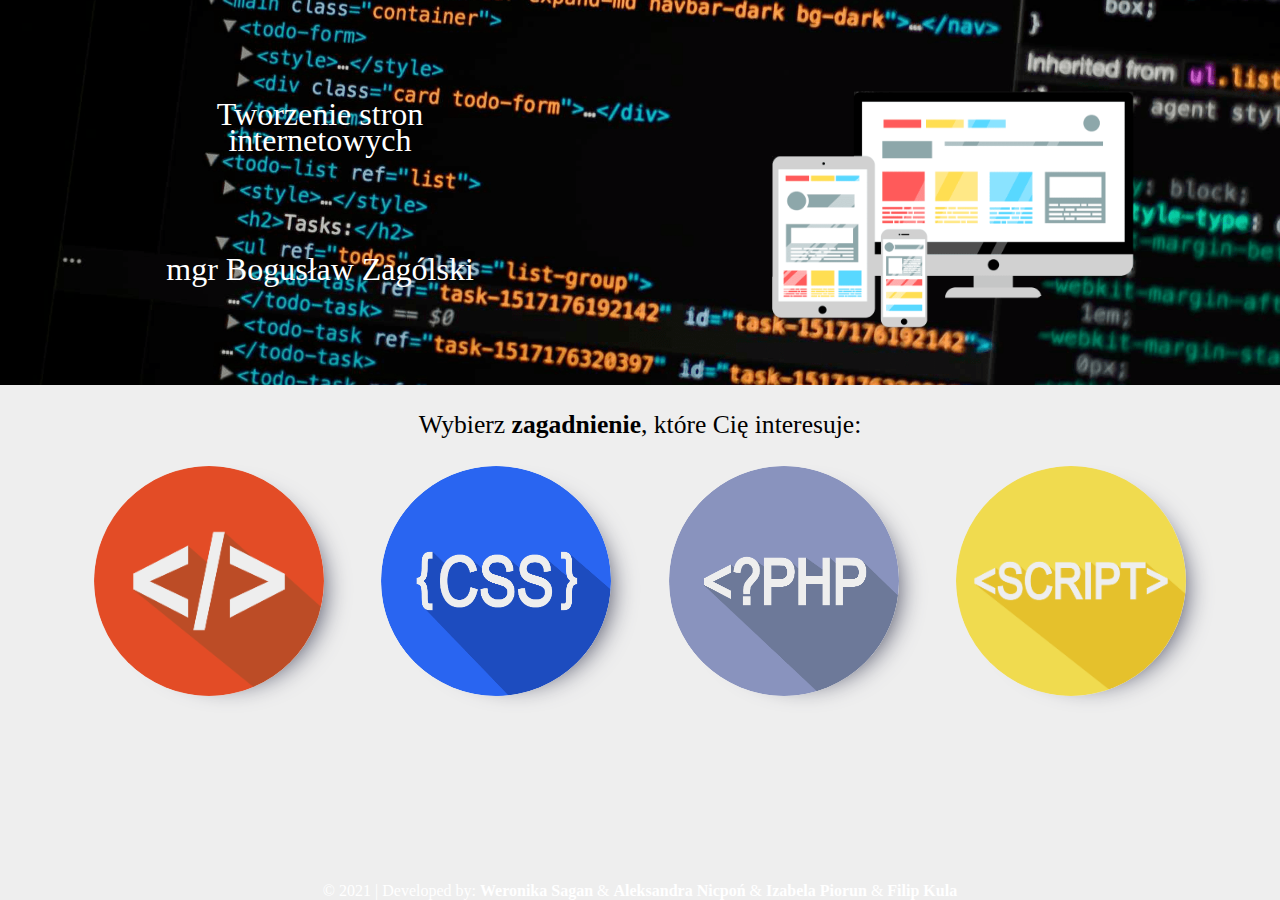
<file: index.html>
<!DOCTYPE html>
<html lang="en">
<head>
    <meta charset="UTF-8">
    <meta http-equiv="X-UA-Compatible" content="IE=edge">
    <meta name="viewport" content="width=device-width, initial-scale=1.0">
    <title>Tworzenie stron internetowych</title>
    <link rel="icon" type="image/png" href="../assets/img/favicon-32x32.png" sizes="32x32">
    <link rel="icon" type="image/png" href="../assets/img/favicon-16x16.png" sizes="16x16">
    <link href="https://cdn.jsdelivr.net/npm/bootstrap@5.1.3/dist/css/bootstrap.min.css" rel="stylesheet" integrity="sha384-1BmE4kWBq78iYhFldvKuhfTAU6auU8tT94WrHftjDbrCEXSU1oBoqyl2QvZ6jIW3" crossorigin="anonymous">
    <link rel="stylesheet" href="assets/styles/style.css">
</head>
<body>
    <div class="wrapper">
        <header class="header user-select-none">
            <div class="title-container">
                <p class="title badge bg-secondary">Tworzenie stron<br>
                    internetowych</p>
                <p class="title badge bg-secondary">mgr <strong>Bogusław Zagólski</strong></p>
            </div>
            <img class="title-image" src="assets/img/header-img.png">
        </header>
        <main class="main">
            <p class="text">Wybierz <b>zagadnienie</b>, które Cię interesuje:</p>
            <section class="topics">
                <a href="subpages/html.html" class="html"><img src="assets/img/logo-html.png" alt="" class="html-img"></a>
                <a href="subpages/css.html" class="css"><img src="assets/img/logo-css.png" alt="" class="css-img"></a>
                <a href="subpages/php.html" class="php"><img src="assets/img/logo-php.png" alt="" class="php-img"></a>
                <a href="subpages/js.html" class="js"><img src="assets/img/logo-js.png" alt="" class="js-img"></a>
            </section>
        </main>
        <footer class="footer bg-secondary">
            &COPY; 2021 | Developed by: <b>Weronika Sagan</b> & <b>Aleksandra Nicpoń</b> & <b>Izabela Piorun</b> & <b>Filip Kula</b>
        </footer>
    </div>
    <script src="https://cdn.jsdelivr.net/npm/bootstrap@5.1.3/dist/js/bootstrap.bundle.min.js" integrity="sha384-ka7Sk0Gln4gmtz2MlQnikT1wXgYsOg+OMhuP+IlRH9sENBO0LRn5q+8nbTov4+1p" crossorigin="anonymous"></script>
</body>
</html>
</file>
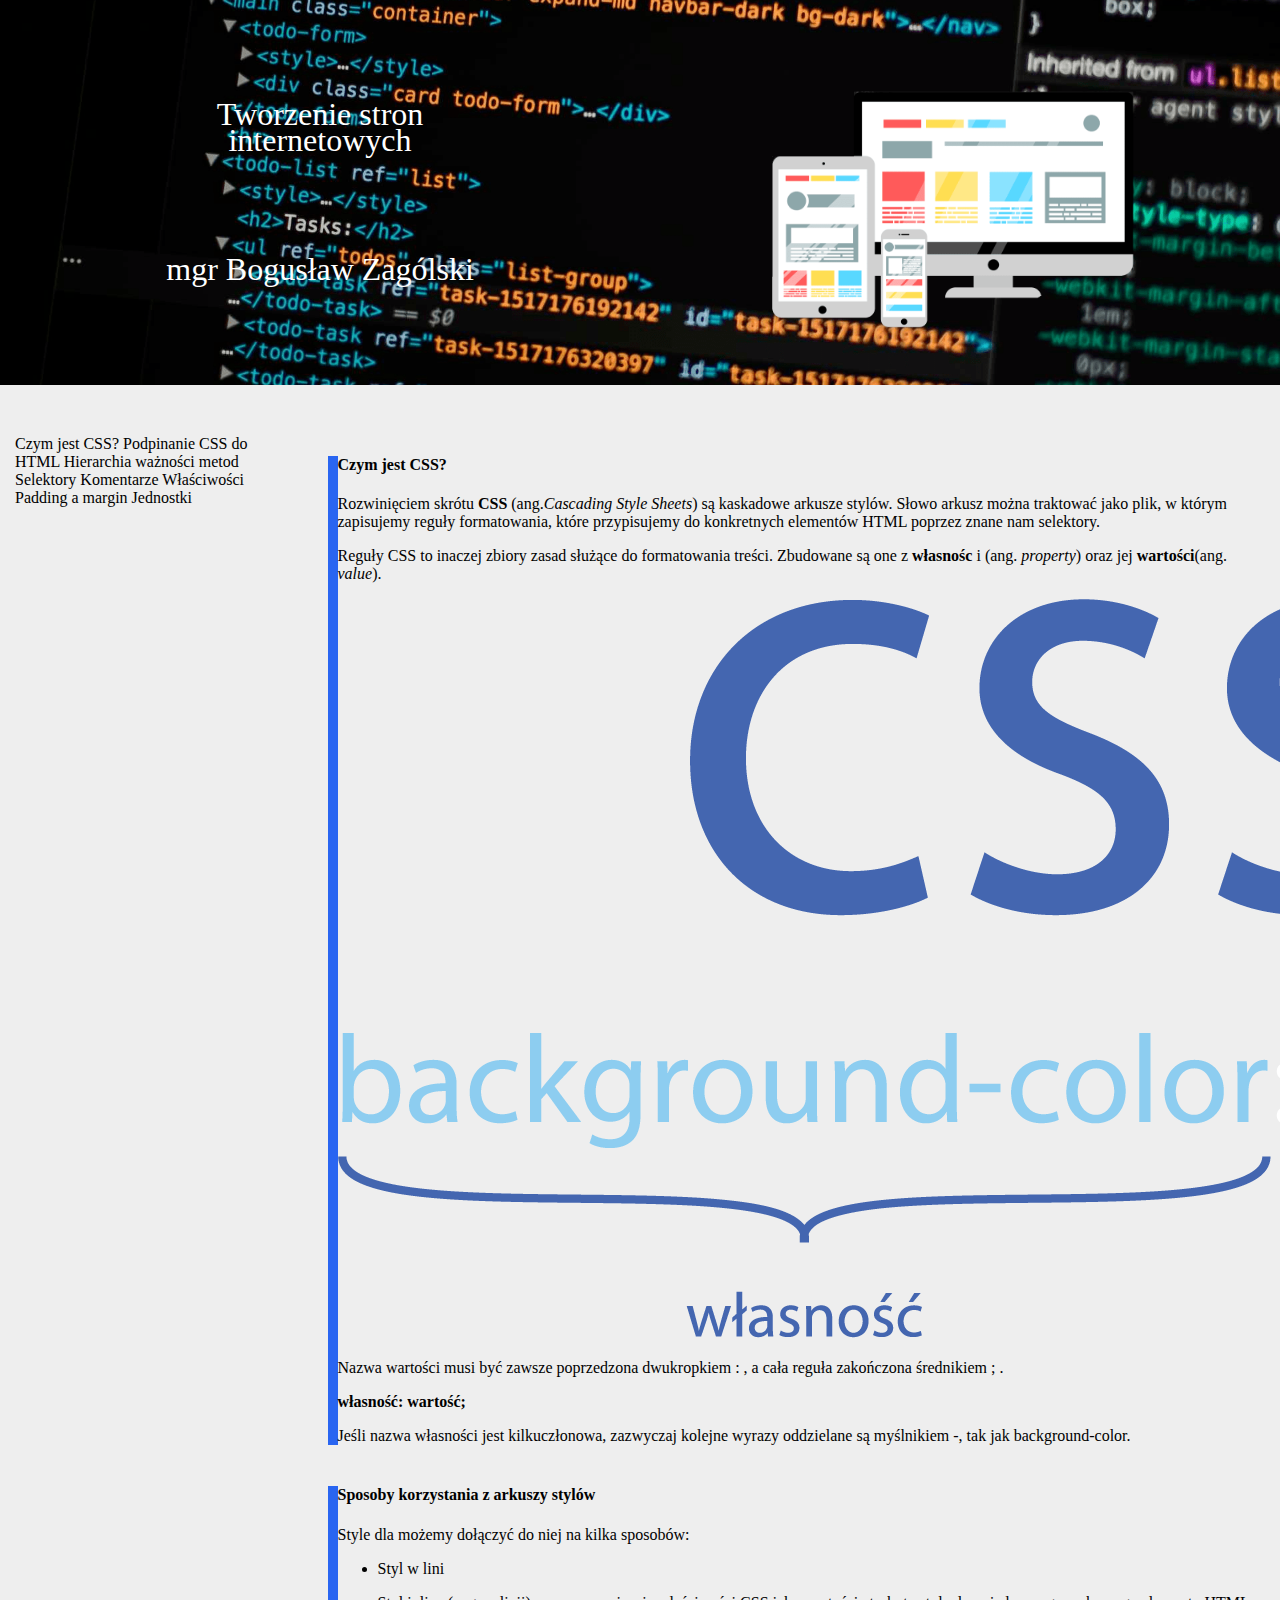
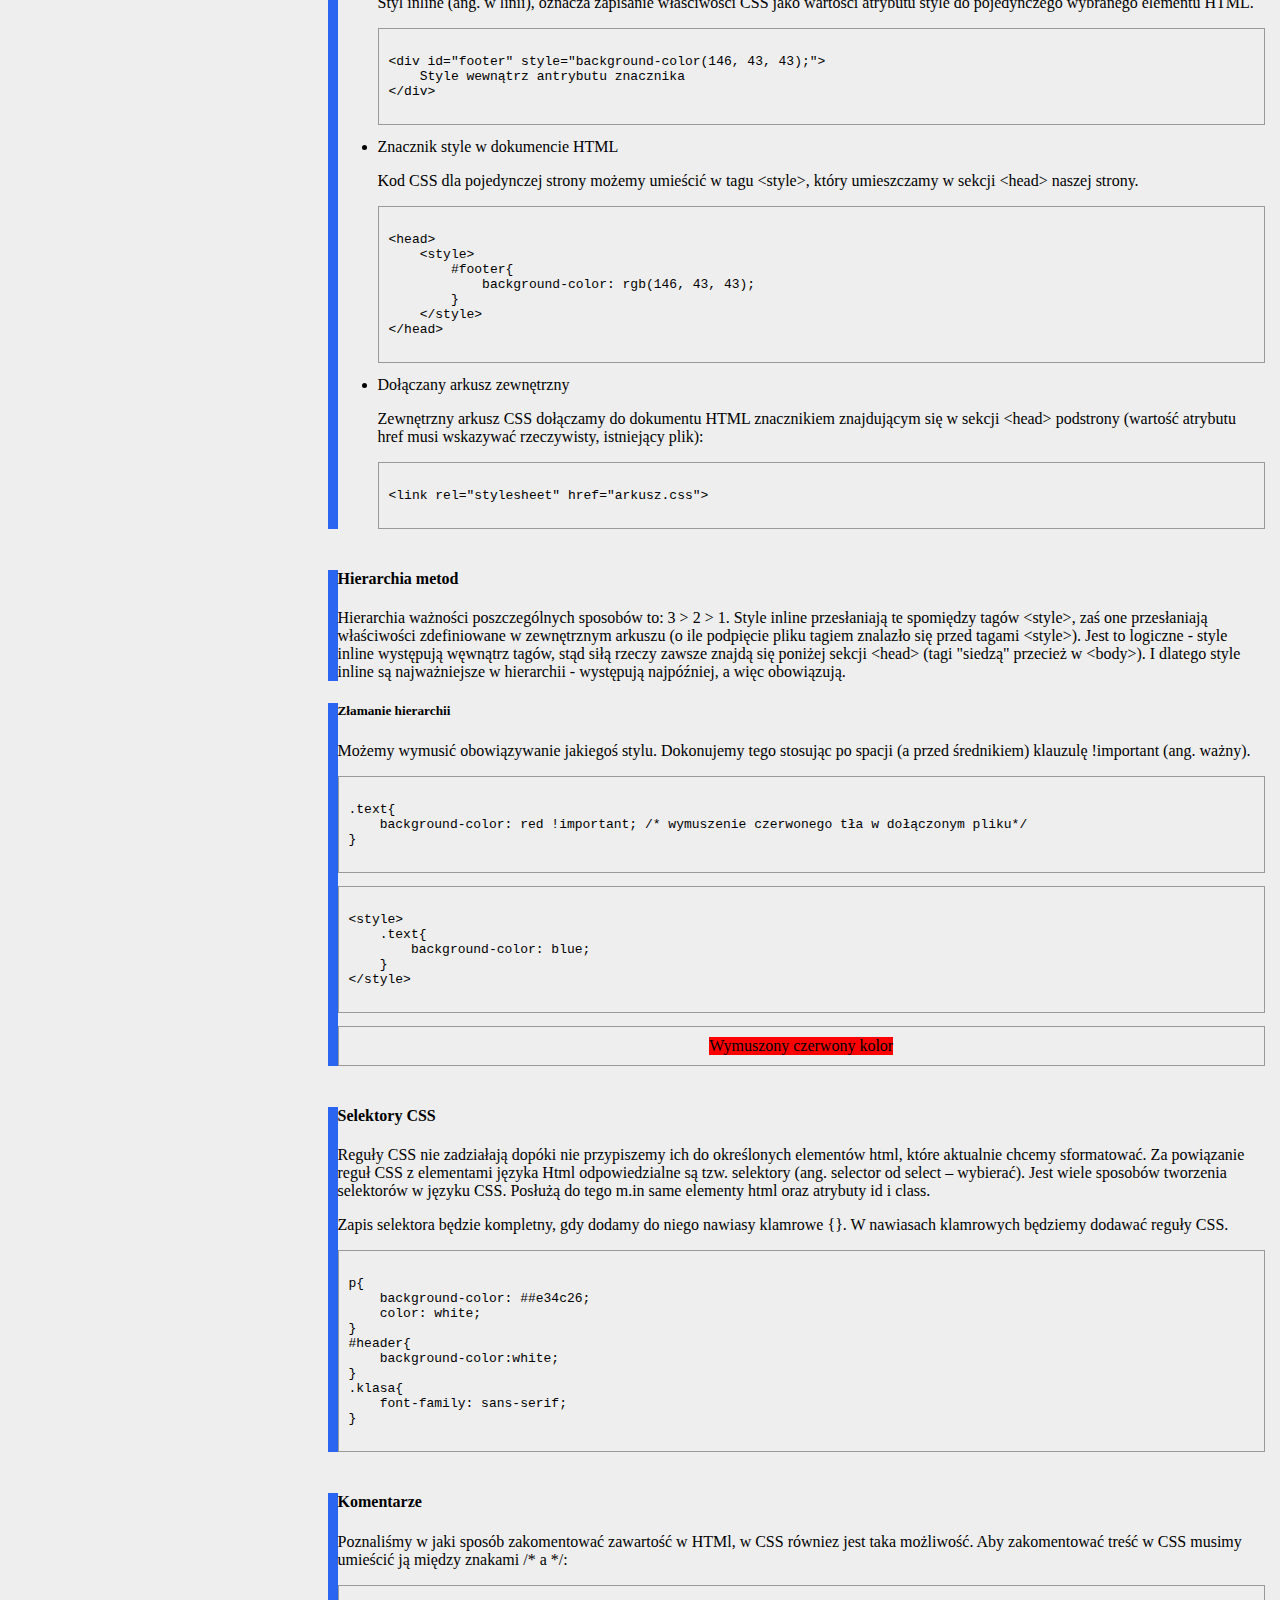
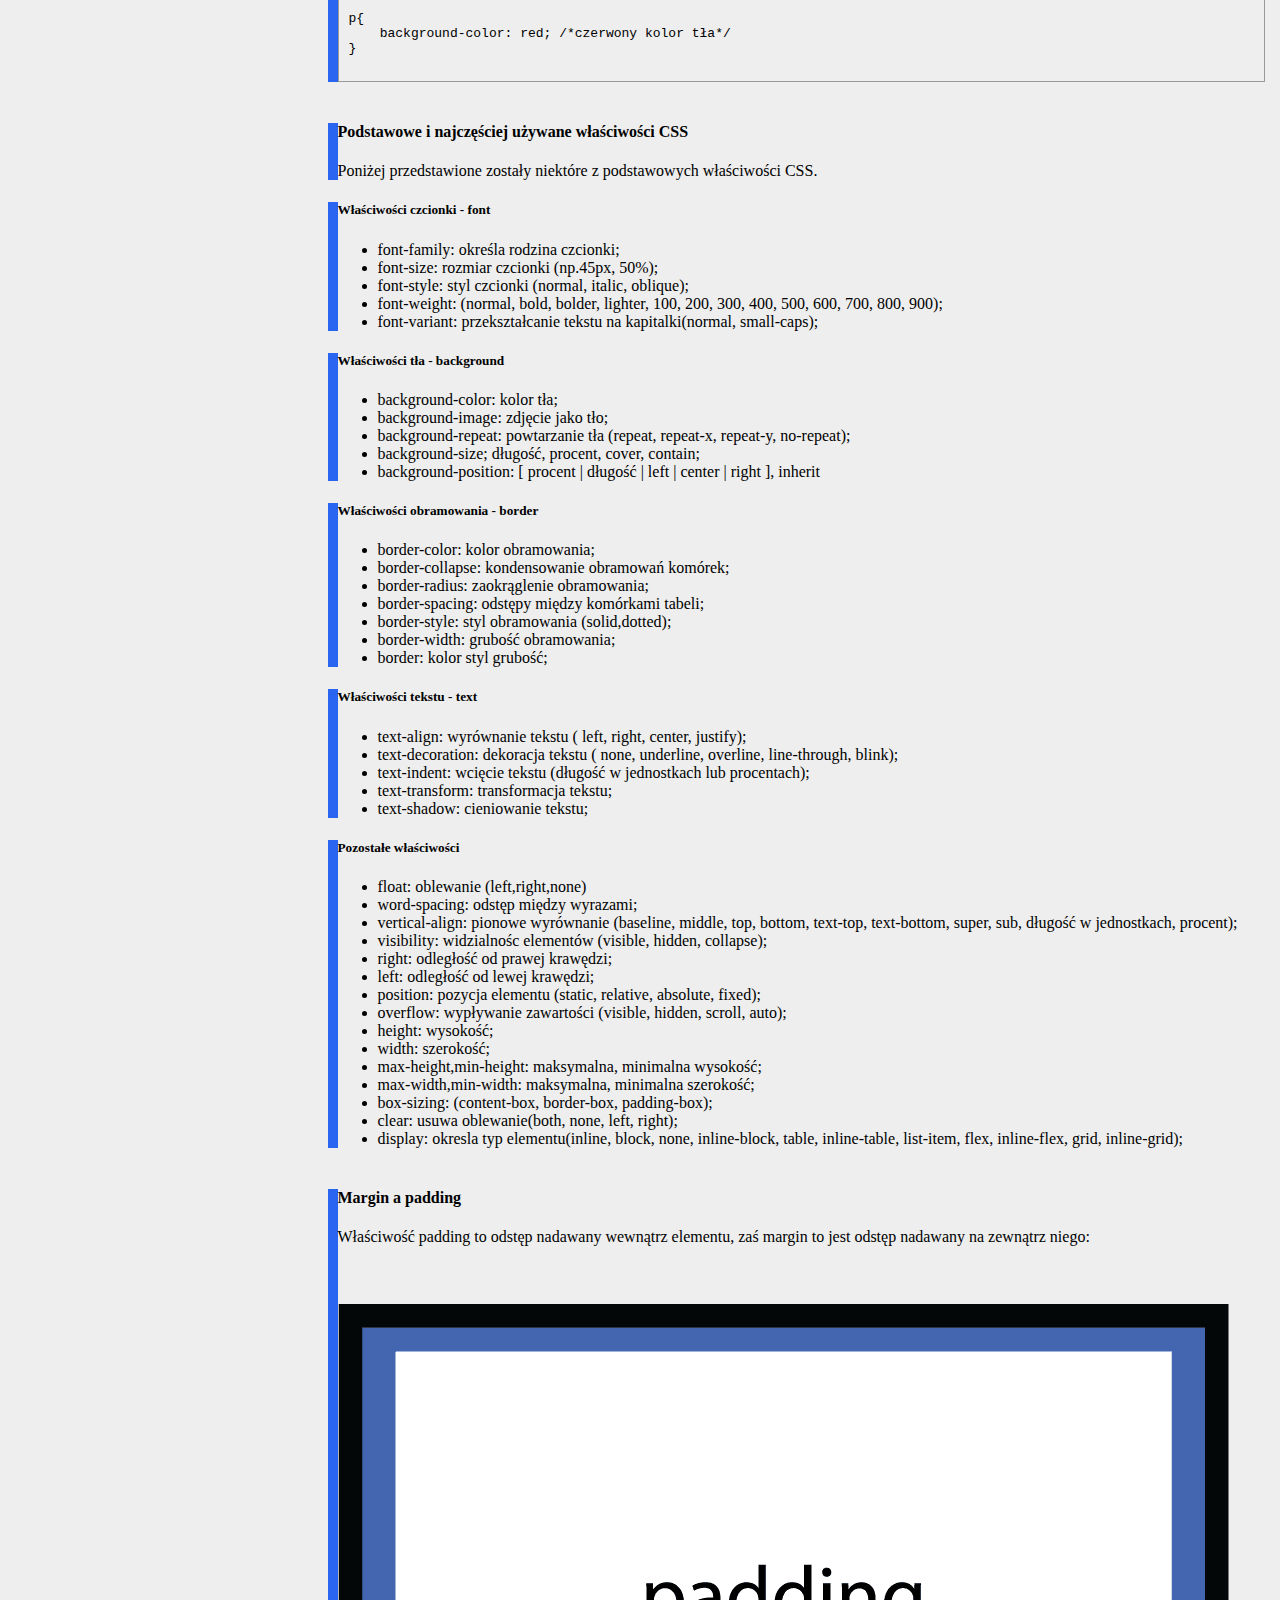
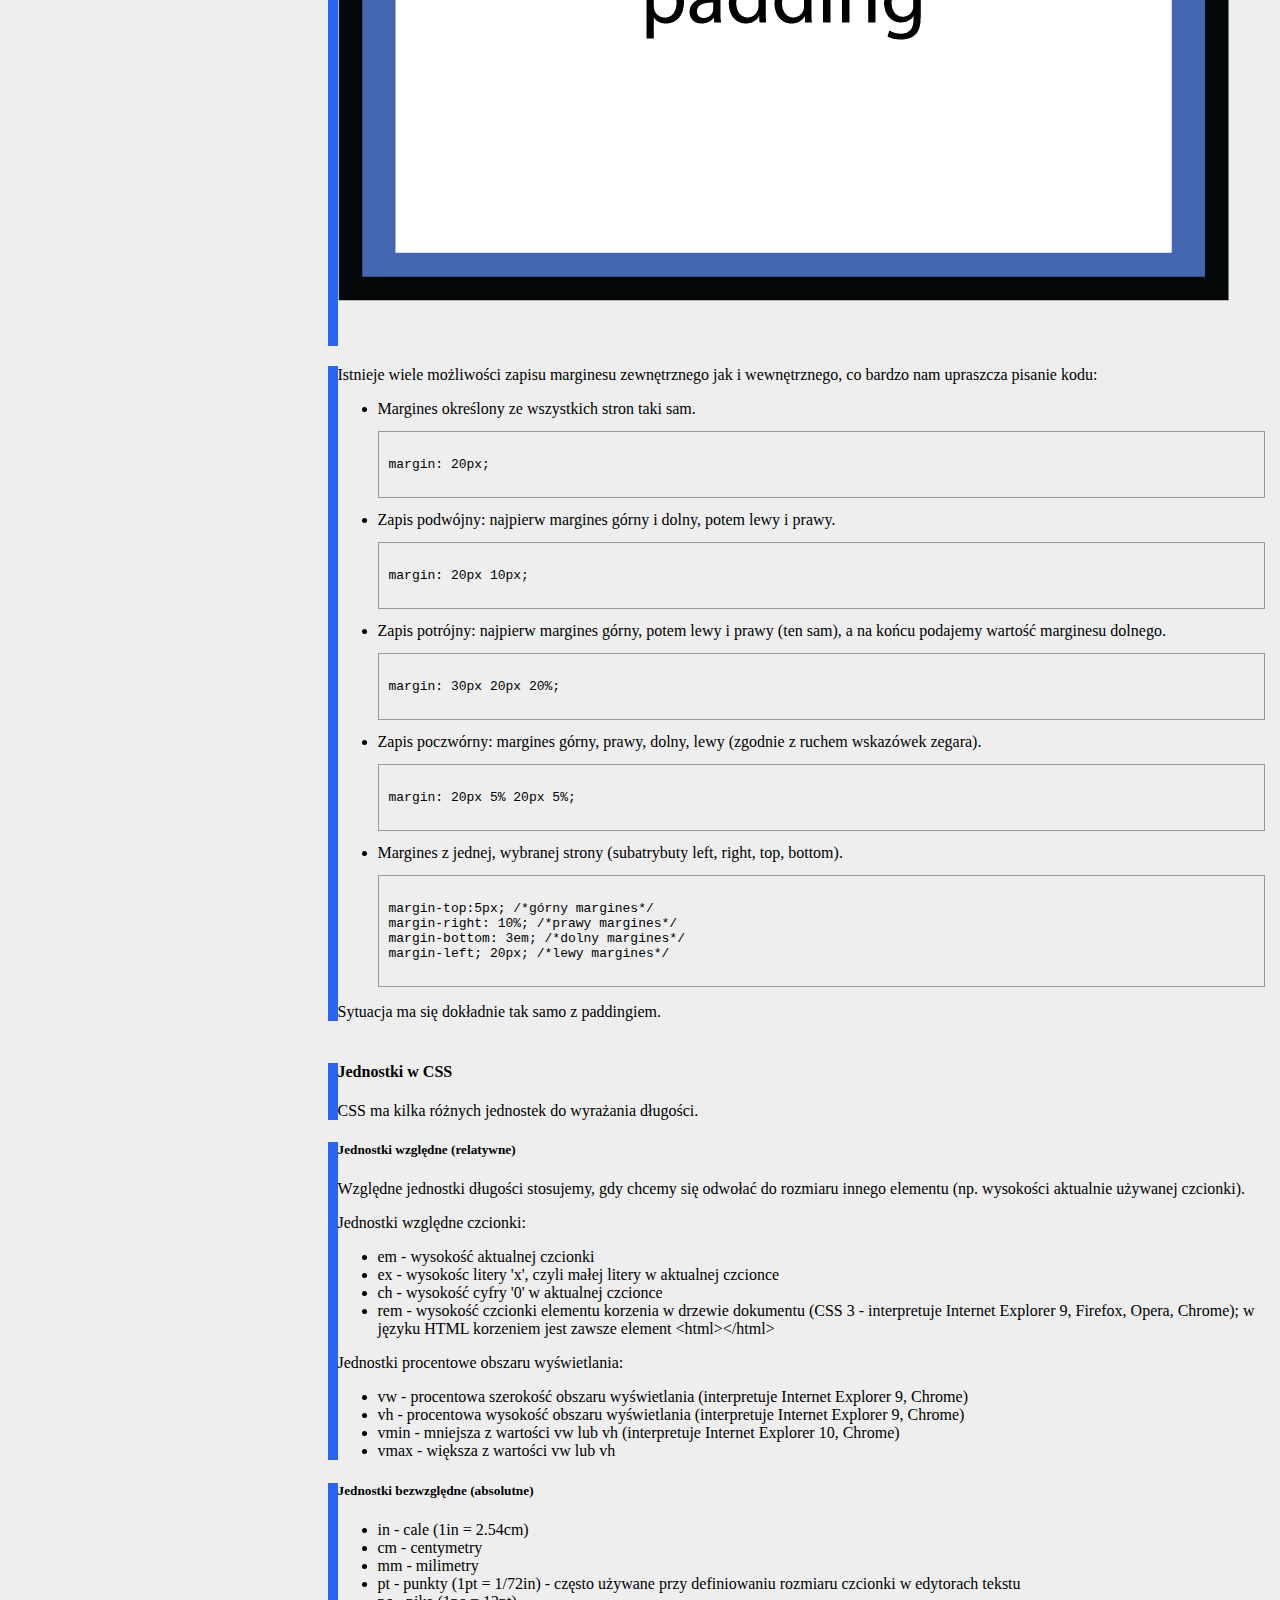
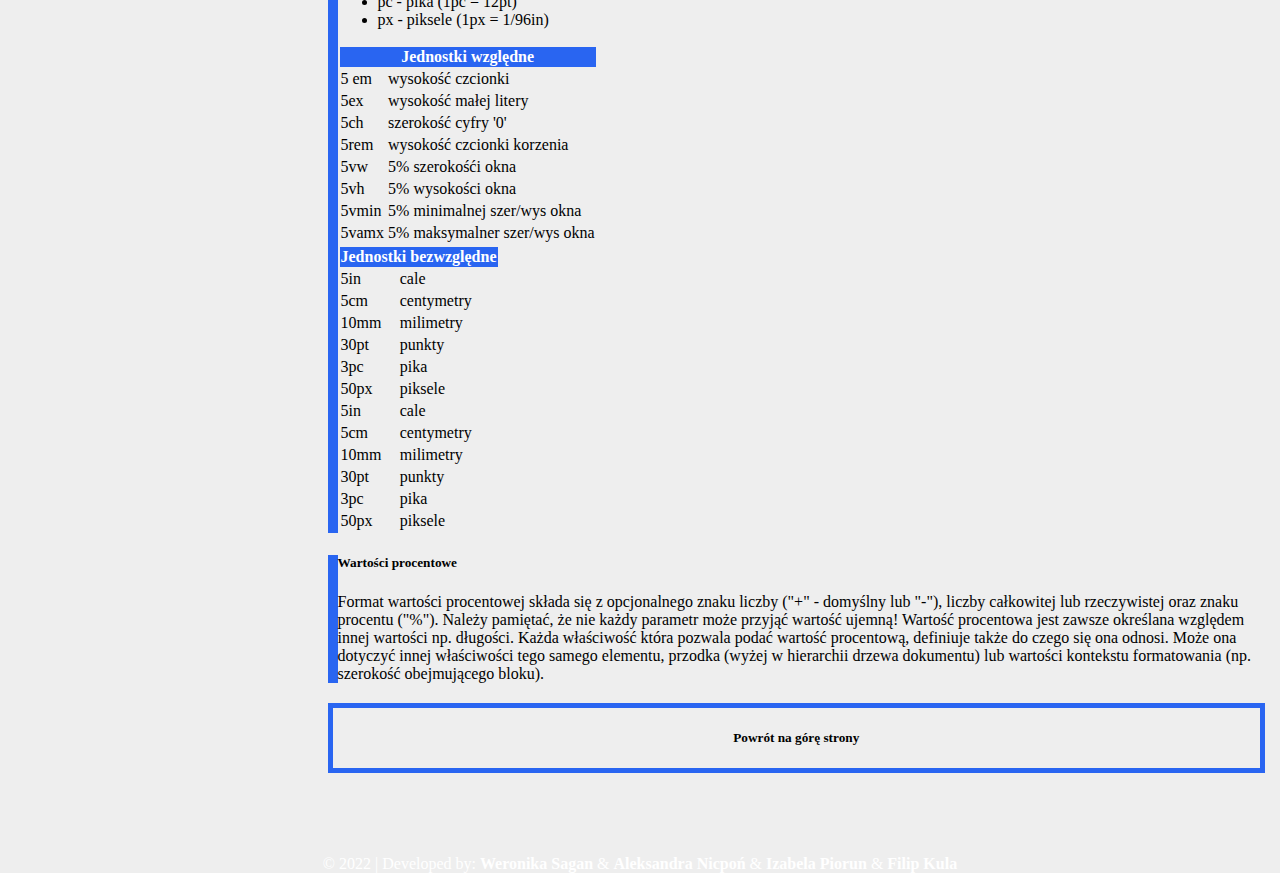
<file: subpages/css.html>
<!DOCTYPE html>
<html lang="en">
<head>
    <meta charset="UTF-8">
    <meta http-equiv="X-UA-Compatible" content="IE=edge">
    <meta name="viewport" content="width=device-width, initial-scale=1.0">
    <title>Tworzenie stron internetowych</title>
    <link rel="icon" type="image/png" href="../assets/img/favicon-32x32.png" sizes="32x32">
    <link rel="icon" type="image/png" href="../assets/img/favicon-16x16.png" sizes="16x16">
    <link href="https://cdn.jsdelivr.net/npm/bootstrap@5.1.3/dist/css/bootstrap.min.css" rel="stylesheet" integrity="sha384-1BmE4kWBq78iYhFldvKuhfTAU6auU8tT94WrHftjDbrCEXSU1oBoqyl2QvZ6jIW3" crossorigin="anonymous">
    <link rel="stylesheet" href="../assets/styles/style.css">
</head>
<body>
    <div class="wrapper">
        <header class="header user-select-none" id="header">
            <div class="title-container">
                <p class="title badge bg-secondary">Tworzenie stron<br>
                    internetowych</p>
                <p class="title badge bg-secondary">mgr <strong>Bogusław Zagólski</strong></p>
            </div>
            <img class="title-image" src="../assets/img/header-img.png">
        </header>
        <nav class="navbar navbar-light bg-light sticky-top" id="navbar">
            <div class="container-fluid">
              <a href="../index.html" class="navbar-brand">CSS</a>
              <button class="navbar-toggler" type="button" data-bs-toggle="offcanvas" data-bs-target="#zseOffcanvas" aria-controls="zseOffcanvas">
                <span class="navbar-toggler-icon"></span>
              </button>
            </div>
        </nav>
        <main class="main css-subpage p-1" id="main">
            <div class="offcanvas offcanvas-start" tabindex="-1" id="zseOffcanvas" aria-labelledby="zseOffcanvasLabel">
                <div class="offcanvas-header">
                  <h5 class="offcanvas-title" id="zseOffcanvasLabel">CSS</h5>
                  <button type="button" class="btn-close text-reset" data-bs-dismiss="offcanvas" aria-label="Close"></button>
                </div>
                <aside id="offcanvas-body" class="list-group sticky-top side-nav-canvas">
                    <a class="list-group-item list-group-item-action" data-bs-toggle="tab" data-bs-target="#css1" id="tab-1" role="tab" aria-controls="tab1" aria-selected="true">Czym jest CSS?</a>
                    <a class="list-group-item list-group-item-action" data-bs-toggle="tab" data-bs-target="#css2" id="tab-2" role="tab" aria-controls="tab2" aria-selected="false">Podpinanie CSS do HTML</a>
                    <a class="list-group-item list-group-item-action" data-bs-toggle="tab" data-bs-target="#css3" id="tab-3" role="tab" aria-controls="tab3" aria-selected="false">Hierarchia ważności metod</a>
                    <a class="list-group-item list-group-item-action" data-bs-toggle="tab" data-bs-target="#css4" id="tab-4" role="tab" aria-controls="tab4" aria-selected="false">Selektory</a>
                    <a class="list-group-item list-group-item-action" data-bs-toggle="tab" data-bs-target="#css5" id="tab-5" role="tab" aria-controls="tab5" aria-selected="false">Komentarze</a>
                    <a class="list-group-item list-group-item-action" data-bs-toggle="tab" data-bs-target="#css6" id="tab-6" role="tab" aria-controls="tab6" aria-selected="false">Właściwości</a>
                    <a class="list-group-item list-group-item-action" data-bs-toggle="tab" data-bs-target="#css7" id="tab-7" role="tab" aria-controls="tab7" aria-selected="false">Padding a margin</a>
                    <a class="list-group-item list-group-item-action" data-bs-toggle="tab" data-bs-target="#css8" id="tab-8" role="tab" aria-controls="tab8" aria-selected="false">Jednostki</a>
                </aside>
              </div>
            <aside id="side-nav" class="list-group sticky-top">
                <a class="list-group-item list-group-item-action" data-bs-toggle="tab" data-bs-target="#css1" id="tab-1" role="tab" aria-controls="tab1" aria-selected="true">Czym jest CSS?</a>
                <a class="list-group-item list-group-item-action" data-bs-toggle="tab" data-bs-target="#css2" id="tab-2" role="tab" aria-controls="tab2" aria-selected="false">Podpinanie CSS do HTML</a>
                <a class="list-group-item list-group-item-action" data-bs-toggle="tab" data-bs-target="#css3" id="tab-3" role="tab" aria-controls="tab3" aria-selected="false">Hierarchia ważności metod</a>
                <a class="list-group-item list-group-item-action" data-bs-toggle="tab" data-bs-target="#css4" id="tab-4" role="tab" aria-controls="tab4" aria-selected="false">Selektory</a>
                <a class="list-group-item list-group-item-action" data-bs-toggle="tab" data-bs-target="#css5" id="tab-5" role="tab" aria-controls="tab5" aria-selected="false">Komentarze</a>
                <a class="list-group-item list-group-item-action" data-bs-toggle="tab" data-bs-target="#css6" id="tab-6" role="tab" aria-controls="tab6" aria-selected="false">Właściwości</a>
                <a class="list-group-item list-group-item-action" data-bs-toggle="tab" data-bs-target="#css7" id="tab-7" role="tab" aria-controls="tab7" aria-selected="false">Padding a margin</a>
                <a class="list-group-item list-group-item-action" data-bs-toggle="tab" data-bs-target="#css8" id="tab-8" role="tab" aria-controls="tab8" aria-selected="false">Jednostki</a>
            </aside>
            <div class="tab-content content">
                <div class="tab-pane fade show active" id="css1" role="tabpanel" aria-labelledby="css-intro-tab">
                    <div class="card card-css">
                        <div class="card-body">
                            <h4 class="card-title">Czym jest CSS?</h4>
                            <p class="card-text">Rozwinięciem skrótu <b>CSS</b> (ang.<i>Cascading Style Sheets</i>) są kaskadowe arkusze stylów. Słowo arkusz można traktować jako plik, w którym zapisujemy reguły formatowania, które  przypisujemy do konkretnych elementów HTML poprzez znane nam selektory.</p>
                            <p class="card-text">Reguły CSS to inaczej zbiory zasad służące do formatowania treści. Zbudowane są one z <b>własnośc</b> i (ang. <i>property</i>) oraz jej <b>wartości</b>(ang. <i>value</i>).</p>
                            <img src="../assets/img/zasada-css.png" alt="konstrukcja-stylu" class="card-img">
                            <p class="card-text">Nazwa wartości musi być zawsze poprzedzona dwukropkiem : , a cała reguła zakończona średnikiem ; .</p>
                            <p class="card-text"><b>własność: wartość;</b></p>
                            <p class="card-text">Jeśli nazwa własności jest kilkuczłonowa, zazwyczaj kolejne wyrazy oddzielane są myślnikiem -, tak jak background-color.</p>
                        </div>
                    </div>
                </div>
                <div class="tab-pane fade" id="css2" role="tabpanel" aria-labelledby="css-attachment-tab">
                    <div class="card card-css">
                        <div class="card-body">
                            <h4 class="card-title">Sposoby korzystania z arkuszy stylów</h4>
                            <p class="card-text">Style dla możemy dołączyć do niej na kilka sposobów:</p>
                            <ul>
                                <li>Styl w lini</li>
                                <p class="card-text">Styl inline (ang. w linii), oznacza zapisanie właściwości CSS jako wartości atrybutu style do pojedynczego wybranego elementu HTML.</p>
                                <pre>
                                    <code>
&lt;div id="footer" style="background-color(146, 43, 43);"&gt;
    Style wewnątrz antrybutu znacznika
&lt;/div&gt;
                                    </code>
                                </pre>
                                <li>Znacznik style w dokumencie HTML</li>
                                <p class="card-text">Kod CSS dla pojedynczej strony możemy umieścić w tagu &lt;style&gt;, który umieszczamy w sekcji &lt;head&gt; naszej strony.</p>
                                <pre>
                                    <code>
&lt;head&gt;    
    &lt;style&gt;
        #footer{
            background-color: rgb(146, 43, 43);
        }
    &lt;/style&gt;
&lt;/head&gt;                                       
                                    </code>
                                </pre>
                                <li>Dołączany arkusz zewnętrzny</li>
                                <p class="card-text">Zewnętrzny arkusz CSS dołączamy do dokumentu HTML znacznikiem znajdującym się w sekcji &lt;head&gt; podstrony (wartość atrybutu href musi wskazywać rzeczywisty, istniejący plik):</p>
                                <pre>
                                    <code>
&lt;link rel="stylesheet" href="arkusz.css"&gt;
                                    </code>
                                </pre>
                            </ul>
                        </div>
                    </div>
                </div>
                <div class="tab-pane fade" id="css3" role="tabpanel" aria-labelledby="css-hierarchy-tab">
                    <div class="card card-css">
                        <div class="card-body">
                            <h4 class="card-title">Hierarchia metod</h4>
                            <p class="card-text">Hierarchia ważności poszczególnych sposobów to: 3 > 2 > 1. Style inline przesłaniają te spomiędzy tagów &lt;style&gt;, zaś one przesłaniają właściwości zdefiniowane w zewnętrznym arkuszu (o ile podpięcie pliku tagiem znalazło się przed tagami &lt;style&gt;). Jest to logiczne - style inline występują węwnątrz tagów, stąd siłą rzeczy zawsze znajdą się poniżej sekcji &lt;head&gt; (tagi "siedzą" przecież w &lt;body&gt;). I dlatego style inline są najważniejsze w hierarchii - występują najpóźniej, a więc obowiązują.</p>
                        </div> 
                    </div>
                    <div class="card card-css">
                        <div class="card-body">
                            <h5 class="card-subtitle">Złamanie hierarchii</h5>
                            <p class="card-text">Możemy wymusić obowiązywanie jakiegoś stylu. Dokonujemy tego stosując po spacji (a przed średnikiem) klauzulę <span class="bg-warning">!important</span> (ang. ważny).</p>
                            <pre>
                                <code>
.text{
    background-color: red !important; /* wymuszenie czerwonego tła w dołączonym pliku*/
}
                                </code>
                            </pre>
                            <pre>
                                <code>
&lt;style&gt;
    .text{
        background-color: blue;
    }
&lt;/style&gt;
                                </code>
                            </pre>
                            <div class="result">
                                <span style="background-color: red">Wymuszony czerwony kolor</span>
                            </div>
                        </div>
                    </div>
                </div>
                <div class="tab-pane fade" id="css4" role="tabpanel" aria-labelledby="css-selectors-tab">
                    <div class="card card-css">
                        <div class="card-body">
                            <h4 class="card-title">Selektory CSS</h4>
                            <p class="card-text">Reguły CSS nie zadziałają dopóki nie przypiszemy ich do określonych elementów html, które aktualnie chcemy sformatować. Za powiązanie reguł CSS z elementami języka Html odpowiedzialne są tzw. selektory (ang. selector od select – wybierać). Jest wiele sposobów tworzenia selektorów w języku CSS. Posłużą do tego m.in same elementy html oraz atrybuty id i class.</p>
                            <p class="card-text">Zapis selektora będzie kompletny, gdy dodamy do niego nawiasy klamrowe {}. W nawiasach klamrowych będziemy dodawać reguły CSS.</p>
                            <pre>
                                <code>
p{
    background-color: ##e34c26;
    color: white;
}
#header{
    background-color:white;
}
.klasa{
    font-family: sans-serif;
}
                                </code>
                            </pre>
                        </div>
                    </div>
                </div>
                <div class="tab-pane fade" id="css5" role="tabpanel" aria-labelledby="css-comments-tab">
                    <div class="card card-css">
                        <div class="card-body">
                            <h4 class="card-title">Komentarze</h4>
                            <p class="card-text">Poznaliśmy w jaki sposób zakomentować zawartość w HTMl, w CSS równiez jest taka możliwość. Aby zakomentować treść w CSS musimy umieścić ją między znakami /* a */:</p>
                            <pre>
                                <code>
p{
    background-color: red; /*czerwony kolor tła*/
}
                                </code>
                            </pre>
                        </div>
                    </div>
                </div>
                <div class="tab-pane fade" id="css6" role="tabpanel" aria-labelledby="css-features-tab">
                    <div class="card card-css">
                        <div class="card-body">
                            <h4 class="card-title">Podstawowe i najczęściej używane właściwości CSS</h4>
                            <p class="card-text">Poniżej przedstawione zostały niektóre z podstawowych właściwości CSS.</p>
                        </div>
                    </div>
                    <div class="card card-css">
                        <div class="card-body">
                            <h5 class="subtitle">Właściwości czcionki - font</h5>
                            <ul>
                                <li>font-family: określa rodzina czcionki;</li>
                                <li>font-size: rozmiar czcionki (np.45px, 50%);</li>
                                <li>font-style: styl czcionki (normal, italic, oblique);</li>
                                <li>font-weight: (normal, bold, bolder, lighter, 100, 200, 300, 400, 500, 600, 700, 800, 900);</li>
                                <li>font-variant: przekształcanie tekstu na kapitalki(normal, small-caps);</li>
                            </ul>
                        </div>
                    </div>
                    <div class="card card-css">
                        <div class="card-body">
                            <h5 class="card-subtitle">Właściwości tła - background</h5>
                            <ul>
                                <li>background-color: kolor tła;</li>
                                <li>background-image: zdjęcie jako tło;</li>
                                <li>background-repeat: powtarzanie tła (repeat, repeat-x, repeat-y, no-repeat);</li>
                                <li>background-size; długość, procent, cover, contain;</li>
                                <li>background-position: [ procent | długość | left | center | right  ], inherit</li>
                            </ul>
                        </div>
                    </div>
                    <div class="card card-css">
                        <div class="card-body">
                            <h5 class="card-subtitle">Właściwości obramowania - border</h5>
                            <ul>
                                <li>border-color: kolor obramowania;</li>
                                <li>border-collapse: kondensowanie obramowań komórek;</li>
                                <li>border-radius: zaokrąglenie obramowania;</li>
                                <li>border-spacing: odstępy między komórkami tabeli;</li>
                                <li>border-style: styl obramowania (solid,dotted);</li>
                                <li>border-width: grubość obramowania;</li>
                                <li>border: kolor styl grubość;</li>
                            </ul>
                        </div>
                    </div>
                    <div class="card card-css">
                        <div class="card-body">
                            <h5 class="card-subtitle">Właściwości tekstu - text</h5>
                            <ul>
                                <li>text-align: wyrównanie tekstu ( left, right, center, justify);</li>
                                <li>text-decoration: dekoracja tekstu ( none, underline, overline, line-through, blink);</li>
                                <li>text-indent: wcięcie tekstu (długość w jednostkach lub procentach);</li>
                                <li>text-transform: transformacja tekstu;</li>
                                <li>text-shadow: cieniowanie tekstu;</li>
                            </ul>
                        </div>
                    </div>
                    <div class="card card-css">
                        <div class="card-body">
                            <h5 class="card-subtitle">Pozostałe właściwości</h5>
                            <ul>
                                <li>float: oblewanie (left,right,none)</li>
                                <li>word-spacing: odstęp między wyrazami;</li>
                                <li>vertical-align: pionowe wyrównanie (baseline, middle, top, bottom, text-top, text-bottom, super, sub, długość w jednostkach, procent);</li>
                                <li>visibility: widzialnośc elementów (visible, hidden, collapse);</li>
                                <li>right: odległość od prawej krawędzi;</li>
                                <li>left: odległość od lewej krawędzi;</li>
                                <li>position: pozycja elementu (static, relative, absolute, fixed);</li>
                                <li>overflow: wypływanie zawartości (visible, hidden, scroll, auto);</li>
                                <li>height: wysokość;</li>
                                <li>width: szerokość;</li>
                                <li>max-height,min-height: maksymalna, minimalna wysokość;</li>
                                <li>max-width,min-width: maksymalna, minimalna szerokość;</li>
                                <li>box-sizing: (content-box, border-box, padding-box);</li>
                                <li>clear: usuwa oblewanie(both, none, left, right);</li>
                                <li>display: okresla typ elementu(inline, block, none, inline-block, table, inline-table, list-item, flex, inline-flex, grid, inline-grid);</li>
                            </ul>
                        </div>
                    </div>
                </div>
                <div class="tab-pane fade" id="css7" role="tabpanel" aria-labelledby="css-padding-margin-tab">
                    <div class="card card-css">
                        <div class="card-body">
                            <h4 class="card-title">Margin a padding</h4>
                            <p class="card-text">Właściwość padding to odstęp nadawany wewnątrz elementu, zaś margin to jest odstęp nadawany na zewnątrz niego:</p>
                            <img src="../assets/img/margin-padding.png" alt="margin-padding" class="card-img-bottom">
                        </div>
                    </div>
                    <div class="card card-css">
                        <div class="card-body">
                            <p class="card-text">Istnieje wiele możliwości zapisu marginesu zewnętrznego jak i wewnętrznego, co bardzo nam upraszcza pisanie kodu:</p>
                            <ul>
                                <li>Margines określony ze wszystkich stron taki sam.</li>
                                <pre>
                                    <code>
margin: 20px;
                                    </code>
                                </pre>
                                <li>Zapis podwójny: najpierw margines górny i dolny, potem lewy i prawy.</li>
                                <pre>
                                    <code>
margin: 20px 10px;
                                    </code>
                                </pre>
                                <li>Zapis potrójny: najpierw margines górny, potem lewy i prawy (ten sam), a na końcu podajemy wartość marginesu dolnego.</li>
                                <pre>
                                    <code>
margin: 30px 20px 20%;
                                    </code>
                                </pre>
                                <li>Zapis poczwórny: margines górny, prawy, dolny, lewy (zgodnie z ruchem wskazówek zegara).</li>
                                <pre>
                                    <code>
margin: 20px 5% 20px 5%;
                                    </code>
                                </pre>
                                <li>Margines z jednej, wybranej strony (subatrybuty left, right, top, bottom).</li>
                                <pre>
                                    <code>
margin-top:5px; /*górny margines*/
margin-right: 10%; /*prawy margines*/
margin-bottom: 3em; /*dolny margines*/
margin-left; 20px; /*lewy margines*/
                                    </code>
                                </pre>
                            </ul>
                            <p class="card-text">Sytuacja ma się dokładnie tak samo z paddingiem.</p>
                        </div>
                    </div>
                </div>
                <div class="tab-pane fade" id="css8" role="tabpanel" aria-labelledby="css-units-tab">
                    <div class="card card-css">
                        <div class="card-body">
                            <h4 class="card-title">Jednostki w CSS</h4>
                            <p class="card-text">CSS ma kilka różnych jednostek do wyrażania długości.</p>
                        </div>
                    </div>
                    <div class="card card-css">
                        <div class="card-body">
                            <h5 class="card-subtitle">Jednostki względne (relatywne)</h5>
                            <p class="card-text">Względne jednostki długości stosujemy, gdy chcemy się odwołać do rozmiaru innego elementu (np. wysokości aktualnie używanej czcionki).</p>
                            <p class="card-text">Jednostki względne czcionki:</p>
                            <ul>
                                <li>em - wysokość aktualnej czcionki</li>
                                <li>ex - wysokośc litery 'x', czyli małej litery w aktualnej czcionce</li>
                                <li>ch - wysokość cyfry '0' w aktualnej czcionce</li>
                                <li>rem - wysokość czcionki elementu korzenia w drzewie dokumentu (CSS 3 - interpretuje Internet Explorer 9, Firefox, Opera, Chrome); w języku HTML korzeniem jest zawsze element &lt;html&gt;&lt;/html&gt;</li>
                            </ul>
                            <p class="card-text">Jednostki procentowe obszaru wyświetlania:</p>
                            <ul>
                                <li>vw - procentowa szerokość obszaru wyświetlania (interpretuje Internet Explorer 9, Chrome)</li>
                                <li>vh - procentowa wysokość obszaru wyświetlania (interpretuje Internet Explorer 9, Chrome)</li>
                                <li>vmin - mniejsza z wartości vw lub vh (interpretuje Internet Explorer 10, Chrome)</li>
                                <li>vmax - większa z wartości vw lub vh</li>
                            </ul>
                        </div>
                    </div>
                    <div class="card card-css">
                        <div class="card-body">
                            <h5 class="card-subtitle">Jednostki bezwzględne (absolutne)</h5>
                            <ul>
                                <li>in - cale (1in = 2.54cm)</li>
                                <li>cm - centymetry</li>
                                <li>mm - milimetry</li>
                                <li>pt - punkty (1pt = 1/72in) - często używane przy definiowaniu rozmiaru czcionki w edytorach tekstu</li>
                                <li>pc - pika (1pc = 12pt)</li>
                                <li>px - piksele (1px = 1/96in)</li>
                            </ul>
                            <table class="table table-bordered">
                                <thead>
                                    <tr>
                                        <th colspan="2">Jednostki względne</th>
                                    </tr>
                                </thead>
                                <tbody>
                                    <tr>
                                        <td>5 em</td>
                                        <td>wysokość czcionki</td>
                                    </tr>
                                    <tr>
                                        <td>5ex</td>
                                        <td>wysokość małej litery</td>
                                    </tr>
                                    <tr>
                                        <td>5ch</td>
                                        <td>szerokość cyfry '0'</td>
                                    </tr>
                                    <tr>
                                        <td>5rem</td>
                                        <td>wysokość czcionki korzenia</td>
                                    </tr>
                                    <tr>
                                        <td>5vw</td>
                                        <td>5% szerokośći okna</td>
                                    </tr>
                                    <tr>
                                        <td>5vh</td>
                                        <td>5% wysokości okna</td>
                                    </tr>
                                    <tr>
                                        <td>5vmin</td>
                                        <td>5% minimalnej szer/wys okna</td>
                                    </tr>
                                    <tr>
                                        <td>5vamx</td>
                                        <td>5% maksymalner szer/wys okna</td>
                                    </tr>
                                </tbody>
                            </table>
                            <table class="table table-bordered">
                                <thead>
                                    <tr>
                                        <th colspan="2">Jednostki bezwzględne</th>
                                    </tr>
                                </thead>
                                <tbody>
                                    <tr>
                                        <td>5in</td>
                                        <td>cale</td>
                                    </tr>
                                    <tr>
                                        <td>5cm</td>
                                        <td>centymetry</td>
                                    </tr>
                                    <tr>
                                        <td>10mm</td>
                                        <td>milimetry</td>
                                    </tr>
                                    <tr>
                                        <td>30pt</td>
                                        <td>punkty</td>
                                    </tr>
                                    <tr>
                                        <td>3pc</td>
                                        <td>pika</td>
                                    </tr>
                                    <tr>
                                        <td>50px</td>
                                        <td>piksele</td>
                                    </tr><tr>
                                        <td>5in</td>
                                        <td>cale</td>
                                    </tr>
                                    <tr>
                                        <td>5cm</td>
                                        <td>centymetry</td>
                                    </tr>
                                    <tr>
                                        <td>10mm</td>
                                        <td>milimetry</td>
                                    </tr>
                                    <tr>
                                        <td>30pt</td>
                                        <td>punkty</td>
                                    </tr>
                                    <tr>
                                        <td>3pc</td>
                                        <td>pika</td>
                                    </tr>
                                    <tr>
                                        <td>50px</td>
                                        <td>piksele</td>
                                    </tr>
                                </tbody>
                            </table>
                        </div>
                    </div>
                    <div class="card card-css">
                        <div class="card-body">
                            <h5 class="card-subtitle">Wartości procentowe</h5>
                            <p class="card-text">Format wartości procentowej składa się z opcjonalnego znaku liczby ("+" - domyślny lub "-"), liczby całkowitej lub rzeczywistej oraz znaku procentu ("%"). Należy pamiętać, że nie każdy parametr może przyjąć wartość ujemną! Wartość procentowa jest zawsze określana względem innej wartości np. długości. Każda właściwość która pozwala podać wartość procentową, definiuje także do czego się ona odnosi. Może ona dotyczyć innej właściwości tego samego elementu, przodka (wyżej w hierarchii drzewa dokumentu) lub wartości kontekstu formatowania (np. szerokość obejmującego bloku).</p>
                        </div>
                    </div>
                </div>
                <a href="#main" class="card back-to-top">
                    <div class="card-body">
                        <h5 class="card-title">Powrót na górę strony</h4>
                    </div>
                </a>
            </div>
        </main>
        <footer class="footer bg-secondary">
            &COPY; 2022 | Developed by: <b>Weronika Sagan</b> & <b>Aleksandra Nicpoń</b> & <b>Izabela Piorun</b> & <b>Filip Kula</b>
        </footer>
    </div>
    <script src="https://cdn.jsdelivr.net/npm/bootstrap@5.1.3/dist/js/bootstrap.bundle.min.js" integrity="sha384-ka7Sk0Gln4gmtz2MlQnikT1wXgYsOg+OMhuP+IlRH9sENBO0LRn5q+8nbTov4+1p" crossorigin="anonymous"></script>
    <script src="../assets/scripts/main.js"></script>
</body>
</html>
</file>
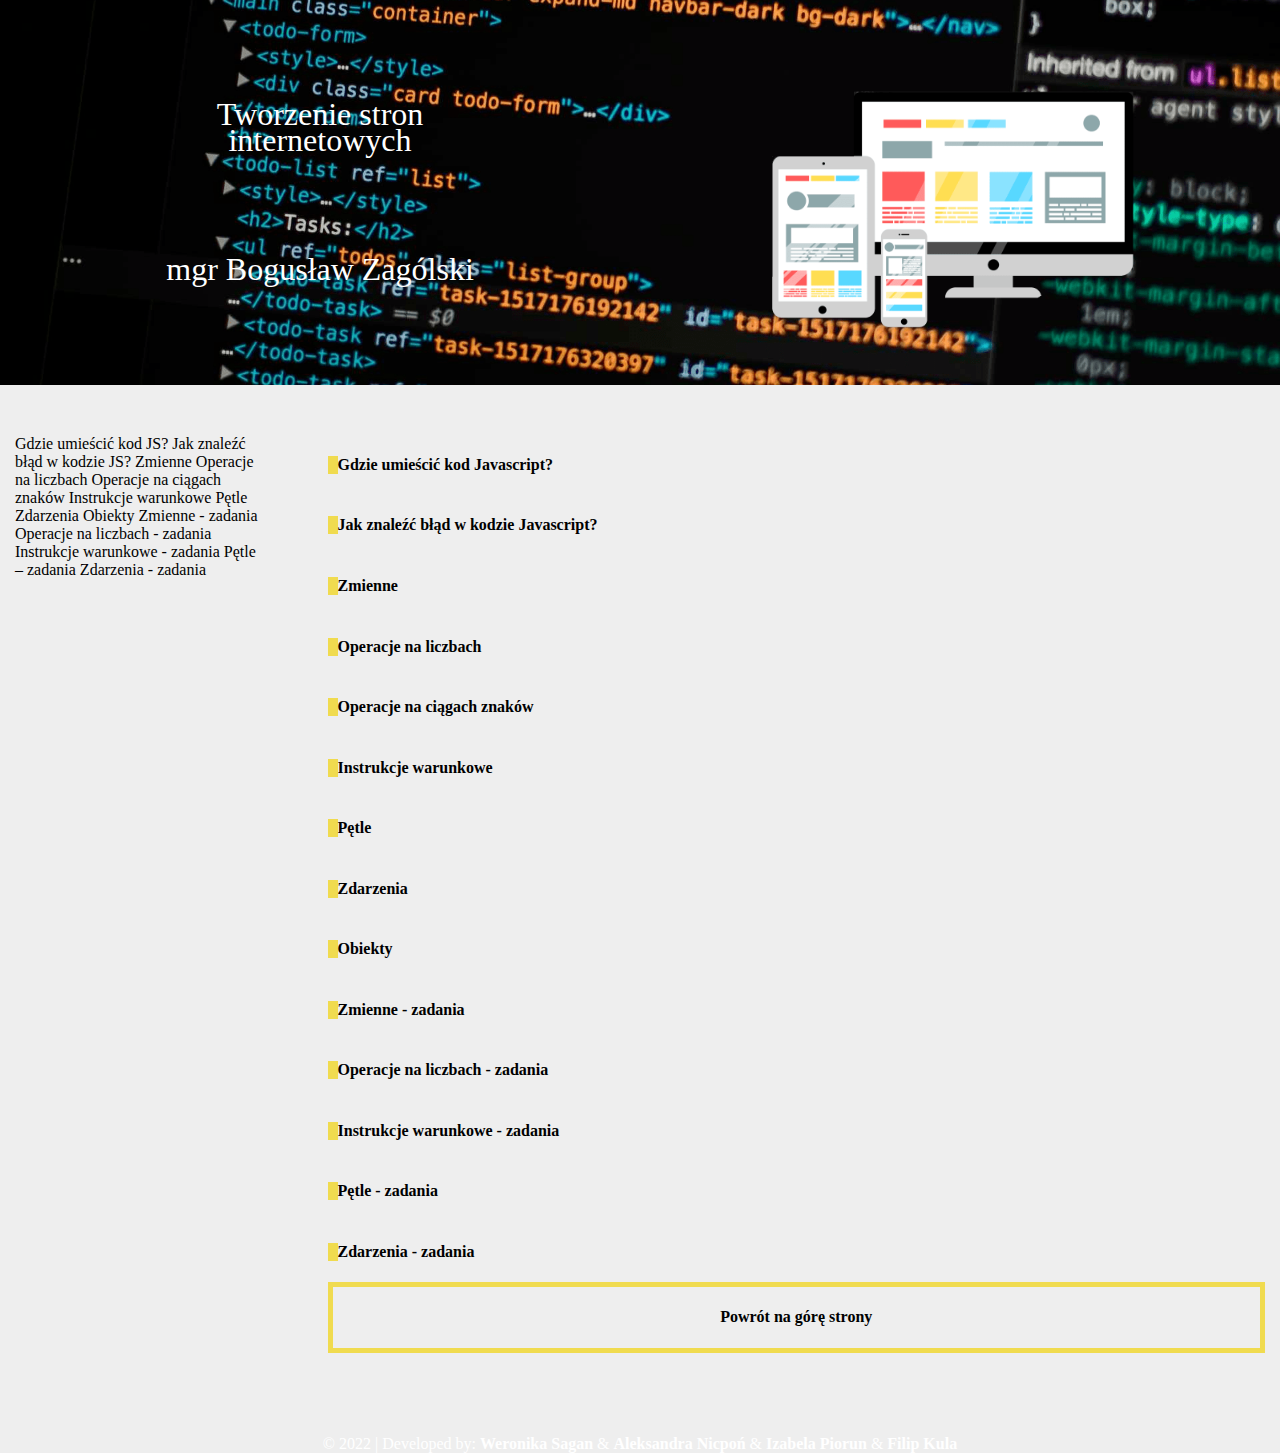
<file: subpages/js.html>
<!DOCTYPE html>
<html lang="en">
<head>
    <meta charset="UTF-8">
    <meta http-equiv="X-UA-Compatible" content="IE=edge">
    <meta name="viewport" content="width=device-width, initial-scale=1.0">
    <title>Tworzenie stron internetowych</title>
    <link rel="icon" type="image/png" href="../assets/img/favicon-32x32.png" sizes="32x32">
    <link rel="icon" type="image/png" href="../assets/img/favicon-16x16.png" sizes="16x16">
    <link href="https://cdn.jsdelivr.net/npm/bootstrap@5.1.3/dist/css/bootstrap.min.css" rel="stylesheet" integrity="sha384-1BmE4kWBq78iYhFldvKuhfTAU6auU8tT94WrHftjDbrCEXSU1oBoqyl2QvZ6jIW3" crossorigin="anonymous">
    <link rel="stylesheet" href="../assets/styles/style.css">
</head>
<body>
  <div class="wrapper">
    <header class="header user-select-none" id="header">
      <div class="title-container">
        <p class="title badge bg-secondary">Tworzenie stron<br>internetowych</p>
        <p class="title badge bg-secondary">mgr <strong>Bogusław Zagólski</strong></p>
      </div>
      <img class="title-image" src="../assets/img/header-img.png">
    </header>
    <nav class="navbar navbar-light bg-light sticky-top">
      <div class="container-fluid">
        <a href="../index.html" class="navbar-brand">Javascript</a>
        <button class="navbar-toggler" type="button" data-bs-toggle="offcanvas" data-bs-target="#zseOffcanvas" aria-controls="mobile-navbar-button">
          <span class="navbar-toggler-icon"></span>
        </button>
      </div>
    </nav>
    <main class="main js-subpage p-1" id="main">   
      <div class="offcanvas offcanvas-start" tabindex="-1" id="zseOffcanvas" aria-labelledby="zseOffcanvas">
        <div class="offcanvas-header">
          <h5 class="offcanvas-title" id="zseOffcanvaLabel">Javascript</h5>
          <button type="button" class="btn-close text-reset" data-bs-dismiss="offcanvas" aria-label="Close"></button>
        </div>
        <aside id="offcanvas-body" class="list-group sticky-top side-nav-canvas">
          <a class="list-group-item list-group-item-action" data-bs-dismiss="offcanvas" aria-label="Close" data-bs-toggle="tab" data-bs-target="#js1" id="tab-1" role="tab" aria-controls="tab1" aria-selected="true">Gdzie umieścić kod JS?</a>
          <a class="list-group-item list-group-item-action" data-bs-toggle="tab" data-bs-target="#js2" id="tab-2" role="tab" aria-controls="tab2" aria-selected="false">Jak znaleźć błąd w kodzie JS?</a>
          <a class="list-group-item list-group-item-action" data-bs-toggle="tab" data-bs-target="#js3" id="tab-3" role="tab" aria-controls="tab3" aria-selected="false">Zmienne</a>
          <a class="list-group-item list-group-item-action" data-bs-toggle="tab" data-bs-target="#js4" id="tab-4" role="tab" aria-controls="tab4" aria-selected="false">Operacje na liczbach</a>
          <a class="list-group-item list-group-item-action" data-bs-toggle="tab" data-bs-target="#js5" id="tab-5" role="tab" aria-controls="tab5" aria-selected="false">Operacje na liczbach</a>
          <a class="list-group-item list-group-item-action" data-bs-toggle="tab" data-bs-target="#js6" id="tab-6" role="tab" aria-controls="tab6" aria-selected="false">Operacje na liczbach - zadania</a>
          <a class="list-group-item list-group-item-action" data-bs-toggle="tab" data-bs-target="#js7" id="tab-7" role="tab" aria-controls="tab7" aria-selected="false">Operacje na ciągach znaków</a>
          <a class="list-group-item list-group-item-action" data-bs-toggle="tab" data-bs-target="#js8" id="tab-8" role="tab" aria-controls="tab8" aria-selected="false">Instrukcje warunkowe</a>
          <a class="list-group-item list-group-item-action" data-bs-toggle="tab" data-bs-target="#js9" id="tab-9" role="tab" aria-controls="tab9" aria-selected="false">Instrukcje warunkowe – zadania</a>
          <a class="list-group-item list-group-item-action" data-bs-toggle="tab" data-bs-target="#js10" id="tab-10" role="tab" aria-controls="tab10" aria-selected="false">Pętle</a>
          <a class="list-group-item list-group-item-action" data-bs-toggle="tab" data-bs-target="#js11" id="tab-11" role="tab" aria-controls="tab11" aria-selected="false">Pętle - zadania</a>
          <a class="list-group-item list-group-item-action" data-bs-toggle="tab" data-bs-target="#js12" id="tab-12" role="tab" aria-controls="tab12" aria-selected="false">Zdarzenia</a>
          <a class="list-group-item list-group-item-action" data-bs-toggle="tab" data-bs-target="#js13" id="tab-13" role="tab" aria-controls="tab13" aria-selected="false">Zdarzenia – zadania</a>
          <a class="list-group-item list-group-item-action" data-bs-toggle="tab" data-bs-target="#js14" id="tab-14" role="tab" aria-controls="tab14" aria-selected="false">Obiekty</a>
        </aside>
      </div>
      <aside id="side-nav" class="list-group sticky-top">
        <a class="list-group-item list-group-item-action" data-bs-toggle="tab" data-bs-target="#js1" id="tab-1" role="tab" aria-controls="tab1" aria-selected="true">Gdzie umieścić kod JS?</a>
        <a class="list-group-item list-group-item-action" data-bs-toggle="tab" data-bs-target="#js2" id="tab-2" role="tab" aria-controls="tab2" aria-selected="false">Jak znaleźć błąd w kodzie JS?</a>
        <a class="list-group-item list-group-item-action" data-bs-toggle="tab" data-bs-target="#js3" id="tab-3" role="tab" aria-controls="tab3" aria-selected="false">Zmienne</a>
        <a class="list-group-item list-group-item-action" data-bs-toggle="tab" data-bs-target="#js4" id="tab-4" role="tab" aria-controls="tab4" aria-selected="false">Operacje na liczbach</a>
        <a class="list-group-item list-group-item-action" data-bs-toggle="tab" data-bs-target="#js5" id="tab-5" role="tab" aria-controls="tab5" aria-selected="false">Operacje na ciągach znaków</a>
        <a class="list-group-item list-group-item-action" data-bs-toggle="tab" data-bs-target="#js6" id="tab-6" role="tab" aria-controls="tab6" aria-selected="false">Instrukcje warunkowe</a>
        <a class="list-group-item list-group-item-action" data-bs-toggle="tab" data-bs-target="#js7" id="tab-7" role="tab" aria-controls="tab7" aria-selected="false">Pętle</a>
        <a class="list-group-item list-group-item-action" data-bs-toggle="tab" data-bs-target="#js8" id="tab-8" role="tab" aria-controls="tab8" aria-selected="false">Zdarzenia</a>
        <a class="list-group-item list-group-item-action" data-bs-toggle="tab" data-bs-target="#js9" id="tab-9" role="tab" aria-controls="tab9" aria-selected="false">Obiekty</a>
        <a class="list-group-item list-group-item-action" data-bs-toggle="tab" data-bs-target="#js10" id="tab-10" role="tab" aria-controls="tab10" aria-selected="false">Zmienne - zadania</a>
        <a class="list-group-item list-group-item-action" data-bs-toggle="tab" data-bs-target="#js11" id="tab-11" role="tab" aria-controls="tab11" aria-selected="false">Operacje na liczbach - zadania</a>
        <a class="list-group-item list-group-item-action" data-bs-toggle="tab" data-bs-target="#js12" id="tab-12" role="tab" aria-controls="tab12" aria-selected="false">Instrukcje warunkowe - zadania</a>
        <a class="list-group-item list-group-item-action" data-bs-toggle="tab" data-bs-target="#js13" id="tab-13" role="tab" aria-controls="tab13" aria-selected="false">Pętle – zadania</a>
        <a class="list-group-item list-group-item-action" data-bs-toggle="tab" data-bs-target="#js14" id="tab-14" role="tab" aria-controls="tab14" aria-selected="false">Zdarzenia - zadania</a>
      </aside>
      <div class="tab-content content">
        <div class="tab-pane fade show active" id="js1" role="tabpanel" aria-labelledby="js-intro-tab">
          <div class="card card-js">
            <div class="card-body">
              <h4 class="card-title">Gdzie umieścić kod Javascript?</h4>
            </div>
          </div>
        </div>
        <div class="tab-pane fade" id="js2" role="tabpanel" aria-labelledby="js-debug-tab">
          <div class="card card-js">
            <div class="card-body">
              <h4 class="card-title">Jak znaleźć błąd w kodzie Javascript?</h4>
            </div>
          </div>
        </div>
        <div class="tab-pane fade" id="js3" role="tabpanel" aria-labelledby="variables-tab">
          <div class="card card-js">
            <div class="card-body">
              <h4 class="card-title">Zmienne</h4>
            </div>
          </div>
        </div>
        <div class="tab-pane fade" id="js4" role="tabpanel" aria-labelledby="digits-operators-tab">
          <div class="card card-js">
            <div class="card-body">
              <h4 class="card-title">Operacje na liczbach</h4>
            </div>
          </div>
        </div>
        <div class="tab-pane fade" id="js5" role="tabpanel" aria-labelledby="string-operators-tab">
          <div class="card card-js">
            <div class="card-body">
              <h4 class="card-title">Operacje na ciągach znaków</h4>
            </div>
          </div>
        </div>
        <div class="tab-pane fade" id="js6" role="tabpanel" aria-labelledby="conditionals-tab">
          <div class="card card-js">
            <div class="card-body">
              <h4 class="card-title">Instrukcje warunkowe</h4>
            </div>
          </div>
        </div>
        <div class="tab-pane fade" id="js7" role="tabpanel" aria-labelledby="loops-tab">
          <div class="card card-js">
            <div class="card-body">
              <h4 class="card-title">Pętle</h4>
            </div>
          </div>
        </div>
        <div class="tab-pane fade" id="js8" role="tabpanel" aria-labelledby="events-tab">
          <div class="card card-js">
            <div class="card-body">
              <h4 class="card-title">Zdarzenia</h4>
            </div>
          </div>
        </div>
        <div class="tab-pane fade" id="js9" role="tabpanel" aria-labelledby="objects-tab">
          <div class="card card-js">
            <div class="card-body">
              <h4 class="card-title">Obiekty</h4>
            </div>
          </div>
        </div>
        <div class="tab-pane fade" id="js10" role="tabpanel" aria-labelledby="variables-exercises-tab">
          <div class="card card-js">
            <div class="card-body">
              <h4 class="card-title">Zmienne - zadania</h4>
            </div>
          </div>
        </div>
        <div class="tab-pane fade" id="js11" role="tabpanel" aria-labelledby="digits-operations-exercises-tab">
          <div class="card card-js">
            <div class="card-body">
              <h4 class="card-title">Operacje na liczbach - zadania</h4>
            </div>
          </div>
        </div>
        <div class="tab-pane fade" id="js12" role="tabpanel" aria-labelledby="conditions-exercises-tab">
          <div class="card card-js">
            <div class="card-body">
              <h4 class="card-title">Instrukcje warunkowe - zadania</h4>
            </div>
          </div>
        </div>
        <div class="tab-pane fade" id="js13" role="tabpanel" aria-labelledby="loops-exercises-tab">
          <div class="card card-js">
            <div class="card-body">
              <h4 class="card-title">Pętle - zadania</h4>
            </div>
          </div>
        </div>
        <div class="tab-pane fade" id="js14" role="tabpanel" aria-labelledby="events-exercises-tab">
          <div class="card card-js">
            <div class="card-body">
              <h4 class="card-title">Zdarzenia - zadania</h4>
            </div>
          </div>
        </div>
        <a href="#main" class="card back-to-top">
          <div class="card-body">
            <h4 class="card-title">Powrót na górę strony</h4>
          </div>
        </a>
      </div>
    </main>
    <footer class="footer bg-secondary">
      &COPY; 2022 | Developed by: <b>Weronika Sagan</b> & <b>Aleksandra Nicpoń</b> & <b>Izabela Piorun</b> & <b>Filip Kula</b>
    </footer>
  </div>
  <script src="https://cdn.jsdelivr.net/npm/bootstrap@5.1.3/dist/js/bootstrap.bundle.min.js" integrity="sha384-ka7Sk0Gln4gmtz2MlQnikT1wXgYsOg+OMhuP+IlRH9sENBO0LRn5q+8nbTov4+1p" crossorigin="anonymous"></script>
  <script src="../assets/scripts/main.js"></script>
</body>
</html>
</file>
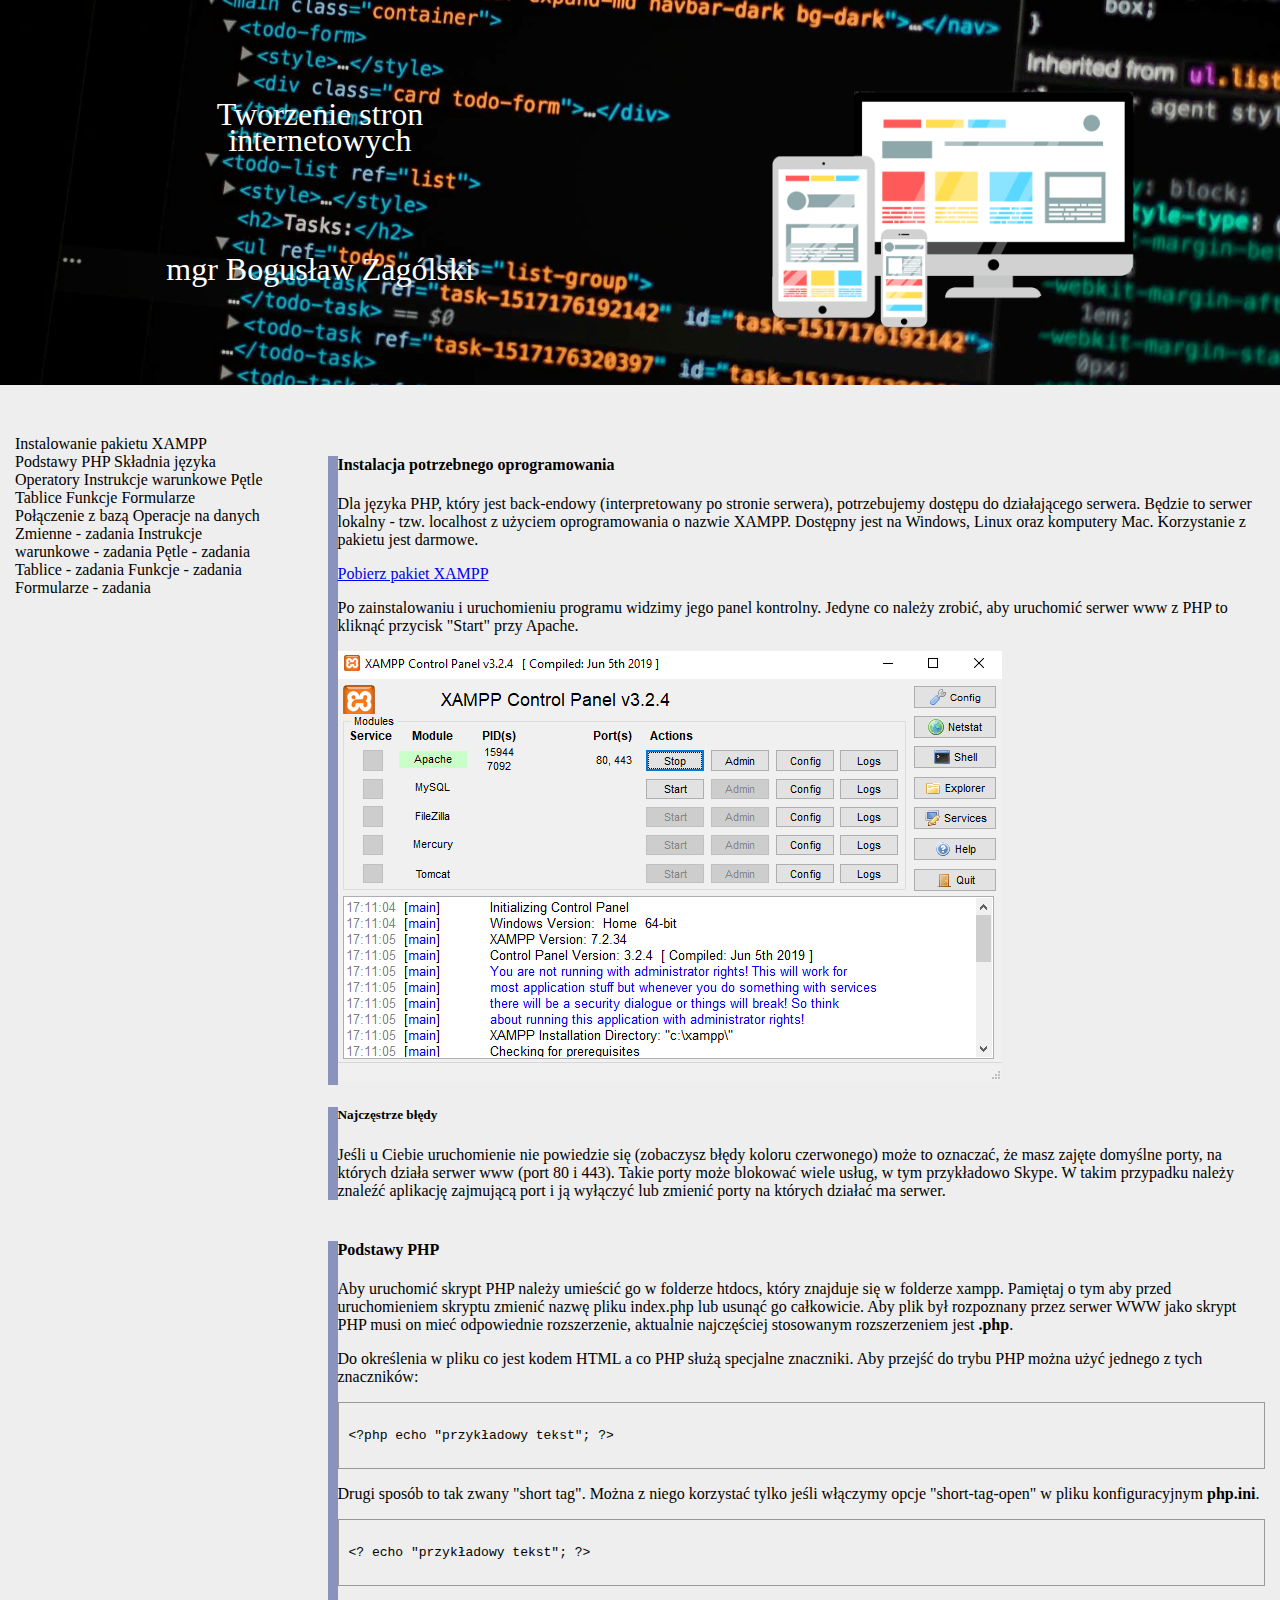
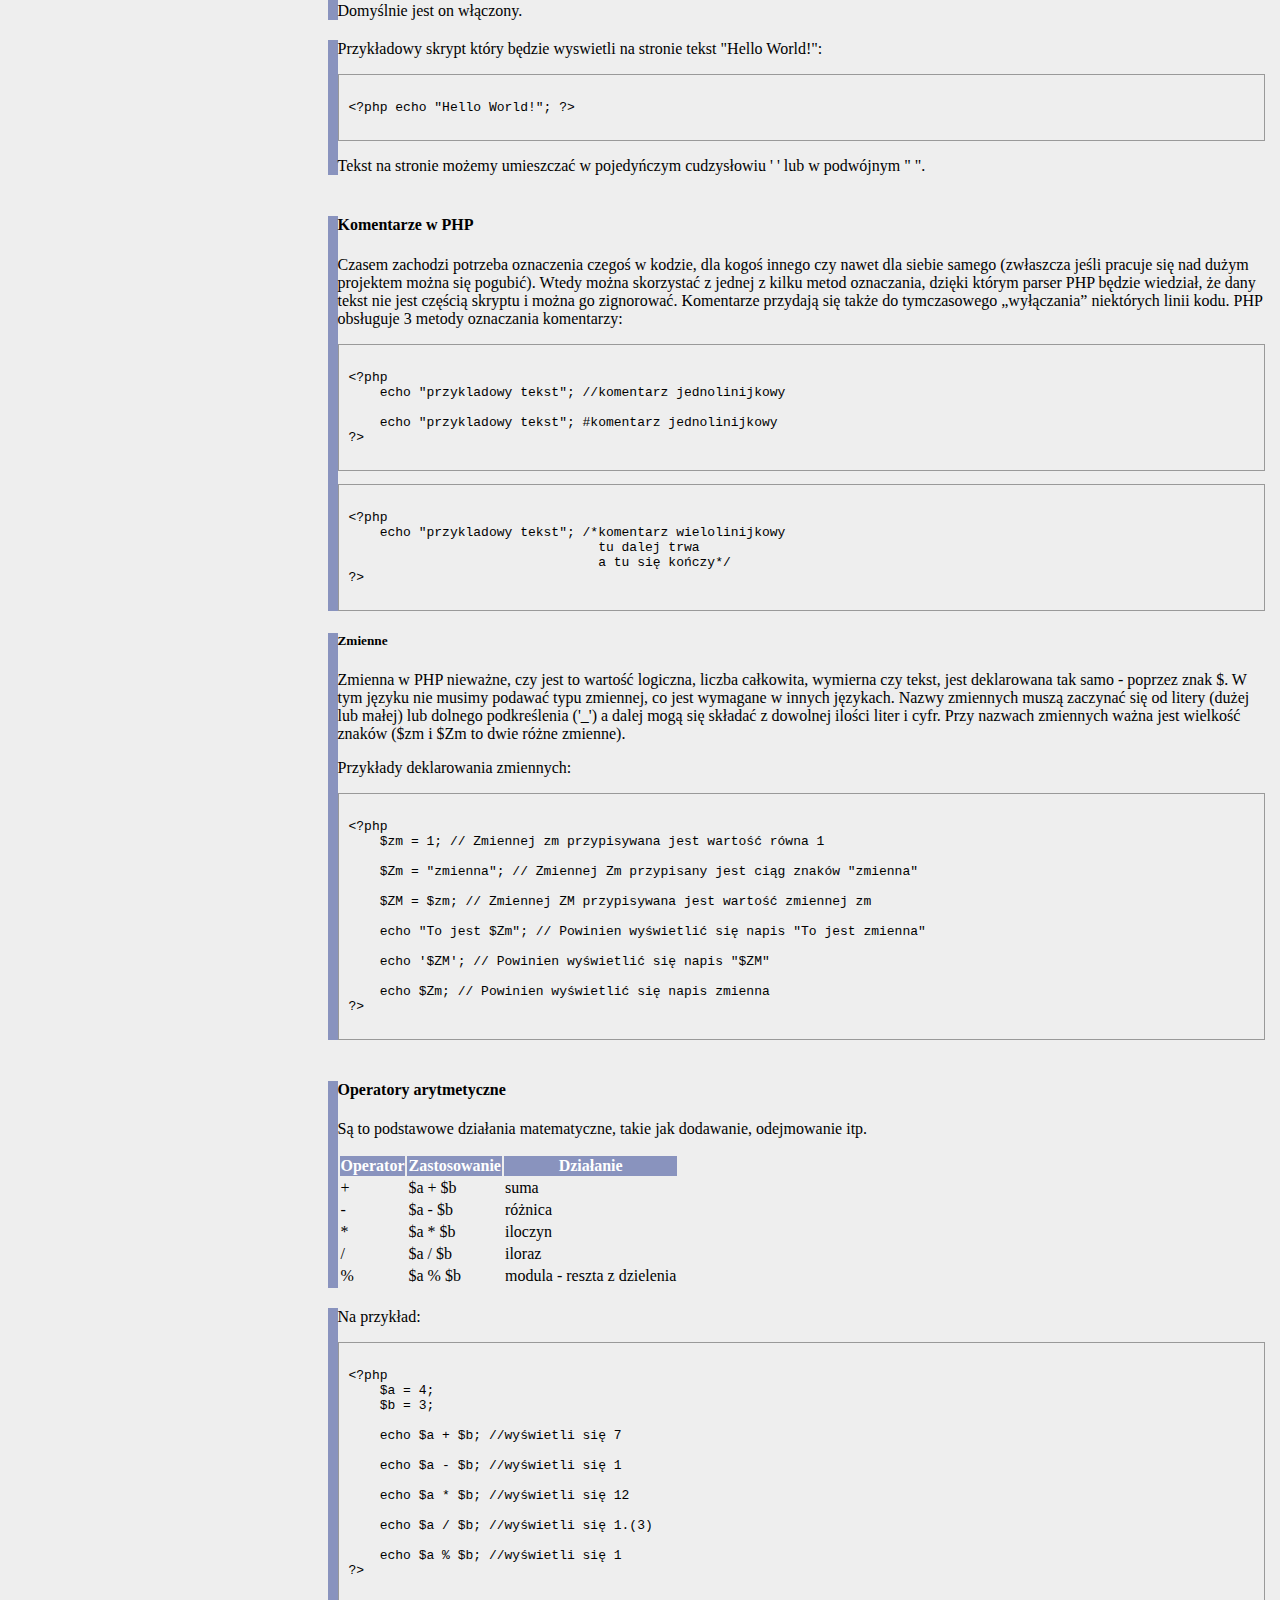
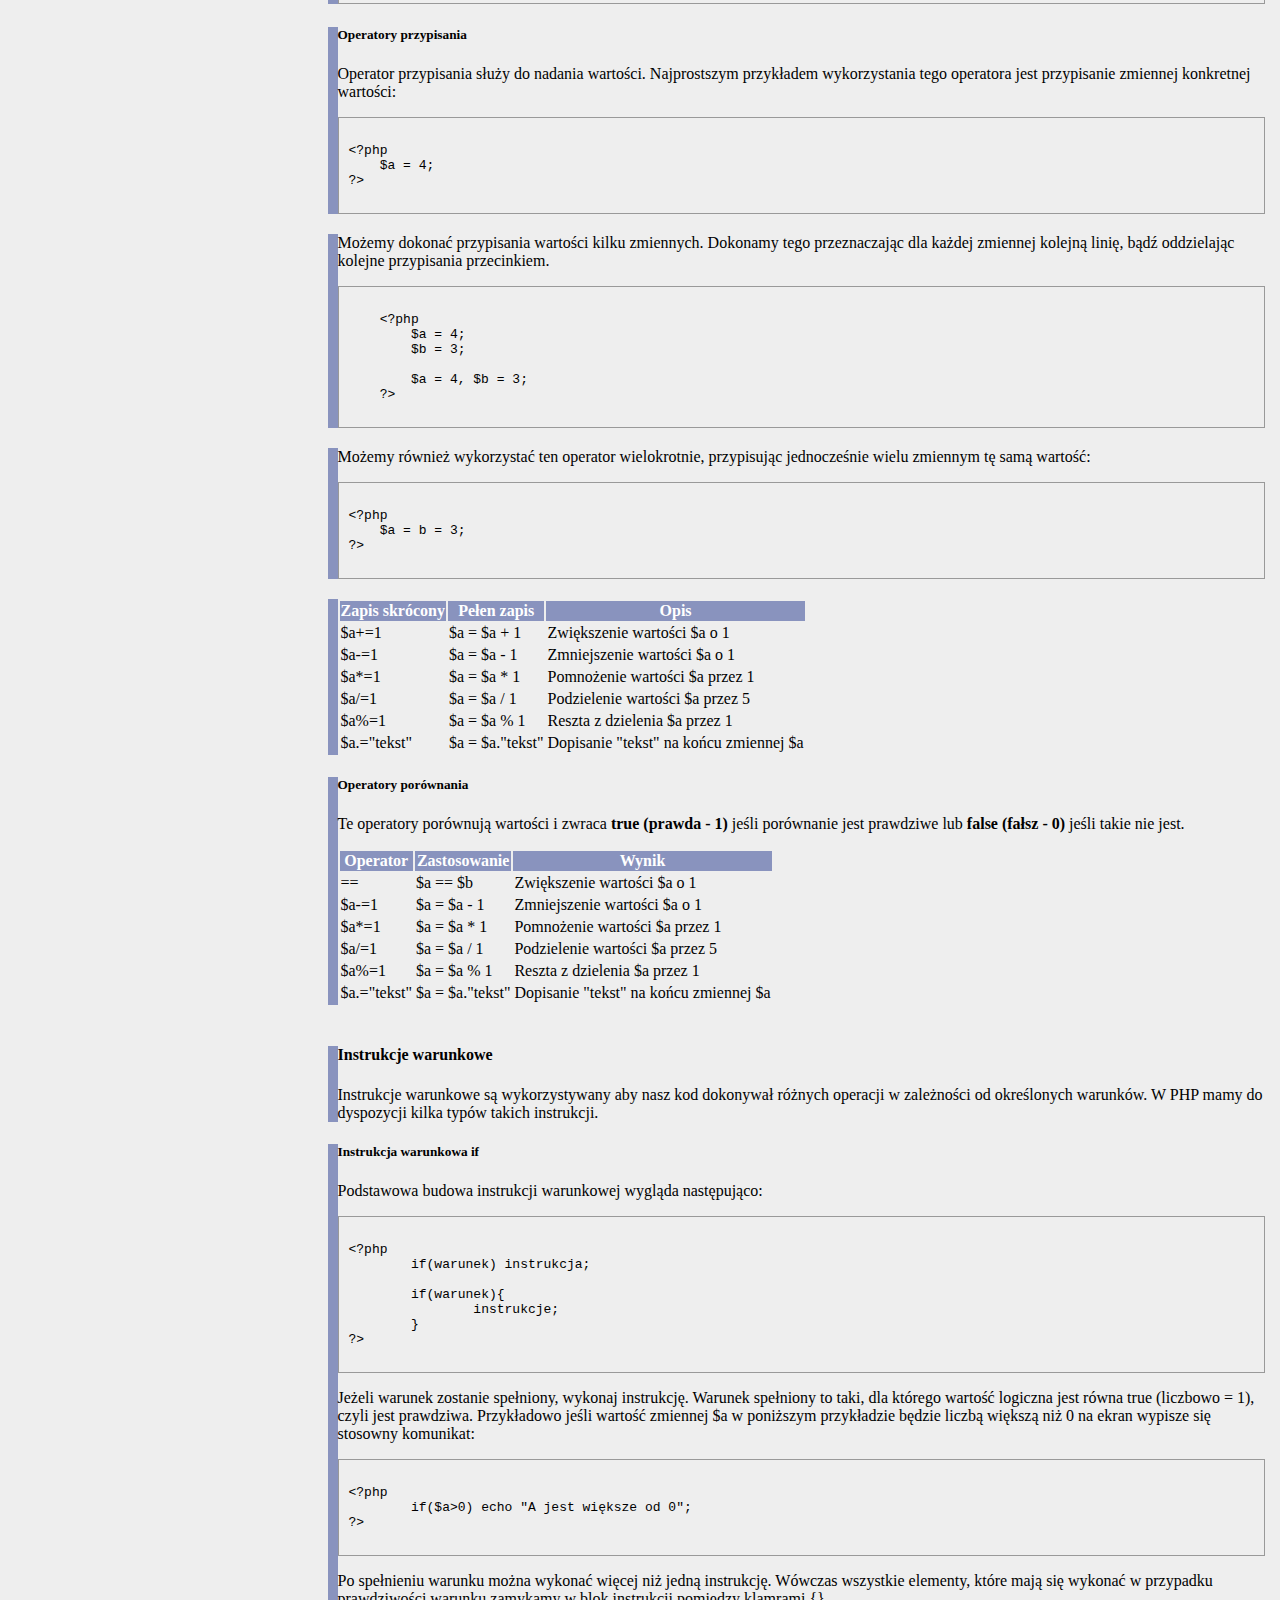
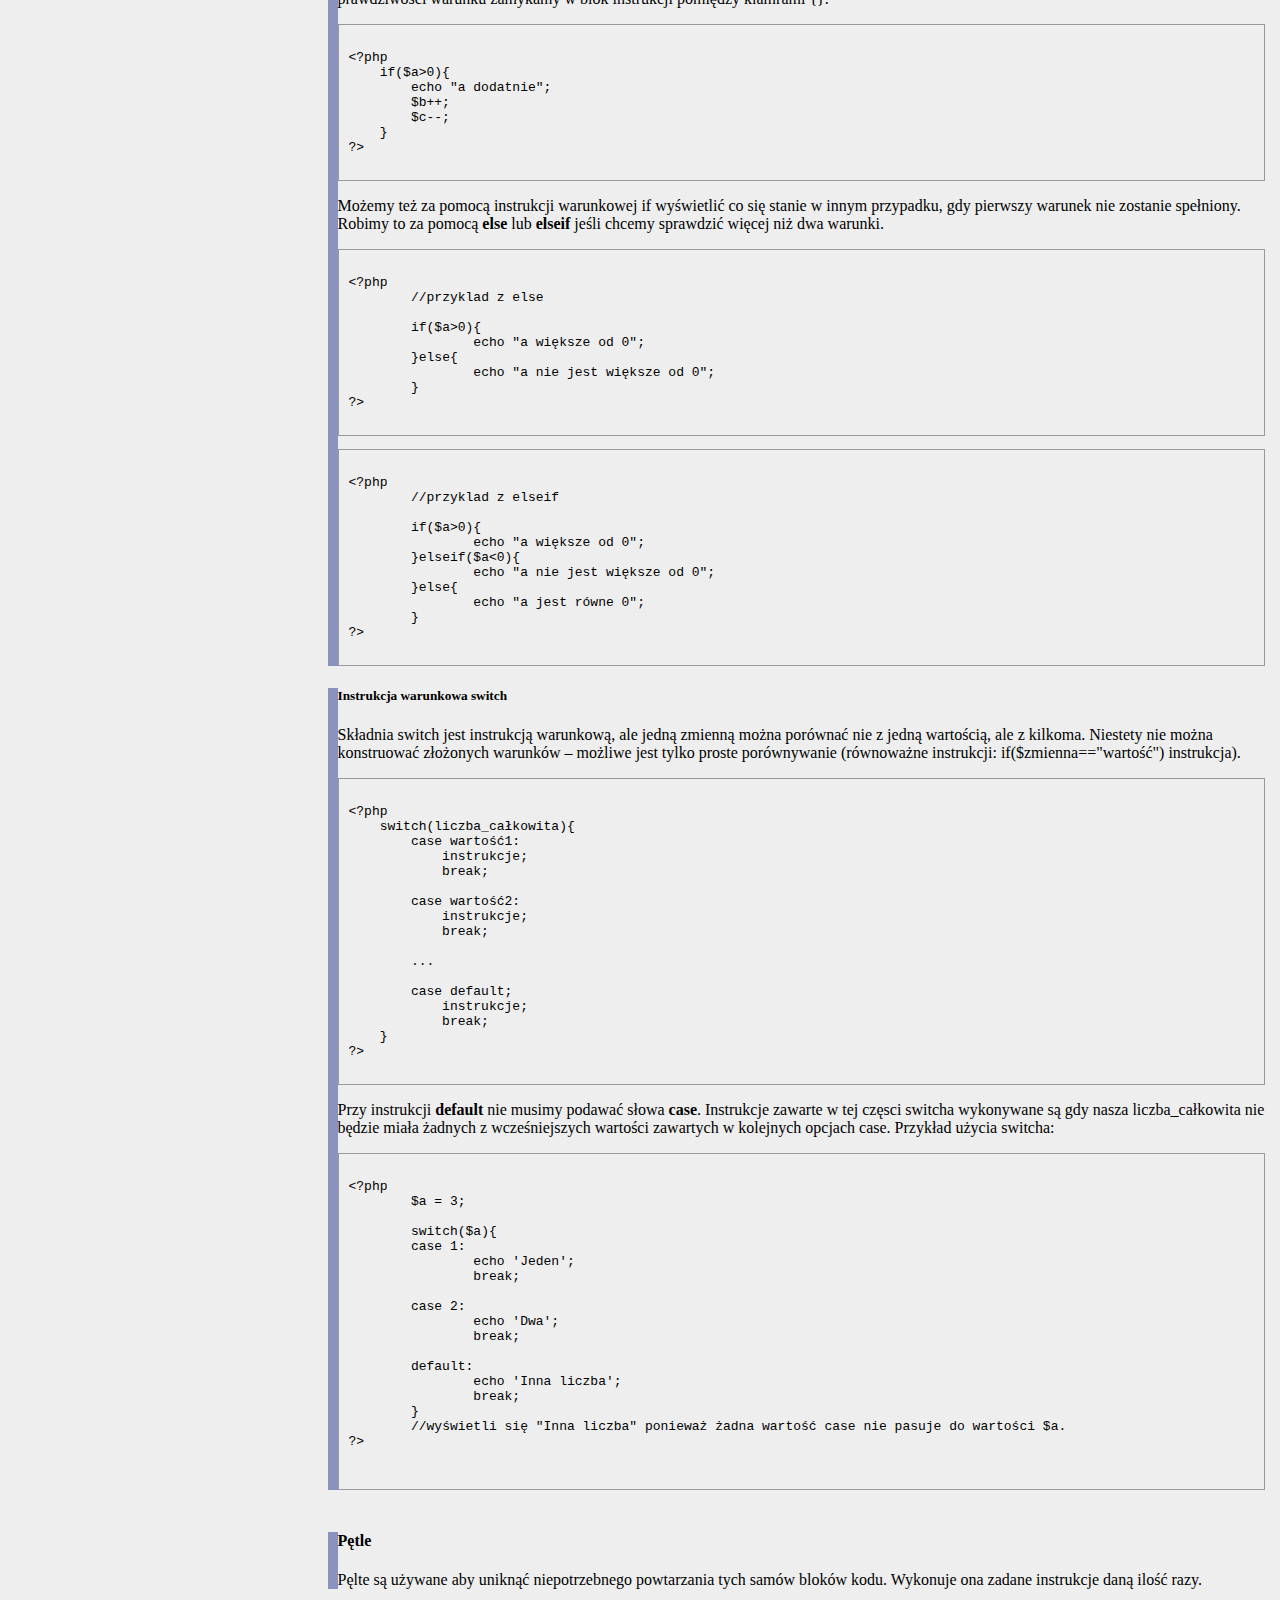
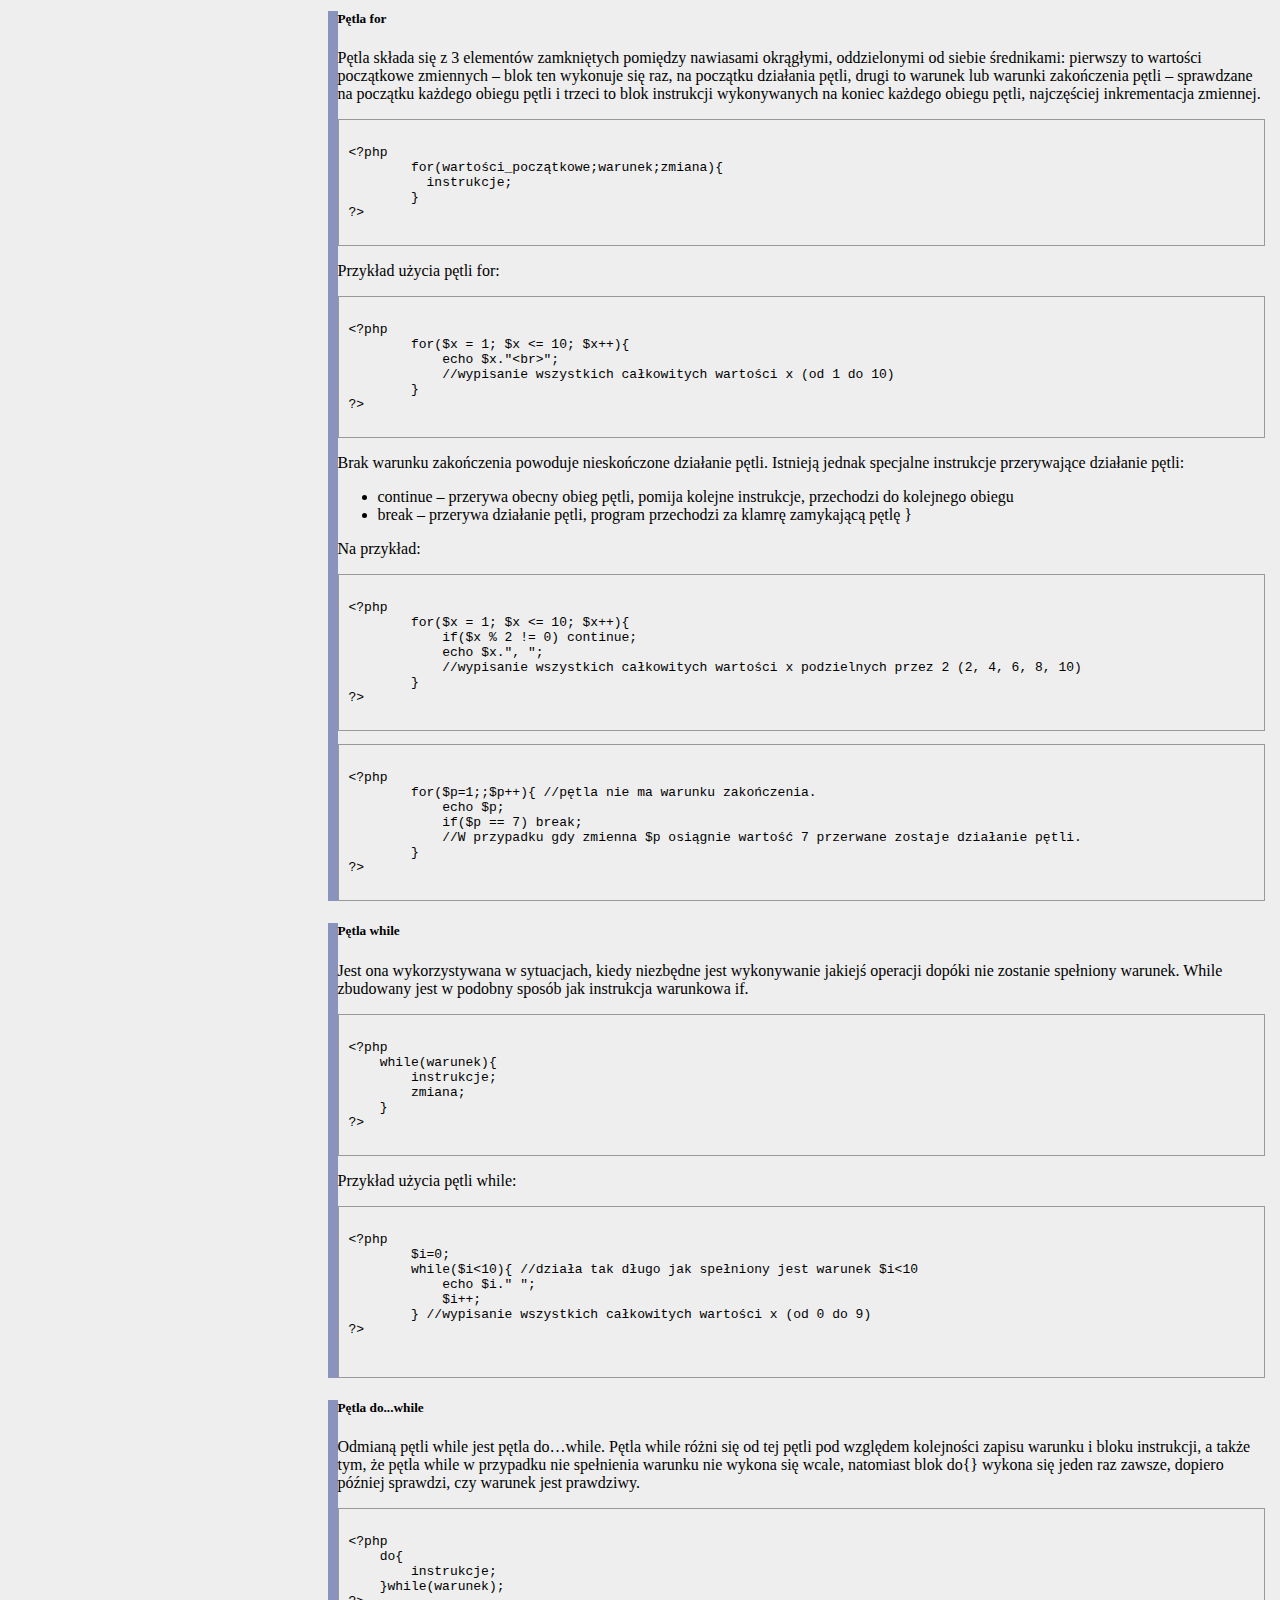
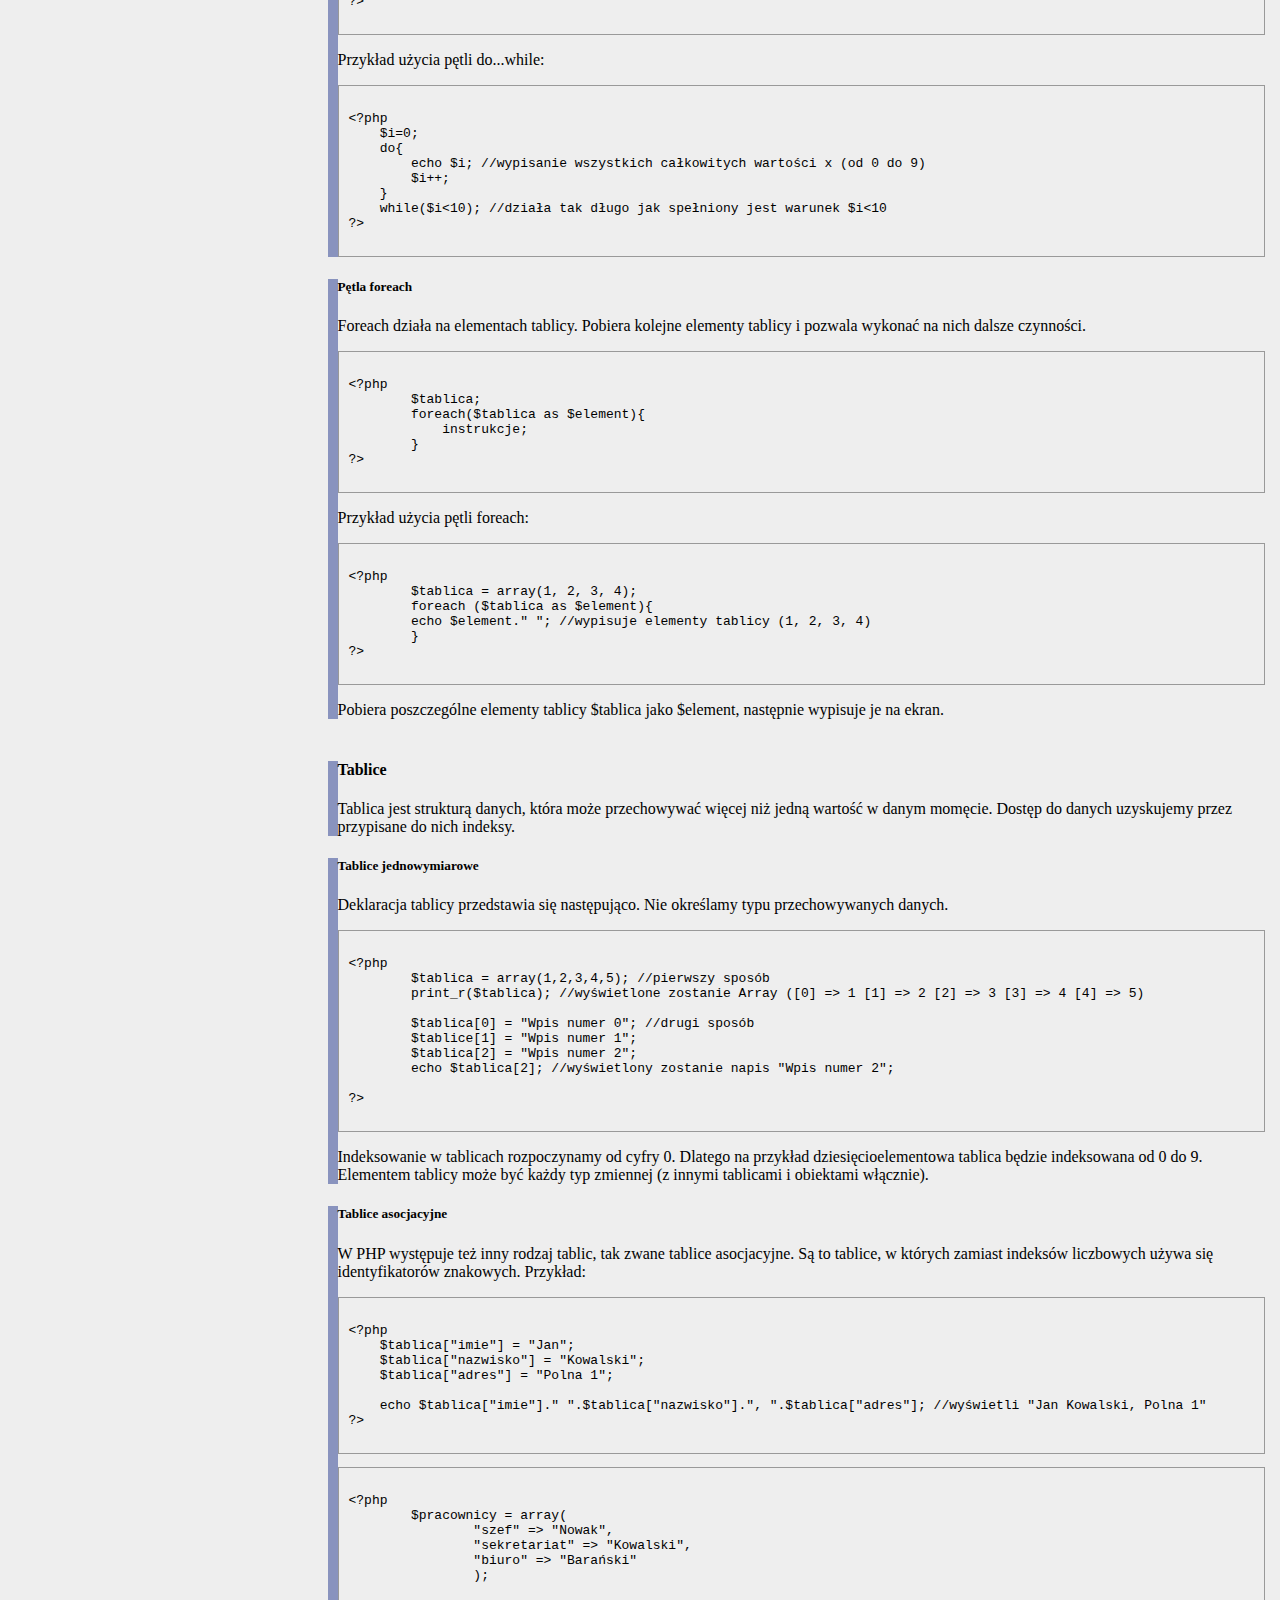
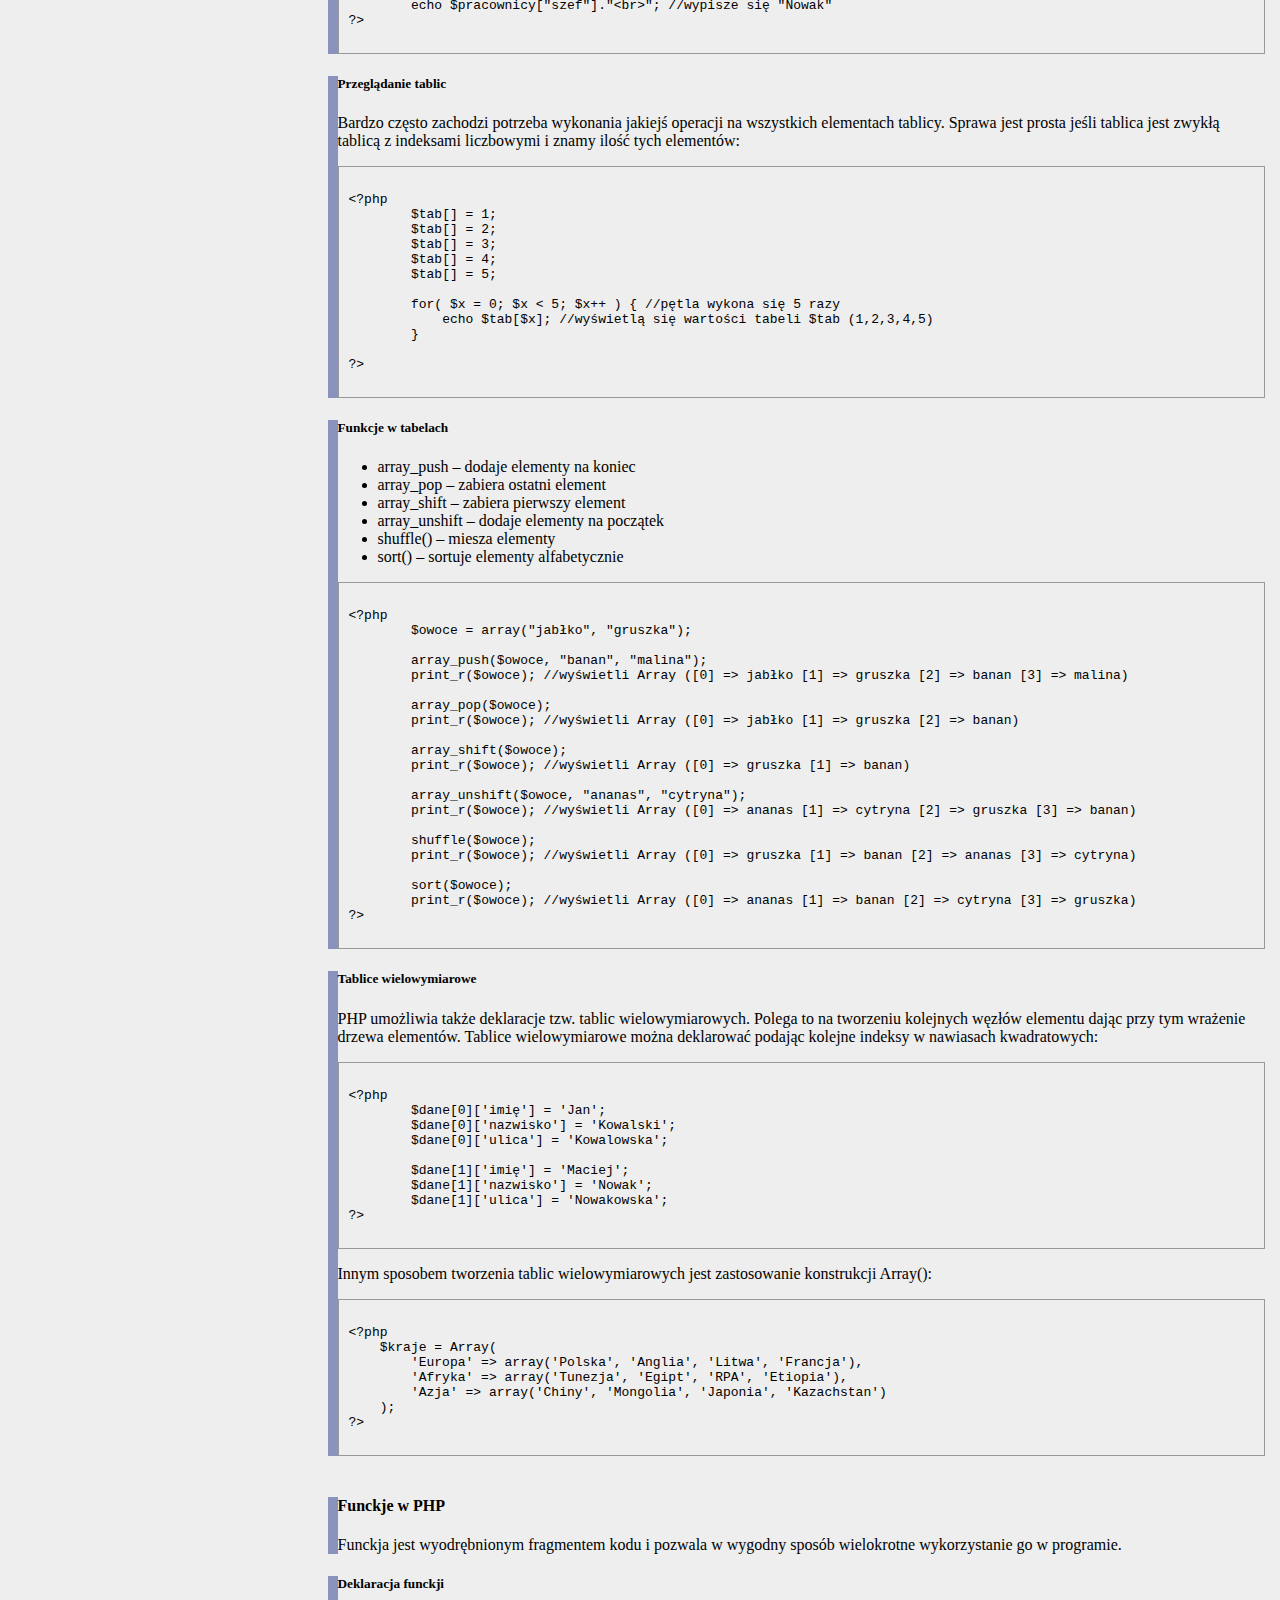
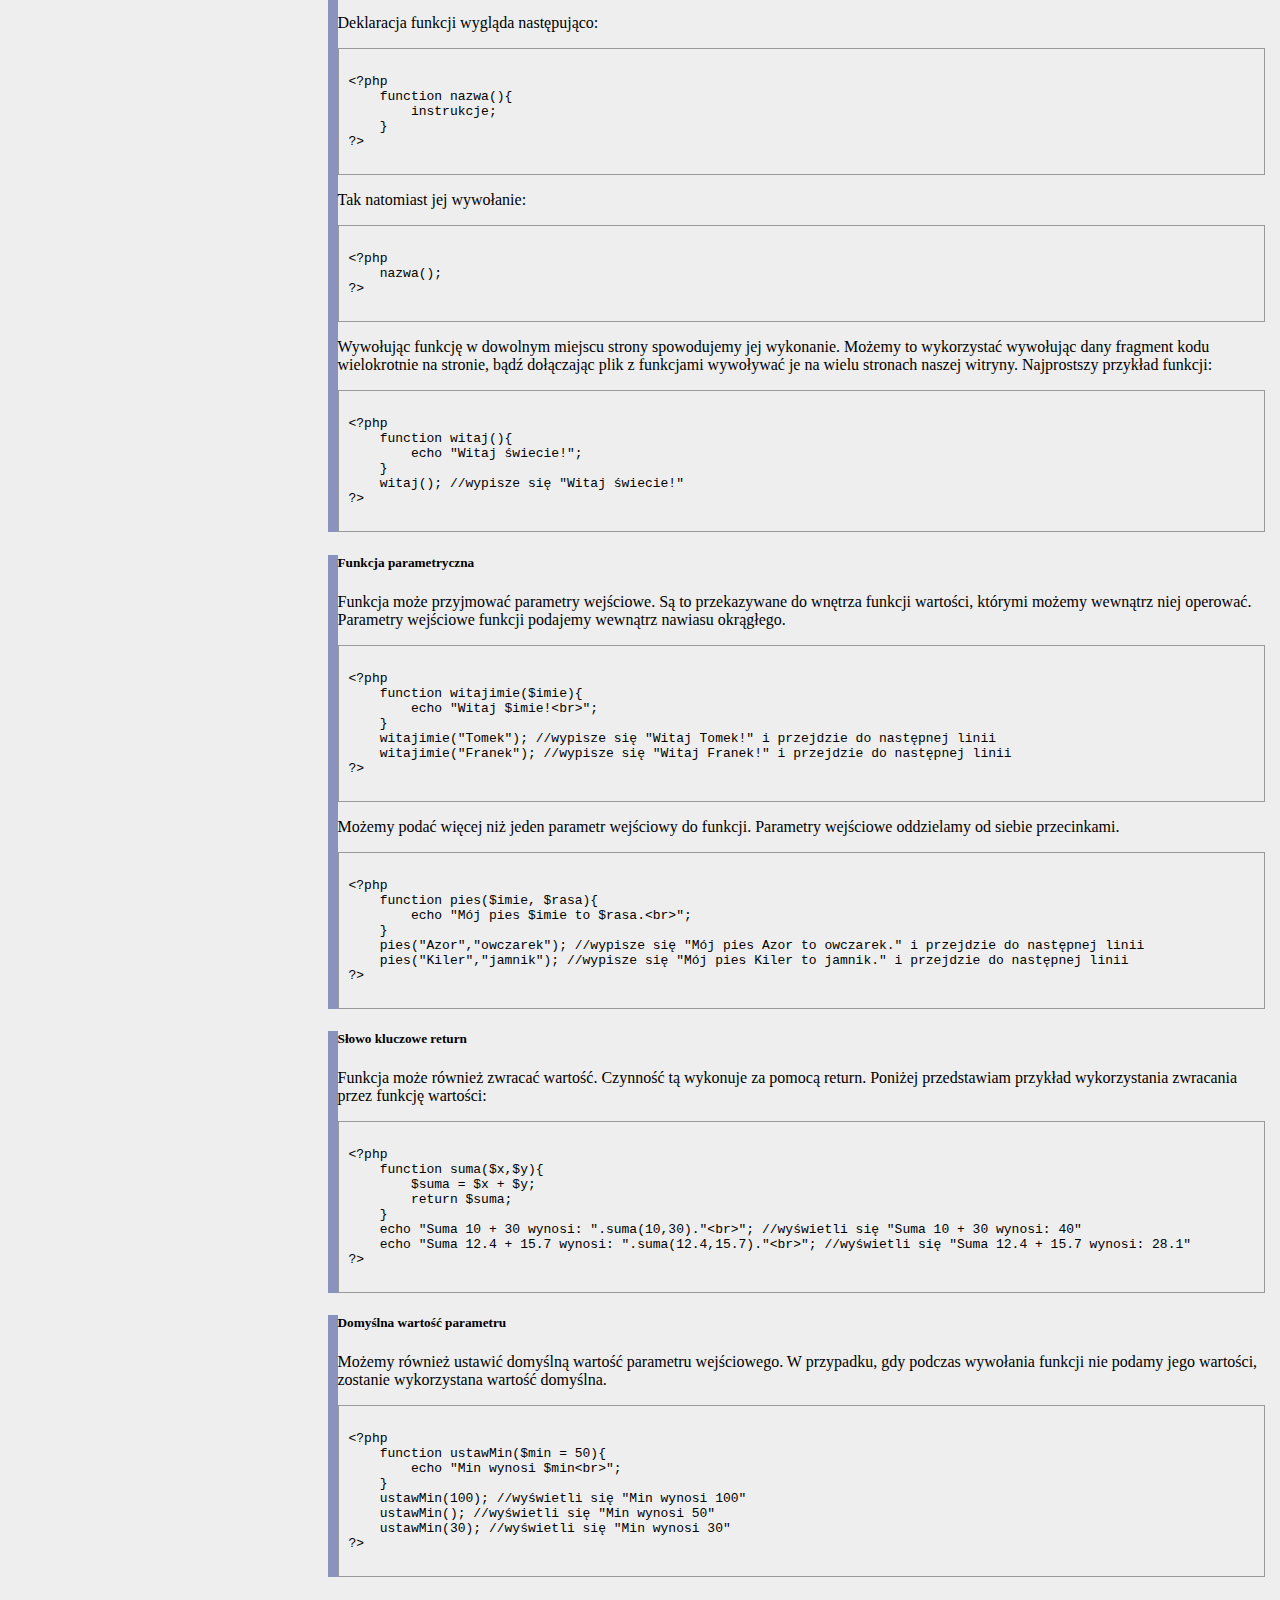
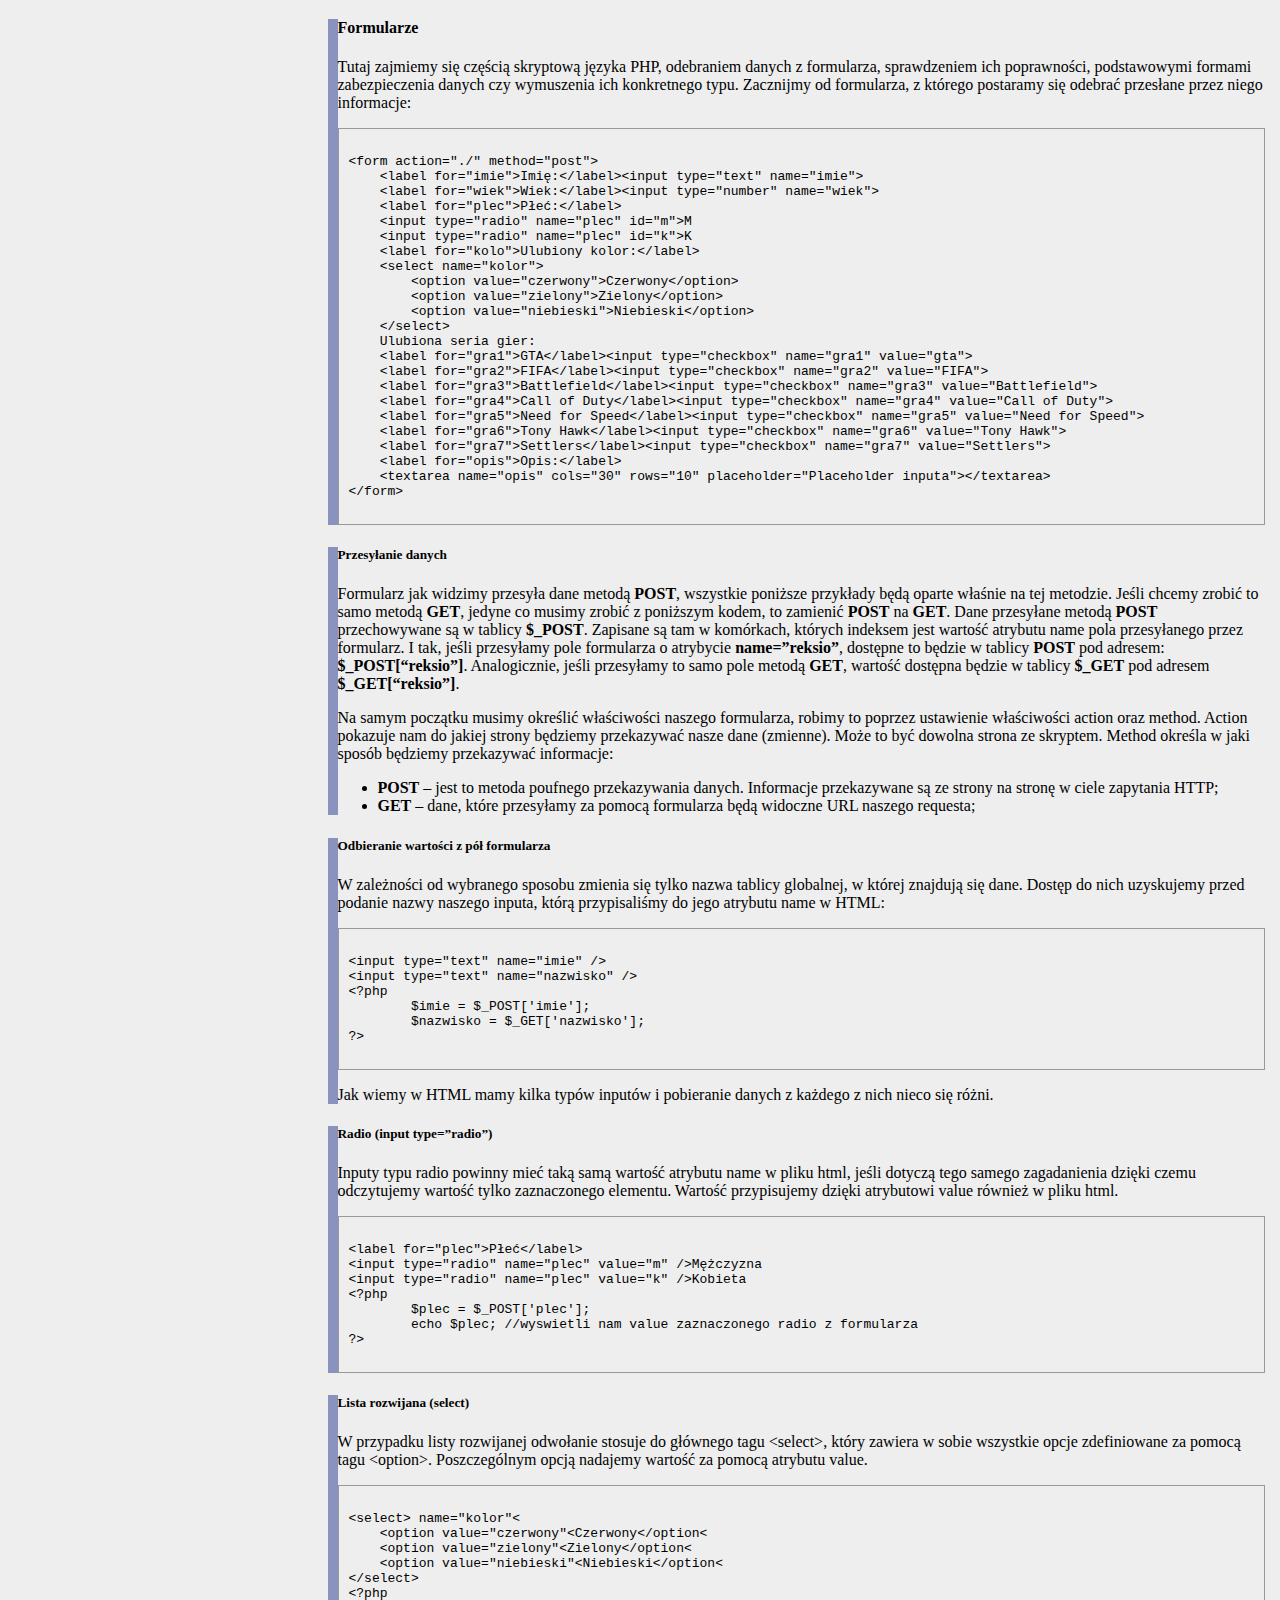
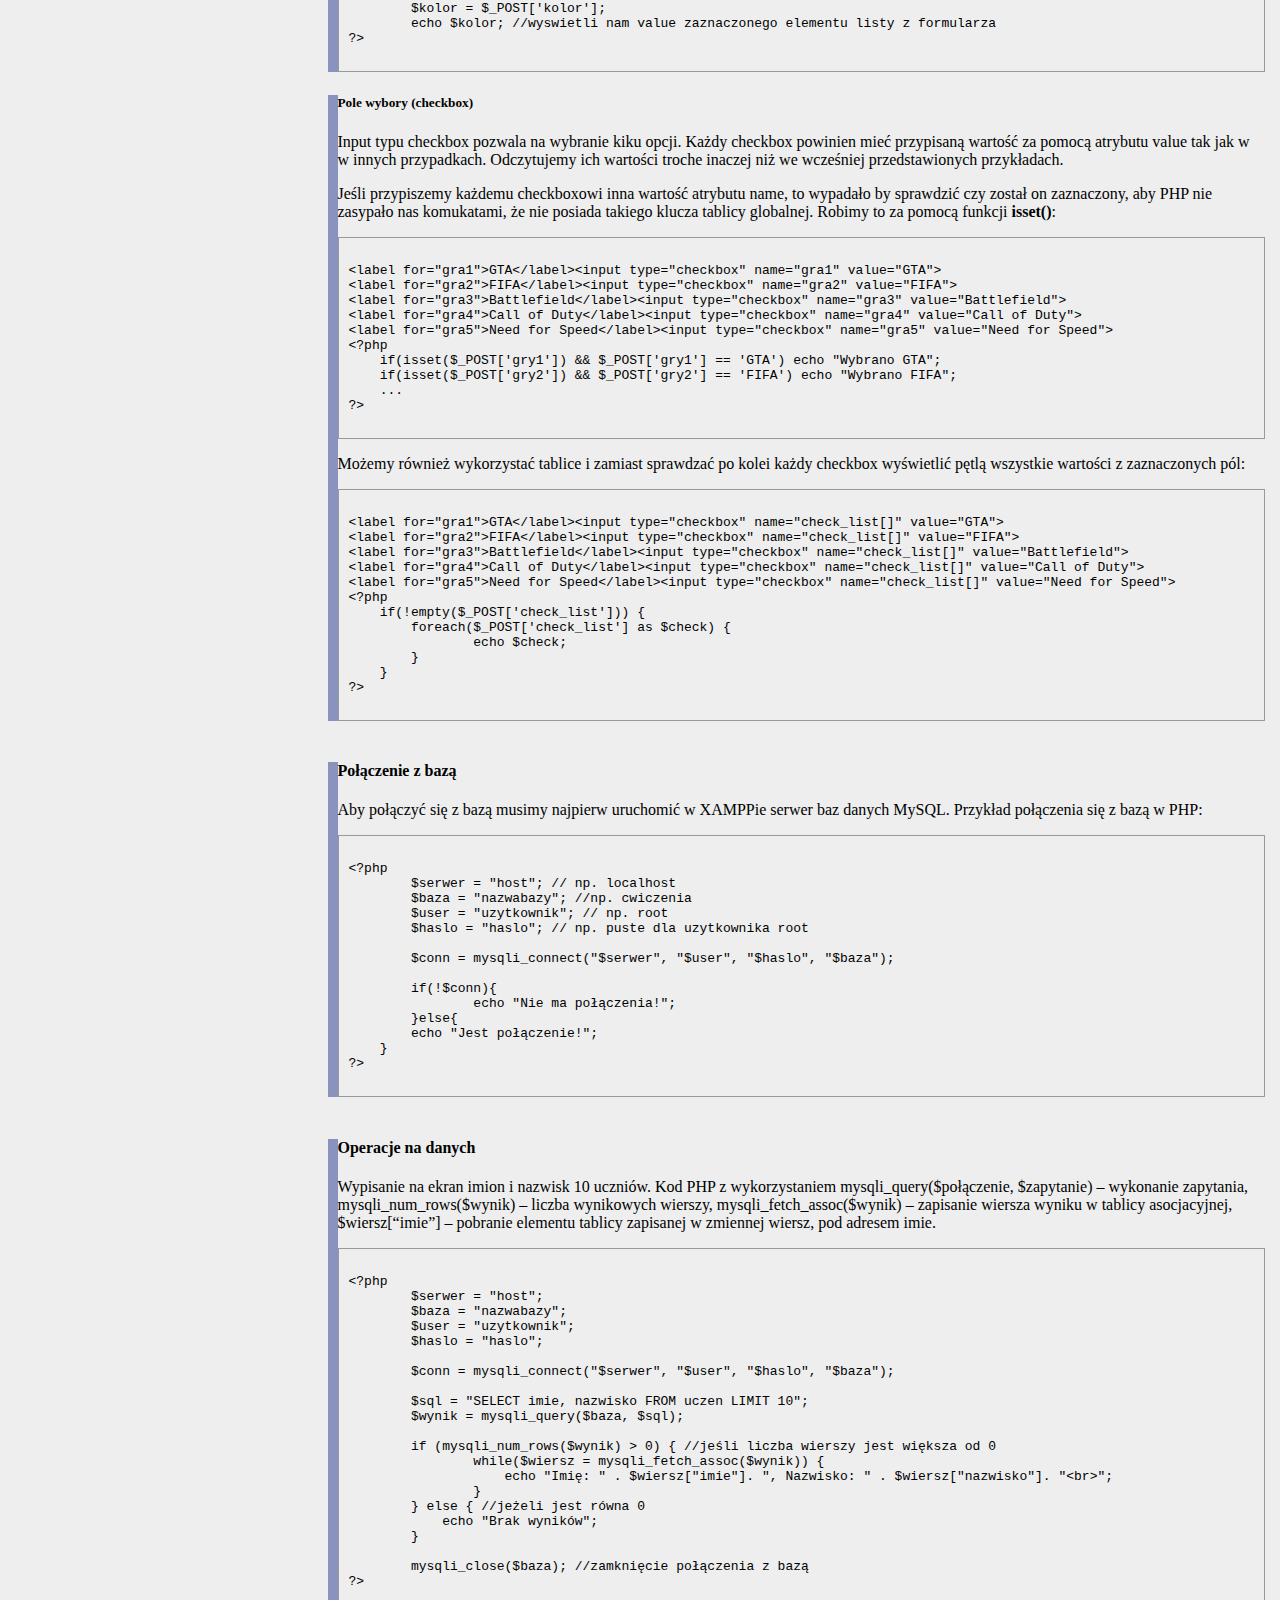
<file: subpages/php.html>
<!DOCTYPE html>
<html lang="pl">
<head>
    <meta charset="UTF-8">
    <meta http-equiv="X-UA-Compatible" content="IE=edge">
    <meta name="viewport" content="width=device-width, initial-scale=1.0">
    <title>Tworzenie stron internetowych</title>
    <link rel="icon" type="image/png" href="../assets/img/favicon-32x32.png" sizes="32x32">
    <link rel="icon" type="image/png" href="../assets/img/favicon-16x16.png" sizes="16x16">
    <link href="https://cdn.jsdelivr.net/npm/bootstrap@5.1.3/dist/css/bootstrap.min.css" rel="stylesheet" integrity="sha384-1BmE4kWBq78iYhFldvKuhfTAU6auU8tT94WrHftjDbrCEXSU1oBoqyl2QvZ6jIW3" crossorigin="anonymous">
    <link rel="stylesheet" href="../assets/styles/style.css">
</head>
<body>
    <div class="wrapper">
        <header class="header user-select-none" id="header">
            <div class="title-container">
                <p class="title badge bg-secondary">Tworzenie stron<br>
                    internetowych</p>
                <p class="title badge bg-secondary">mgr <strong>Bogusław Zagólski</strong></p>
            </div>
            <img class="title-image" src="../assets/img/header-img.png">
        </header>
        <nav class="navbar navbar-light bg-light sticky-top">
            <div class="container-fluid">
              <a href="../index.html" class="navbar-brand">PHP</a>
              <button class="navbar-toggler" type="button" data-bs-toggle="offcanvas" data-bs-target="#zseOffcanvas" aria-controls="zseOffcanvas">
                <span class="navbar-toggler-icon"></span>
              </button>
            </div>
          </nav>
        <main class="main php-subpage p-1" id="main">
            <div class="offcanvas offcanvas-start" tabindex="-1" id="zseOffcanvas" aria-labelledby="zseOffcanvasLabel">
                <div class="offcanvas-header">
                  <h5 class="offcanvas-title" id="zseOffcanvasLabel">PHP</h5>
                  <button type="button" class="btn-close text-reset" data-bs-dismiss="offcanvas" aria-label="Close"></button>
                </div>
                <aside id="offcanvas-body" class="list-group sticky-top side-nav-canvas">
                    <a class="list-group-item list-group-item-action" data-bs-toggle="tab" data-bs-target="#php1" id="tab-1" role="tab" aria-controls="tab1" aria-selected="true">Instalowanie pakietu XAMPP</a>
                    <a class="list-group-item list-group-item-action" data-bs-toggle="tab" data-bs-target="#php2" id="tab-2" role="tab" aria-controls="tab2" aria-selected="false">Podstawy PHP</a>
                    <a class="list-group-item list-group-item-action" data-bs-toggle="tab" data-bs-target="#php3" id="tab-3" role="tab" aria-controls="tab3" aria-selected="false">Składnia języka</a>
                    <a class="list-group-item list-group-item-action" data-bs-toggle="tab" data-bs-target="#php4" id="tab-4" role="tab" aria-controls="tab4" aria-selected="false">Operatory</a>
                    <a class="list-group-item list-group-item-action" data-bs-toggle="tab" data-bs-target="#php5" id="tab-5" role="tab" aria-controls="tab5" aria-selected="false">Instrukcje warunkowe</a>
                    <a class="list-group-item list-group-item-action" data-bs-toggle="tab" data-bs-target="#php6" id="tab-6" role="tab" aria-controls="tab6" aria-selected="false">Pętle</a>
                    <a class="list-group-item list-group-item-action" data-bs-toggle="tab" data-bs-target="#php7" id="tab-7" role="tab" aria-controls="tab7" aria-selected="false">Tablice</a>
                    <a class="list-group-item list-group-item-action" data-bs-toggle="tab" data-bs-target="#php8" id="tab-8" role="tab" aria-controls="tab8" aria-selected="false">Funkcje</a>
                    <a class="list-group-item list-group-item-action" data-bs-toggle="tab" data-bs-target="#php9" id="tab-9" role="tab" aria-controls="tab9" aria-selected="false">Formularze</a>
                    <a class="list-group-item list-group-item-action" data-bs-toggle="tab" data-bs-target="#php10" id="tab-10" role="tab" aria-controls="tab10" aria-selected="false">Połączenie z bazą</a>
                    <a class="list-group-item list-group-item-action" data-bs-toggle="tab" data-bs-target="#php11" id="tab-11" role="tab" aria-controls="tab11" aria-selected="false">Operacje na danych</a>
                    <a class="list-group-item list-group-item-action" data-bs-toggle="tab" data-bs-target="#php12" id="tab-12" role="tab" aria-controls="tab12" aria-selected="false">Zmienne - zadania</a>
                    <a class="list-group-item list-group-item-action" data-bs-toggle="tab" data-bs-target="#php13" id="tab-13" role="tab" aria-controls="tab12" aria-selected="false">Instrukcje warunkowe - zadania</a>
                    <a class="list-group-item list-group-item-action" data-bs-toggle="tab" data-bs-target="#php14" id="tab-14" role="tab" aria-controls="tab12" aria-selected="false">Pętle - zadania</a>
                    <a class="list-group-item list-group-item-action" data-bs-toggle="tab" data-bs-target="#php15" id="tab-15" role="tab" aria-controls="tab16" aria-selected="false">Tablice - zadania</a>
                    <a class="list-group-item list-group-item-action" data-bs-toggle="tab" data-bs-target="#php16" id="tab-16" role="tab" aria-controls="tab16" aria-selected="false">Funkcje - zadania</a>
                    <a class="list-group-item list-group-item-action" data-bs-toggle="tab" data-bs-target="#php17" id="tab-17" role="tab" aria-controls="tab17" aria-selected="false">Formularze - zadania</a>
                </aside>
            </div>
            <aside id="side-nav" class="list-group sticky-top">
                <a class="list-group-item list-group-item-action" data-bs-toggle="tab" data-bs-target="#php1" id="tab-1" role="tab" aria-controls="tab1" aria-selected="true">Instalowanie pakietu XAMPP</a>
                    <a class="list-group-item list-group-item-action" data-bs-toggle="tab" data-bs-target="#php2" id="tab-2" role="tab" aria-controls="tab2" aria-selected="false">Podstawy PHP</a>
                    <a class="list-group-item list-group-item-action" data-bs-toggle="tab" data-bs-target="#php3" id="tab-3" role="tab" aria-controls="tab3" aria-selected="false">Składnia języka</a>
                    <a class="list-group-item list-group-item-action" data-bs-toggle="tab" data-bs-target="#php4" id="tab-4" role="tab" aria-controls="tab4" aria-selected="false">Operatory</a>
                    <a class="list-group-item list-group-item-action" data-bs-toggle="tab" data-bs-target="#php5" id="tab-5" role="tab" aria-controls="tab5" aria-selected="false">Instrukcje warunkowe</a>
                    <a class="list-group-item list-group-item-action" data-bs-toggle="tab" data-bs-target="#php6" id="tab-6" role="tab" aria-controls="tab6" aria-selected="false">Pętle</a>
                    <a class="list-group-item list-group-item-action" data-bs-toggle="tab" data-bs-target="#php7" id="tab-7" role="tab" aria-controls="tab7" aria-selected="false">Tablice</a>
                    <a class="list-group-item list-group-item-action" data-bs-toggle="tab" data-bs-target="#php8" id="tab-8" role="tab" aria-controls="tab8" aria-selected="false">Funkcje</a>
                    <a class="list-group-item list-group-item-action" data-bs-toggle="tab" data-bs-target="#php9" id="tab-9" role="tab" aria-controls="tab9" aria-selected="false">Formularze</a>
                    <a class="list-group-item list-group-item-action" data-bs-toggle="tab" data-bs-target="#php10" id="tab-10" role="tab" aria-controls="tab10" aria-selected="false">Połączenie z bazą</a>
                    <a class="list-group-item list-group-item-action" data-bs-toggle="tab" data-bs-target="#php11" id="tab-11" role="tab" aria-controls="tab11" aria-selected="false">Operacje na danych</a>
                    <a class="list-group-item list-group-item-action" data-bs-toggle="tab" data-bs-target="#php12" id="tab-12" role="tab" aria-controls="tab12" aria-selected="false">Zmienne - zadania</a>
                    <a class="list-group-item list-group-item-action" data-bs-toggle="tab" data-bs-target="#php13" id="tab-13" role="tab" aria-controls="tab12" aria-selected="false">Instrukcje warunkowe - zadania</a>
                    <a class="list-group-item list-group-item-action" data-bs-toggle="tab" data-bs-target="#php14" id="tab-14" role="tab" aria-controls="tab12" aria-selected="false">Pętle - zadania</a>
                    <a class="list-group-item list-group-item-action" data-bs-toggle="tab" data-bs-target="#php15" id="tab-15" role="tab" aria-controls="tab16" aria-selected="false">Tablice - zadania</a>
                    <a class="list-group-item list-group-item-action" data-bs-toggle="tab" data-bs-target="#php16" id="tab-16" role="tab" aria-controls="tab16" aria-selected="false">Funkcje - zadania</a>
                    <a class="list-group-item list-group-item-action" data-bs-toggle="tab" data-bs-target="#php17" id="tab-17" role="tab" aria-controls="tab17" aria-selected="false">Formularze - zadania</a>
            </aside>
            <div class="tab-content content">
                <div class="tab-pane fade show active" id="php1" role="tabpanel" aria-labelledby="installation-tab">
                    <div class="card card-php">
                        <div class="card-body">
                            <h4 class="card-title">Instalacja potrzebnego oprogramowania</h4>
                            <p class="card-text">Dla języka PHP, który jest back-endowy (interpretowany po stronie serwera), potrzebujemy dostępu do działającego serwera. Będzie to serwer lokalny - tzw. localhost z użyciem oprogramowania o nazwie XAMPP. Dostępny jest na Windows, Linux oraz komputery Mac. Korzystanie z pakietu jest darmowe.</p>
                            <a href="#" _blank>Pobierz pakiet XAMPP</a>
                            <p class="card-text">Po zainstalowaniu i uruchomieniu programu widzimy jego panel kontrolny. Jedyne co należy zrobić, aby uruchomić serwer www z PHP to kliknąć przycisk "Start" przy Apache.</p>
                            <img src="../assets/img/xampp-panel.png" alt="xampp-panel" class="card-img-bottom">
                        </div>
                    </div>
                    <div class="card card-php">
                        <div class="card-body">
                            <h5 class="card-subtitle">Najczęstrze błędy</h5>
                            <p class="card-text">Jeśli u Ciebie uruchomienie nie powiedzie się (zobaczysz błędy koloru czerwonego) może to oznaczać, że masz zajęte domyślne porty, na których działa serwer www (port 80 i 443). Takie porty może blokować wiele usług, w tym przykładowo Skype. W takim przypadku należy znaleźć aplikację zajmującą port i ją wyłączyć lub zmienić porty na których działać ma serwer.</p>
                        </div>
                    </div>
                </div>
                <div class="tab-pane fade" id="php2" role="tabpanel" aria-labelledby="basics-tab">
                    <div class="card card-php">
                        <div class="card-body">
                            <h4 class="card-title">Podstawy PHP</h4>
                            <p class="card-text">Aby uruchomić skrypt PHP należy umieścić go w folderze htdocs, który znajduje się w folderze xampp. Pamiętaj o tym aby przed uruchomieniem skryptu zmienić nazwę pliku index.php lub usunąć go całkowicie. Aby plik był rozpoznany przez serwer WWW jako skrypt PHP musi on mieć odpowiednie rozszerzenie, aktualnie najczęściej stosowanym rozszerzeniem jest <strong>.php</strong>.</p>
                            <p class="card-text">Do określenia w pliku co jest kodem HTML a co PHP służą specjalne znaczniki. Aby przejść do trybu PHP można użyć jednego z tych znaczników:</p>
                            <pre>
                                <code>
&lt;?php echo "przykładowy tekst"; ?&gt;
                                </code>
                            </pre>
                            <p class="card-text">Drugi sposób to tak zwany "short tag". Można z niego korzystać tylko jeśli włączymy opcje "short-tag-open" w pliku konfiguracyjnym <strong>php.ini</strong>.</p>
                            <pre>
                                <code>
&lt;? echo "przykładowy tekst"; ?&gt;
                                </code>
                            </pre>
                            <p class="card-text">Domyślnie jest on włączony.</p>
                        </div>
                    </div>
                    <div class="card card-php">
                        <div class="card-body">
                            <p class="card-text">Przykładowy skrypt który będzie wyswietli na stronie tekst "Hello World!":</p>
                            <pre>
                                <code>
&lt;?php echo "Hello World!"; ?&gt; 
                                </code>
                            </pre>
                            <p class="card-text">Tekst na stronie możemy umieszczać w pojedyńczym cudzysłowiu ' ' lub w podwójnym " ".</p>
                        </div>
                    </div>
                </div>
                <div class="tab-pane fade" id="php3" role="tabpanel" aria-labelledby="syntax-tab">
                    <div class="card card-php">
                        <div class="card-body">
                            <h4 class="card-title">Komentarze w PHP</h4>
                            <p class="card-title">Czasem zachodzi potrzeba oznaczenia czegoś w kodzie, dla kogoś innego czy nawet dla siebie samego (zwłaszcza jeśli pracuje się nad dużym projektem można się pogubić). Wtedy można skorzystać z jednej z kilku metod oznaczania, dzięki którym parser PHP będzie wiedział, że dany tekst nie jest częścią skryptu i można go zignorować. Komentarze przydają się także do tymczasowego „wyłączania” niektórych linii kodu. PHP obsługuje 3 metody oznaczania komentarzy:</p>
                            <pre>
                                <code>
&lt;?php
    echo "przykladowy tekst"; //komentarz jednolinijkowy

    echo "przykladowy tekst"; #komentarz jednolinijkowy 
?&gt; 
                                </code>
                            </pre>
                            <pre>
                                <code>
&lt;?php
    echo "przykladowy tekst"; /*komentarz wielolinijkowy
                                tu dalej trwa
                                a tu się kończy*/
?&gt;   
                                </code>
                            </pre>
                        </div>
                    </div>
                    <div class="card card-php">
                        <div class="card-body">
                            <h5 class="card-title">Zmienne</h5>
                            <p class="card-text">Zmienna w PHP nieważne, czy jest to wartość logiczna, liczba całkowita, wymierna czy tekst, jest deklarowana tak samo - poprzez znak $. W tym języku nie musimy podawać typu zmiennej, co jest wymagane w innych językach. Nazwy zmiennych muszą zaczynać się od litery (dużej lub małej) lub dolnego podkreślenia ('_') a dalej mogą się składać z dowolnej ilości liter i cyfr. Przy nazwach zmiennych ważna jest wielkość znaków ($zm i $Zm to dwie różne zmienne).</p>
                            <p class="card-text">Przykłady deklarowania zmiennych:</p>
                            <pre>
                                <code>
&lt;?php  
    $zm = 1; // Zmiennej zm przypisywana jest wartość równa 1

    $Zm = "zmienna"; // Zmiennej Zm przypisany jest ciąg znaków "zmienna"

    $ZM = $zm; // Zmiennej ZM przypisywana jest wartość zmiennej zm

    echo "To jest $Zm"; // Powinien wyświetlić się napis "To jest zmienna"

    echo '$ZM'; // Powinien wyświetlić się napis "$ZM"

    echo $Zm; // Powinien wyświetlić się napis zmienna
?&gt;    
                                </code>
                            </pre>
                        </div>
                    </div>
                </div>
                <div class="tab-pane fade" id="php4" role="tabpanel" aria-labelledby="operators-tab">
                    <div class="card card-php">
                        <div class="card-body">
                            <h4 class="card-title">Operatory arytmetyczne</h4>
                            <p class="card-text">Są to podstawowe działania matematyczne, takie jak dodawanie, odejmowanie itp.</p>
                            <table class="table table-bordered">
                                <thead>
                                    <tr>
                                        <th>Operator</th>
                                        <th>Zastosowanie</th>
                                        <th>Działanie</th>
                                    </tr>
                                </thead>
                                <tbody>
                                    <tr>
                                        <td>+</td>
                                        <td>$a + $b</td>
                                        <td>suma</td>
                                    </tr>
                                    <tr>
                                        <td>-</td>
                                        <td>$a - $b</td>
                                        <td>różnica</td>
                                    </tr>
                                    <tr>
                                        <td>*</td>
                                        <td>$a * $b</td>
                                        <td>iloczyn</td>
                                    </tr>
                                    <tr>
                                        <td>/</td>
                                        <td>$a / $b</td>
                                        <td>iloraz</td>
                                    </tr>
                                    <tr>
                                        <td>%</td>
                                        <td>$a % $b</td>
                                        <td>modula - reszta z dzielenia</td>
                                    </tr>
                                </tbody>
                            </table>
                        </div>
                    </div>
                    <div class="card card-php">
                        <div class="card-body">
                            <p class="card-text">Na przykład:</p>
                            <pre>
                                <code>
&lt;?php
    $a = 4;
    $b = 3;

    echo $a + $b; //wyświetli się 7

    echo $a - $b; //wyświetli się 1

    echo $a * $b; //wyświetli się 12

    echo $a / $b; //wyświetli się 1.(3)

    echo $a % $b; //wyświetli się 1                        
?&gt;
                                </code>
                            </pre>
                        </div>
                    </div>
                    <div class="card card-php">
                        <div class="card-body">
                            <h5 class="card-text">Operatory przypisania</h5>
                            <p class="card-text">Operator przypisania służy do nadania wartości. Najprostszym przykładem wykorzystania tego operatora jest przypisanie zmiennej konkretnej wartości:</p>
                            <pre>
                                <code>
&lt;?php
    $a = 4;                       
?&gt;                                    
                                </code>
                            </pre>
                        </div>
                    </div>
                    <div class="card card-php">
                        <div class="card-body">
                            <div class="card-text">
                                <p class="card-text">Możemy dokonać przypisania wartości kilku zmiennych. Dokonamy tego przeznaczając dla każdej zmiennej kolejną linię, bądź oddzielając kolejne przypisania przecinkiem.</p>
                                <pre>
                                    <code>
    &lt;?php
        $a = 4;
        $b = 3;
    
        $a = 4, $b = 3;                    
    ?&gt;                                     
                                    </code>
                                </pre>
                            </div>
                        </div>
                    </div>
                    <div class="card card-php">
                        <div class="card-body">
                            <p class="card-text">Możemy również wykorzystać ten operator wielokrotnie, przypisując jednocześnie wielu zmiennym tę samą wartość:</p>
                            <pre>
                                <code>
&lt;?php
    $a = b = 3;                   
?&gt;   
                                </code>
                            </pre>
                        </div>
                    </div>
                    <div class="card card-php">
                        <div class="card-body">
                            <table class="table table-bordered">
                                <thead>
                                    <tr>
                                        <th>Zapis skrócony</th>
                                        <th>Pełen zapis</th>
                                        <th>Opis</th>
                                    </tr>
                                </thead>
                                <tbody>
                                    <tr>
                                        <td>$a+=1</td>
                                        <td>$a = $a + 1</td>
                                        <td>Zwiększenie wartości $a o 1</td>
                                    </tr>
                                    <tr>
                                        <td>$a-=1</td>
                                        <td>$a = $a - 1</td>
                                        <td>Zmniejszenie wartości $a o 1</td>
                                    </tr>
                                    <tr>
                                        <td>$a*=1</td>
                                        <td>$a = $a * 1</td>
                                        <td>Pomnożenie wartości $a przez 1</td>
                                    </tr>
                                    <tr>
                                        <td>$a/=1</td>
                                        <td>$a = $a / 1</td>
                                        <td>Podzielenie wartości $a przez 5</td>
                                    </tr>
                                    <tr>
                                        <td>$a%=1</td>
                                        <td>$a = $a % 1</td>
                                        <td>Reszta z dzielenia $a przez 1</td>
                                    </tr>
                                    <tr>
                                        <td>$a.="tekst"</td>
                                        <td>$a = $a."tekst"</td>
                                        <td>Dopisanie "tekst" na końcu zmiennej $a
                                        </td>
                                    </tr>
                                </tbody>
                            </table>
                        </div>
                    </div>
                    <div class="card card-php">
                        <div class="card-body">
                            <h5 class="card-title">Operatory porównania</h5>
                            <p class="card-text">Te operatory porównują wartości i zwraca <strong>true (prawda - 1)</strong> jeśli porównanie jest prawdziwe lub <strong>false (fałsz - 0)</strong> jeśli takie nie jest.</p>
                            <table class="table table-bordered">
                                <thead>
                                    <tr>
                                        <th>Operator</th>
                                        <th>Zastosowanie</th>
                                        <th>Wynik</th>
                                    </tr>
                                </thead>
                                <tbody>
                                    <tr>
                                        <td>==</td>
                                        <td>$a == $b</td>
                                        <td>Zwiększenie wartości $a o 1</td>
                                    </tr>
                                    <tr>
                                        <td>$a-=1</td>
                                        <td>$a = $a - 1</td>
                                        <td>Zmniejszenie wartości $a o 1</td>
                                    </tr>
                                    <tr>
                                        <td>$a*=1</td>
                                        <td>$a = $a * 1</td>
                                        <td>Pomnożenie wartości $a przez 1</td>
                                    </tr>
                                    <tr>
                                        <td>$a/=1</td>
                                        <td>$a = $a / 1</td>
                                        <td>Podzielenie wartości $a przez 5</td>
                                    </tr>
                                    <tr>
                                        <td>$a%=1</td>
                                        <td>$a = $a % 1</td>
                                        <td>Reszta z dzielenia $a przez 1</td>
                                    </tr>
                                    <tr>
                                        <td>$a.="tekst"</td>
                                        <td>$a = $a."tekst"</td>
                                        <td>Dopisanie "tekst" na końcu zmiennej $a
                                        </td>
                                    </tr>
                                </tbody>
                            </table>
                        </div>
                    </div>
                </div>              
                <div class="tab-pane fade" id="php5" role="tabpanel" aria-labelledby="conditions-tab">
                    <div class="card card-php">
                        <div class="card-body">
                            <h4 class="card-title">Instrukcje warunkowe</h4>
                            <p class="card-text">Instrukcje warunkowe są wykorzystywany aby nasz kod dokonywał różnych operacji w zależności od określonych warunków. W PHP mamy do dyspozycji kilka typów takich instrukcji.</p>
                        </div>
                    </div>
                    <div class="card card-php">
                        <div class="card-body">
                            <h5 class="card-subtitle">Instrukcja warunkowa if</h5>
                            <p class="card-text">Podstawowa budowa instrukcji warunkowej wygląda następująco:</p>
                            <pre>
                                <code>
&lt;?php
	if(warunek) instrukcja;
		
	if(warunek){
		instrukcje;
	}
?&gt;
                                </code>
                            </pre>
                            <p class="card-text">Jeżeli warunek zostanie spełniony, wykonaj instrukcję. Warunek spełniony to taki, dla którego wartość logiczna jest równa true (liczbowo = 1), czyli jest prawdziwa. Przykładowo jeśli wartość zmiennej $a w poniższym przykładzie będzie liczbą większą niż 0 na ekran wypisze się stosowny komunikat:</p>
                            <pre>
                                <code>
&lt;?php
	if($a>0) echo "A jest większe od 0";
?&gt;
                                </code>
                            </pre>
                            <p class="card-text">Po spełnieniu warunku można wykonać więcej niż jedną instrukcję. Wówczas wszystkie elementy, które mają się wykonać w przypadku prawdziwości warunku zamykamy w blok instrukcji pomiędzy klamrami {}.</p>
                            <pre>
                                <code>
&lt;?php
    if($a>0){
        echo "a dodatnie";
        $b++;
        $c--;
    }
?&gt;
                                </code>
                            </pre>
                            <p class="card-text">Możemy też za pomocą instrukcji warunkowej if wyświetlić co się stanie w innym przypadku, gdy pierwszy warunek nie zostanie spełniony. Robimy to za pomocą <strong>else</strong> lub <strong>elseif</strong> jeśli chcemy sprawdzić więcej niż dwa warunki.</p>
                            <pre>
                                <code>
&lt;?php
	//przyklad z else

	if($a>0){
		echo "a większe od 0";
	}else{
		echo "a nie jest większe od 0";
	}
?&gt;
                                </code>
                            </pre>
                            <pre>
                                <code>
&lt;?php
	//przyklad z elseif

	if($a&gt;0){
		echo "a większe od 0";
	}elseif($a&lt;0){
		echo "a nie jest większe od 0";
	}else{
		echo "a jest równe 0";
	}
?&gt;
                                </code>
                            </pre>
                        </div>
                    </div>
                    <div class="card card-php">
                        <div class="card-body">
                            <h5 class="card-subtitle">Instrukcja warunkowa switch</h5>
                            <p class="card-text">Składnia switch jest instrukcją warunkową, ale jedną zmienną można porównać nie z jedną wartością, ale z kilkoma. Niestety nie można konstruować złożonych warunków – możliwe jest tylko proste porównywanie (równoważne instrukcji: if($zmienna=="wartość") instrukcja).</p>
                            <pre>
                                <code>
&lt;?php
    switch(liczba_całkowita){
        case wartość1:
            instrukcje;
            break;
                                      
        case wartość2:
            instrukcje;
            break;
                                      
        ...
                                     
        case default;
            instrukcje;
            break;
    }
?>
                                </code>
                            </pre>
                            <p class="card-text">Przy instrukcji <strong>default</strong> nie musimy podawać słowa <strong>case</strong>. Instrukcje zawarte w tej częsci switcha wykonywane są gdy nasza liczba_całkowita nie będzie miała żadnych z wcześniejszych wartości zawartych w kolejnych opcjach case. Przykład użycia switcha:</p>
                            <pre>
                                <code>
&lt;?php
	$a = 3;

	switch($a){
        case 1:
	        echo 'Jeden';
	        break;

        case 2:
	        echo 'Dwa';
	        break;

        default:
	        echo 'Inna liczba';
	        break;
	}
	//wyświetli się "Inna liczba" ponieważ żadna wartość case nie pasuje do wartości $a.
?&gt;

                                </code>
                            </pre>
                        </div>
                    </div>
                </div>
                <div class="tab-pane fade" id="php6" role="tabpanel" aria-labelledby="loop-tab">
                    <div class="card card-php">
                        <div class="card-body">
                            <h4 class="card-title">Pętle</h4>
                            <p class="card-text">Pęlte są używane aby uniknąć niepotrzebnego powtarzania tych samów bloków kodu. Wykonuje ona zadane instrukcje daną ilość razy.</p>
                        </div>
                    </div>
                    <div class="card card-php">
                        <div class="card-body">
                            <h5 class="card-subtitle">Pętla for</h5>
                            <p class="card-text">Pętla składa się z 3 elementów zamkniętych pomiędzy nawiasami okrągłymi, oddzielonymi od siebie średnikami: pierwszy to wartości początkowe zmiennych – blok ten wykonuje się raz, na początku działania pętli, drugi to warunek lub warunki zakończenia pętli – sprawdzane na początku każdego obiegu pętli i trzeci to blok instrukcji wykonywanych na koniec każdego obiegu pętli, najczęściej inkrementacja zmiennej.</p>
                            <pre>
                                <code>
&lt;?php
	for(wartości_początkowe;warunek;zmiana){
	  instrukcje;
	}
?&gt;
                                </code>
                            </pre>
                            <p class="card-text">Przykład użycia pętli for:</p>
                            <pre>
                                <code>
&lt;?php
	for($x = 1; $x &lt;= 10; $x++){
	    echo $x."&lt;br&gt;";
	    //wypisanie wszystkich całkowitych wartości x (od 1 do 10)
	}
?&gt;
                                </code>
                            </pre>
                            <p class="card-text">Brak warunku zakończenia powoduje nieskończone działanie pętli. Istnieją jednak specjalne instrukcje przerywające działanie pętli:</p>
                            <ul>
                                <li>continue – przerywa obecny obieg pętli, pomija kolejne instrukcje, przechodzi do kolejnego obiegu</li>
                                <li>break – przerywa działanie pętli, program przechodzi za klamrę zamykającą pętlę }</li>
                            </ul>
                            <p class="card-text">Na przykład:</p>
                            <pre>
                                <code>
&lt;?php
	for($x = 1; $x &lt;= 10; $x++){
	    if($x % 2 != 0) continue;
	    echo $x.", ";
	    //wypisanie wszystkich całkowitych wartości x podzielnych przez 2 (2, 4, 6, 8, 10)
	}
?&gt;
                                </code>
                            </pre>
                            <pre>
                                <code>
&lt;?php
	for($p=1;;$p++){ //pętla nie ma warunku zakończenia.
	    echo $p;
	    if($p == 7) break;
	    //W przypadku gdy zmienna $p osiągnie wartość 7 przerwane zostaje działanie pętli. 
	}
?&gt;
                                </code>
                            </pre>
                        </div>
                    </div>
                    <div class="card card-php">
                        <div class="card-body">
                            <h5 class="card-subtitle">Pętla while</h5>
                            <p class="card-text">Jest ona wykorzystywana w sytuacjach, kiedy niezbędne jest wykonywanie jakiejś operacji dopóki nie zostanie spełniony warunek. While zbudowany jest w podobny sposób jak instrukcja warunkowa if.</p>
                            <pre>
                                <code>
&lt;?php
    while(warunek){
        instrukcje;
        zmiana;
    }
?&gt;
                                </code>
                            </pre>
                            <p class="card-text">Przykład użycia pętli while:</p>
                            <pre>
                                <code>
&lt;?php
	$i=0;
	while($i&lt;10){ //działa tak długo jak spełniony jest warunek $i&lt;10
	    echo $i." ";
	    $i++;
	} //wypisanie wszystkich całkowitych wartości x (od 0 do 9)
?&gt;

                                </code>
                            </pre>
                        </div>
                    </div>
                    <div class="card card-php">
                        <div class="card-body">
                            <h5 class="card-subtitle">Pętla do...while</h5>
                            <p class="card-text">Odmianą pętli while jest pętla do…while. Pętla while różni się od tej pętli pod względem kolejności zapisu warunku i bloku instrukcji, a także tym, że pętla while w przypadku nie spełnienia warunku nie wykona się wcale, natomiast blok do{} wykona się jeden raz zawsze, dopiero później sprawdzi, czy warunek jest prawdziwy.</p>
                            <pre>
                                <code>
&lt;?php
    do{
        instrukcje;
    }while(warunek);
?&gt; 
                                </code>
                            </pre>
                            <p class="card-text">Przykład użycia pętli do...while:</p>
                            <pre>
                                <code>
&lt;?php
    $i=0;
    do{
        echo $i; //wypisanie wszystkich całkowitych wartości x (od 0 do 9)
        $i++;
    }
    while($i&lt;10); //działa tak długo jak spełniony jest warunek $i&lt;10
?&gt;	 
                                </code>
                            </pre>
                        </div>
                    </div>
                    <div class="card card-php">
                        <div class="card-body">
                            <h5 class="card-subtitle">Pętla foreach</h5>
                            <p class="card-text">Foreach działa na elementach tablicy. Pobiera kolejne elementy tablicy i pozwala wykonać na nich dalsze czynności.</p>
                            <pre>
                                <code>
&lt;?php
	$tablica;
	foreach($tablica as $element){
	    instrukcje;
	}
?&gt;
                                </code>
                            </pre>
                            <p class="card-text">Przykład użycia pętli foreach:</p>
                            <pre>
                                <code>
&lt;?php
	$tablica = array(1, 2, 3, 4);
	foreach ($tablica as $element){
        echo $element." "; //wypisuje elementy tablicy (1, 2, 3, 4)
	}
?&gt;
                                </code>
                            </pre>
                            <p class="card-text">Pobiera poszczególne elementy tablicy $tablica jako $element, następnie wypisuje je na ekran.</p>
                        </div>
                    </div>
                </div>
                <div class="tab-pane fade" id="php7" role="tabpanel" aria-labelledby="array-tab">
                    <div class="card card-php">
                        <div class="card-body">
                            <h4 class="card-title">Tablice</h4>
                            <p class="card-text">Tablica jest strukturą danych, która może przechowywać więcej niż jedną wartość w danym momęcie. Dostęp do danych uzyskujemy przez przypisane do nich indeksy.</p>
                        </div>
                    </div>
                    <div class="card card-php">
                        <div class="card-body">
                            <h5 class="card-subtitle">Tablice jednowymiarowe</h5>
                            <p class="card-text">Deklaracja tablicy przedstawia się następująco. Nie określamy typu przechowywanych danych.</p>
                            <pre>
                                <code>
&lt;?php
	$tablica = array(1,2,3,4,5); //pierwszy sposób
	print_r($tablica); //wyświetlone zostanie Array ([0] => 1 [1] => 2 [2] => 3 [3] => 4 [4] => 5)

	$tablica[0] = "Wpis numer 0"; //drugi sposób
	$tablice[1] = "Wpis numer 1";
	$tablica[2] = "Wpis numer 2";
	echo $tablica[2]; //wyświetlony zostanie napis "Wpis numer 2";

?&gt;
                                </code>
                            </pre>
                            <p class="card-text">Indeksowanie w tablicach rozpoczynamy od cyfry 0. Dlatego na przykład dziesięcioelementowa tablica będzie indeksowana od 0 do 9. Elementem tablicy może być każdy typ zmiennej (z innymi tablicami i obiektami włącznie).</p>
                        </div>
                    </div>
                    <div class="card card-php">
                        <div class="card-body">
                            <h5 class="card-subtitle">Tablice asocjacyjne</h5>
                            <p class="card-text">W PHP występuje też inny rodzaj tablic, tak zwane tablice asocjacyjne. Są to tablice, w których zamiast indeksów liczbowych używa się identyfikatorów znakowych. Przykład:</p>
                            <pre>
                                <code>
&lt;?php
    $tablica["imie"] = "Jan";
    $tablica["nazwisko"] = "Kowalski";
    $tablica["adres"] = "Polna 1";
                                    
    echo $tablica["imie"]." ".$tablica["nazwisko"].", ".$tablica["adres"]; //wyświetli "Jan Kowalski, Polna 1"                                          
?>  
                                </code>
                            </pre>
                            <pre>
                                <code>
&lt;?php
	$pracownicy = array(
		"szef" => "Nowak",
		"sekretariat" => "Kowalski",
		"biuro" => "Barański" 
		);

	echo $pracownicy["szef"]."&lt;br&gt;"; //wypisze się "Nowak"			
?&gt;
                                </code>
                            </pre>
                        </div>
                    </div>
                    <div class="card card-php">
                        <div class="card-body">
                            <h5 class="card-subtitle">Przeglądanie tablic</h5>
                            <p class="card-text">Bardzo często zachodzi potrzeba wykonania jakiejś operacji na wszystkich elementach tablicy. Sprawa jest prosta jeśli tablica jest zwykłą tablicą z indeksami liczbowymi i znamy ilość tych elementów:</p>
                            <pre>
                                <code>
&lt;?php
	$tab[] = 1;
	$tab[] = 2;
	$tab[] = 3;
	$tab[] = 4;
	$tab[] = 5;
	
	for( $x = 0; $x &lt; 5; $x++ ) { //pętla wykona się 5 razy
	    echo $tab[$x]; //wyświetlą się wartości tabeli $tab (1,2,3,4,5)
	}
	
?&gt;
                                </code>
                            </pre>
                        </div>
                    </div>
                    <div class="card card-php">
                        <div class="card-body">
                            <h5 class="card-subtitle">Funkcje w tabelach</h5>
                            <ul>
                                <li>array_push – dodaje elementy na koniec</li>
                                <li>array_pop – zabiera ostatni element</li>
                                <li>array_shift – zabiera pierwszy element</li>
                                <li>array_unshift – dodaje elementy na początek</li>
                                <li>shuffle() – miesza elementy</li>
                                <li>sort() – sortuje elementy alfabetycznie</li>
                            </ul>
                            <pre>
                                <code>
&lt;?php
	$owoce = array("jabłko", "gruszka");

	array_push($owoce, "banan", "malina");
	print_r($owoce); //wyświetli Array ([0] => jabłko [1] => gruszka [2] => banan [3] => malina)

	array_pop($owoce);
	print_r($owoce); //wyświetli Array ([0] => jabłko [1] => gruszka [2] => banan) 

	array_shift($owoce);
	print_r($owoce); //wyświetli Array ([0] => gruszka [1] => banan)

	array_unshift($owoce, "ananas", "cytryna");
	print_r($owoce); //wyświetli Array ([0] => ananas [1] => cytryna [2] => gruszka [3] => banan)

	shuffle($owoce);
	print_r($owoce); //wyświetli Array ([0] => gruszka [1] => banan [2] => ananas [3] => cytryna)

	sort($owoce);
	print_r($owoce); //wyświetli Array ([0] => ananas [1] => banan [2] => cytryna [3] => gruszka)
?&gt;
                                </code>
                            </pre>
                        </div>
                    </div>
                    <div class="card card-php">
                        <div class="card-body">
                            <h5 class="card-subtitle">Tablice wielowymiarowe</h5>
                            <p class="card-text">PHP umożliwia także deklaracje tzw. tablic wielowymiarowych. Polega to na tworzeniu kolejnych węzłów elementu dając przy tym wrażenie drzewa elementów. Tablice wielowymiarowe można deklarować podając kolejne indeksy w nawiasach kwadratowych:</p>
                            <pre>
                                <code>
&lt;?php
	$dane[0]['imię'] = 'Jan';
	$dane[0]['nazwisko'] = 'Kowalski';
	$dane[0]['ulica'] = 'Kowalowska';
  
	$dane[1]['imię'] = 'Maciej';
	$dane[1]['nazwisko'] = 'Nowak';
	$dane[1]['ulica'] = 'Nowakowska';
?&gt;
                                </code>
                            </pre>
                            <p class="card-text">Innym sposobem tworzenia tablic wielowymiarowych jest zastosowanie konstrukcji Array():</p>
                            <pre>
                                <code>
&lt;?php
    $kraje = Array(
        'Europa' => array('Polska', 'Anglia', 'Litwa', 'Francja'),
        'Afryka' => array('Tunezja', 'Egipt', 'RPA', 'Etiopia'),
        'Azja' => array('Chiny', 'Mongolia', 'Japonia', 'Kazachstan')
    );
?&gt;
                                </code>
                            </pre>
                        </div>
                    </div>
                </div>
                <div class="tab-pane fade" id="php8" role="tabpanel" aria-labelledby="functions-tab">
                    <div class="card card-php">
                        <div class="card-body">
                            <h4 class="card-title">Funckje w PHP</h4>
                            <p class="card-text">Funckja jest wyodrębnionym fragmentem kodu i pozwala w wygodny sposób wielokrotne wykorzystanie go w programie.</p>
                        </div>
                    </div>
                    <div class="card card-php">
                        <div class="card-body">
                            <h5 class="card-subtitle">Deklaracja funckji</h5>
                            <p class="card-text">Deklaracja funkcji wygląda następująco:</p>
                            <pre>
                                <code>
&lt;?php
    function nazwa(){
        instrukcje;
    }
?&gt;  
                                </code>
                            </pre>
                            <p class="card-text">Tak natomiast jej wywołanie:</p>
                            <pre>
                                <code>
&lt;?php
    nazwa();
?&gt;                                
                                </code>
                            </pre>
                            <p class="card-text">Wywołując funkcję w dowolnym miejscu strony spowodujemy jej wykonanie. Możemy to wykorzystać wywołując dany fragment kodu wielokrotnie na stronie, bądź dołączając plik z funkcjami wywoływać je na wielu stronach naszej witryny. Najprostszy przykład funkcji:</p>
                            <pre>
                                <code>
&lt;?php
    function witaj(){
        echo "Witaj świecie!";
    }
    witaj(); //wypisze się "Witaj świecie!"
?&gt;    
                                </code>
                            </pre>
                        </div>
                    </div>
                    <div class="card card-php">
                        <div class="card-body">
                            <h5 class="card-subtitle">Funkcja parametryczna</h5>
                            <p class="card-text">Funkcja może przyjmować parametry wejściowe. Są to przekazywane do wnętrza funkcji wartości, którymi możemy wewnątrz niej operować. Parametry wejściowe funkcji podajemy wewnątrz nawiasu okrągłego.</p>
                            <pre>
                                <code>
&lt;?php
    function witajimie($imie){
        echo "Witaj $imie!&lt;br&gt;";
    }
    witajimie("Tomek"); //wypisze się "Witaj Tomek!" i przejdzie do następnej linii
    witajimie("Franek"); //wypisze się "Witaj Franek!" i przejdzie do następnej linii
?&gt;
                                </code>
                            </pre>
                            <p class="card-text">Możemy podać więcej niż jeden parametr wejściowy do funkcji. Parametry wejściowe oddzielamy od siebie przecinkami.</p>
                            <pre>
                                <code>
&lt;?php
    function pies($imie, $rasa){
        echo "Mój pies $imie to $rasa.&lt;br&gt;";
    }
    pies("Azor","owczarek"); //wypisze się "Mój pies Azor to owczarek." i przejdzie do następnej linii
    pies("Kiler","jamnik"); //wypisze się "Mój pies Kiler to jamnik." i przejdzie do następnej linii
?&gt; 
                                </code>
                            </pre>
                        </div>
                    </div>
                    <div class="card card-php">
                        <div class="card-body">
                            <h5 class="card-subtitle">Słowo kluczowe return</h5>
                            <p class="card-text">Funkcja może również zwracać wartość. Czynność tą wykonuje za pomocą return. Poniżej przedstawiam przykład wykorzystania zwracania przez funkcję wartości:</p>
                            <pre>
                                <code>
&lt;?php
    function suma($x,$y){
        $suma = $x + $y;
        return $suma;
    }
    echo "Suma 10 + 30 wynosi: ".suma(10,30)."&lt;br&gt;"; //wyświetli się "Suma 10 + 30 wynosi: 40"
    echo "Suma 12.4 + 15.7 wynosi: ".suma(12.4,15.7)."&lt;br&gt;"; //wyświetli się "Suma 12.4 + 15.7 wynosi: 28.1"
?&gt;
                                </code>
                            </pre>
                        </div>
                    </div>
                    <div class="card card-php">
                        <div class="card-body">
                            <h5 class="card-subtitle">Domyślna wartość parametru</h5>
                            <p class="card-text">Możemy również ustawić domyślną wartość parametru wejściowego. W przypadku, gdy podczas wywołania funkcji nie podamy jego wartości, zostanie wykorzystana wartość domyślna.</p>
                            <pre>
                                <code>
&lt;?php
    function ustawMin($min = 50){
        echo "Min wynosi $min&lt;br&gt;";
    }
    ustawMin(100); //wyświetli się "Min wynosi 100"
    ustawMin(); //wyświetli się "Min wynosi 50"
    ustawMin(30); //wyświetli się "Min wynosi 30"
?&gt;
                                </code>
                            </pre>
                        </div>
                    </div>
                </div>
                <div class="tab-pane fade" id="php9" role="tabpanel" aria-labelledby="forms-tab">
                    <div class="card card-php">
                        <div class="card-body">
                            <h4 class="card-title">Formularze</h4>
                            <p class="card-text">Tutaj zajmiemy się częścią skryptową języka PHP, odebraniem danych z formularza, sprawdzeniem ich poprawności, podstawowymi formami zabezpieczenia danych czy wymuszenia ich konkretnego typu. Zacznijmy od formularza, z którego postaramy się odebrać przesłane przez niego informacje:</p>
                            <pre>
                                <code>
&lt;form action="./" method="post"&gt;
    &lt;label for="imie"&gt;Imię:&lt;/label&gt;&lt;input type="text" name="imie"&gt;
    &lt;label for="wiek"&gt;Wiek:&lt;/label&gt;&lt;input type="number" name="wiek"&gt;
    &lt;label for="plec"&gt;Płeć:&lt;/label&gt;
    &lt;input type="radio" name="plec" id="m"&gt;M
    &lt;input type="radio" name="plec" id="k"&gt;K
    &lt;label for="kolo"&gt;Ulubiony kolor:&lt;/label&gt;
    &lt;select name="kolor"&gt;
        &lt;option value="czerwony"&gt;Czerwony&lt;/option&gt;
        &lt;option value="zielony"&gt;Zielony&lt;/option&gt;
        &lt;option value="niebieski"&gt;Niebieski&lt;/option&gt;
    &lt;/select&gt;
    Ulubiona seria gier:
    &lt;label for="gra1"&gt;GTA&lt;/label&gt;&lt;input type="checkbox" name="gra1" value="gta"&gt;
    &lt;label for="gra2"&gt;FIFA&lt;/label&gt;&lt;input type="checkbox" name="gra2" value="FIFA"&gt;
    &lt;label for="gra3"&gt;Battlefield&lt;/label&gt;&lt;input type="checkbox" name="gra3" value="Battlefield"&gt;
    &lt;label for="gra4"&gt;Call of Duty&lt;/label&gt;&lt;input type="checkbox" name="gra4" value="Call of Duty"&gt;
    &lt;label for="gra5"&gt;Need for Speed&lt;/label&gt;&lt;input type="checkbox" name="gra5" value="Need for Speed"&gt;
    &lt;label for="gra6"&gt;Tony Hawk&lt;/label&gt;&lt;input type="checkbox" name="gra6" value="Tony Hawk"&gt;
    &lt;label for="gra7"&gt;Settlers&lt;/label&gt;&lt;input type="checkbox" name="gra7" value="Settlers"&gt;
    &lt;label for="opis"&gt;Opis:&lt;/label&gt;
    &lt;textarea name="opis" cols="30" rows="10" placeholder="Placeholder inputa"&gt;&lt;/textarea&gt;
&lt;/form&gt;
                                </code>
                            </pre>
                        </div>
                    </div>
                    <div class="card card-php">
                        <div class="card-body">
                            <h5 class="card-subtitle">Przesyłanie danych</h5>
                            <p class="card-text">Formularz jak widzimy przesyła dane metodą <strong>POST</strong>, wszystkie poniższe przykłady będą oparte właśnie na tej metodzie. Jeśli chcemy zrobić to samo metodą <strong>GET</strong>, jedyne co musimy zrobić z poniższym kodem, to zamienić <strong>POST</strong> na <strong>GET</strong>. Dane przesyłane metodą <strong>POST</strong> przechowywane są w tablicy <strong>$_POST</strong>. Zapisane są tam w komórkach, których indeksem jest wartość atrybutu name pola przesyłanego przez formularz. I tak, jeśli przesyłamy pole formularza o atrybycie <strong>name=”reksio”</strong>, dostępne to będzie w tablicy <strong>POST</strong> pod adresem: <strong>$_POST[“reksio”]</strong>. Analogicznie, jeśli przesyłamy to samo pole metodą <strong>GET</strong>, wartość dostępna będzie w tablicy <strong>$_GET</strong> pod adresem <strong>$_GET[“reksio”]</strong>.</p>
                            <p class="card-text">
                                Na samym początku musimy określić właściwości naszego formularza, robimy to poprzez ustawienie właściwości action oraz method. Action pokazuje nam do jakiej strony będziemy przekazywać nasze dane (zmienne). Może to być dowolna strona ze skryptem. Method określa w jaki sposób będziemy przekazywać informacje:</p>
                            <ul>
                                <li><strong>POST</strong> – jest to metoda poufnego przekazywania danych. Informacje przekazywane są ze strony na stronę w ciele zapytania HTTP;</li>
                                <li><strong>GET</strong> – dane, które przesyłamy za pomocą formularza będą widoczne URL naszego requesta;</li>
                            </ul>
                        </div>
                    </div>
                    <div class="card card-php">
                        <div class="card-body">
                            <h5 class="card-subtitle">Odbieranie wartości z pół formularza</h5>
                            <p class="card-text">W zależności od wybranego sposobu zmienia się tylko nazwa tablicy globalnej, w której znajdują się dane. Dostęp do nich uzyskujemy przed podanie nazwy naszego inputa, którą przypisaliśmy do jego atrybutu name w HTML:</p>
                            <pre>
                                <code>
&lt;input type="text" name="imie" /&gt;
&lt;input type="text" name="nazwisko" /&gt;
&lt;?php
	$imie = $_POST['imie'];
	$nazwisko = $_GET['nazwisko'];
?&gt;
                                </code>
                            </pre>
                            <p class="card-text">Jak wiemy w HTML mamy kilka typów inputów i pobieranie danych z każdego z nich nieco się różni.</p>
                        </div>
                    </div>
                    <div class="card card-php">
                        <div class="card-body">
                            <h5 class="card-subtitle">Radio (input type=”radio”)</h5>
                            <p class="card-text">Inputy typu radio powinny mieć taką samą wartość atrybutu name w pliku html, jeśli dotyczą tego samego zagadanienia dzięki czemu odczytujemy wartość tylko zaznaczonego elementu. Wartość przypisujemy dzięki atrybutowi value również w pliku html.</p>
                            <pre>
                                <code>
&lt;label for="plec"&gt;Płeć&lt;/label&gt;
&lt;input type="radio" name="plec" value="m" /&gt;Mężczyzna
&lt;input type="radio" name="plec" value="k" /&gt;Kobieta
&lt;?php
	$plec = $_POST['plec'];
	echo $plec; //wyswietli nam value zaznaczonego radio z formularza
?&gt;
                                </code>
                            </pre>
                        </div>
                    </div>
                    <div class="card card-php">
                        <div class="card-body">
                            <h5 class="card-subtitle">Lista rozwijana (select)</h5>
                            <p class="card-text">W przypadku listy rozwijanej odwołanie stosuje do głównego tagu &lt;select&gt;, który zawiera w sobie wszystkie opcje zdefiniowane za pomocą tagu &lt;option&gt;. Poszczególnym opcją nadajemy wartość za pomocą atrybutu value.</p>
                            <pre>
                                <code>
&lt;select&gt; name="kolor"&lt;
    &lt;option value="czerwony"&lt;Czerwony&lt;/option&lt;
    &lt;option value="zielony"&lt;Zielony&lt;/option&lt;
    &lt;option value="niebieski"&lt;Niebieski&lt;/option&lt;
&lt;/select&gt;
&lt;?php
	$kolor = $_POST['kolor'];
	echo $kolor; //wyswietli nam value zaznaczonego elementu listy z formularza
?&gt; 
                                </code>
                            </pre>
                        </div>
                    </div>
                    <div class="card card-php">
                        <div class="card-body">
                            <h5 class="card-title">Pole wybory (checkbox)</h5>
                            <p class="card-text">Input typu checkbox pozwala na wybranie kiku opcji. Każdy checkbox powinien mieć przypisaną wartość za pomocą atrybutu value tak jak w w innych przypadkach. Odczytujemy ich wartości troche inaczej niż we wcześniej przedstawionych przykładach.</p>
                            <p class="card-text">Jeśli przypiszemy każdemu checkboxowi inna wartość atrybutu name, to wypadało by sprawdzić czy został on zaznaczony, aby PHP nie zasypało nas komukatami, że nie posiada takiego klucza tablicy globalnej. Robimy to za pomocą funkcji <strong>isset()</strong>:</p>
                            <pre>
                                <code>
&lt;label for="gra1"&gt;GTA&lt;/label&gt;&lt;input type="checkbox" name="gra1" value="GTA"&gt;
&lt;label for="gra2"&gt;FIFA&lt;/label&gt;&lt;input type="checkbox" name="gra2" value="FIFA"&gt;
&lt;label for="gra3"&gt;Battlefield&lt;/label&gt;&lt;input type="checkbox" name="gra3" value="Battlefield"&gt;
&lt;label for="gra4"&gt;Call of Duty&lt;/label&gt;&lt;input type="checkbox" name="gra4" value="Call of Duty"&gt;
&lt;label for="gra5"&gt;Need for Speed&lt;/label&gt;&lt;input type="checkbox" name="gra5" value="Need for Speed"&gt;
&lt;?php
    if(isset($_POST['gry1']) && $_POST['gry1'] == 'GTA') echo "Wybrano GTA";
    if(isset($_POST['gry2']) && $_POST['gry2'] == 'FIFA') echo "Wybrano FIFA";
    ...
?&gt;
                                </code>
                            </pre>
                            <p class="card-text">Możemy również wykorzystać tablice i zamiast sprawdzać po kolei każdy checkbox wyświetlić pętlą wszystkie wartości z zaznaczonych pól:</p>
                            <pre>
                                <code>
&lt;label for="gra1"&gt;GTA&lt;/label&gt;&lt;input type="checkbox" name="check_list[]" value="GTA"&gt;
&lt;label for="gra2"&gt;FIFA&lt;/label&gt;&lt;input type="checkbox" name="check_list[]" value="FIFA"&gt;
&lt;label for="gra3"&gt;Battlefield&lt;/label&gt;&lt;input type="checkbox" name="check_list[]" value="Battlefield"&gt;
&lt;label for="gra4"&gt;Call of Duty&lt;/label&gt;&lt;input type="checkbox" name="check_list[]" value="Call of Duty"&gt;
&lt;label for="gra5"&gt;Need for Speed&lt;/label&gt;&lt;input type="checkbox" name="check_list[]" value="Need for Speed"&gt;
&lt;?php
    if(!empty($_POST['check_list'])) {
        foreach($_POST['check_list'] as $check) {
                echo $check;
        }
    }
?&gt;   
                                </code>
                            </pre>
                        </div>
                    </div>
                </div>
                <div class="tab-pane fade" id="php10" role="tabpanel" aria-labelledby="db-conn-tab">
                    <div class="card card-php">
                        <div class="card-body">
                            <h4 class="card-title">Połączenie z bazą</h4>
                            <p class="card-text">Aby połączyć się z bazą musimy najpierw uruchomić w XAMPPie serwer baz danych MySQL. Przykład połączenia się z bazą w PHP:</p>
                            <pre>
                                <code>
&lt;?php
	$serwer = "host"; // np. localhost
	$baza = "nazwabazy"; //np. cwiczenia
	$user = "uzytkownik"; // np. root
	$haslo = "haslo"; // np. puste dla uzytkownika root

	$conn = mysqli_connect("$serwer", "$user", "$haslo", "$baza");

	if(!$conn){
		echo "Nie ma połączenia!";
	}else{
        echo "Jest połączenie!";
    }
?&gt;
                                </code>
                            </pre>
                        </div>
                    </div>
                </div>
                <div class="tab-pane fade" id="php11" role="tabpanel" aria-labelledby="data-operations-tab">
                    <div class="card card-php">
                        <div class="card-body">
                            <h4 class="card-title">Operacje na danych</h4>
                            <p class="card-text">Wypisanie na ekran imion i nazwisk 10 uczniów. Kod PHP z wykorzystaniem mysqli_query($połączenie, $zapytanie) – wykonanie zapytania, mysqli_num_rows($wynik) – liczba wynikowych wierszy, mysqli_fetch_assoc($wynik) – zapisanie wiersza wyniku w tablicy asocjacyjnej, $wiersz[“imie”] – pobranie elementu tablicy zapisanej w zmiennej wiersz, pod adresem imie.</p>
                            <pre>
                                <code>
&lt;?php
	$serwer = "host";
	$baza = "nazwabazy";
	$user = "uzytkownik";
	$haslo = "haslo";

	$conn = mysqli_connect("$serwer", "$user", "$haslo", "$baza");

	$sql = "SELECT imie, nazwisko FROM uczen LIMIT 10";
	$wynik = mysqli_query($baza, $sql);

	if (mysqli_num_rows($wynik) &gt; 0) { //jeśli liczba wierszy jest większa od 0
		while($wiersz = mysqli_fetch_assoc($wynik)) {
		    echo "Imię: " . $wiersz["imie"]. ", Nazwisko: " . $wiersz["nazwisko"]. "&lt;br&gt;";
		}
	} else { //jeżeli jest równa 0
	    echo "Brak wyników";
	}
	 
	mysqli_close($baza); //zamknięcie połączenia z bazą
?&gt; 
                                </code>
                            </pre>
                            <p class="card-text">Pobranie pojedynczej wartości z tabeli:</p>
                            <pre>
                                <code>
&lt;?php
	$sql = "SELECT imie FROM uczen WHERE nazwisko LIKE 'Kowalski' LIMIT 1";
	$dane = mysqli_fetch_assoc(mysqli_query($baza, $sql));
	echo "Kowalski ma na imię ".$dane['imie'].".";
?&gt;
                                </code>
                            </pre>
                            <p class="card-text">Pobranie pojedynczego wiersza z tabeli</p>
                            <pre>
                                <code>
&lt;?php
	$sql = "SELECT imie, nazwisko FROM uczen LIMIT 1";
	$wynik = mysqli_query($baza, $sql);
	if (mysqli_num_rows($wynik) &gt; 0) {
		$wiersz = mysqli_fetch_assoc($wynik);
		echo "Imię: " . $wiersz["imie"]. ", Nazwisko: " . $wiersz["nazwisko"]. ";
	} else {
		echo "Brak wyników";
	}
?&gt;
                                </code>
                            </pre>
                            <p class="card-text">Wprowadzenie rekordu do tabeli</p>
                            <pre>
                                <code>
&lt;?php
	$sql = "INSERT INTO uczen VALUES ('null', 'Jan', 'Kowalski', '1')";
	mysqli_query($baza, $sql);
?&gt;
                                </code>
                            </pre>
                            <p class="card-text">Modyfikacja informacji w bazie</p>
                            <pre>
                                <code>
&lt;?php
	$sql = "UPDATE uczen SET imie = 'Barbara' WHERE id = 10";
	if (mysqli_query($baza, $sql)
?&gt;
                                </code>
                            </pre>
                        </div>
                    </div>
                </div>
                <div class="tab-pane fade" id="php12" role="tabpanel" aria-labelledby="variables-exercises-tab">
                    <div class="card card-php">
                        <div class="card-body">
                            <h4 class="card-title">Zmienne zadania</h4>
                            <p class="card-text">Przypisz zmiennej $a wartość Twojego numeru z dziennika. Następnie wykonaj poniższe polecenia, wypisując rezultat każdego z nich w kolejnych liniach ekranu:</p>
                            <ol>
                                <li> Wartość zmiennej $a.</li>
                                <li>Liczbę przeciwną do $a.</li>
                                <li>Zmienną $a powiększoną o 3.</li>
                                <li>Zmienną $a pomniejszoną o 5.</li>
                                <li>Zmienną $a pomnożoną przez 2.</li>
                                <li>Zmienną $a podzieloną przez 5.</li>
                                <li>Wartość reszty z dzielenia zmiennej $a przez 2.</li>
                                <li>Wypisz wartość zmiennej $a podniesioną do 3 potęgi.</li>
                                <li>Wypisz tekst wraz z podstawieniem pod X wartości $a: “Wartość zmiennej $a wynosi: X i już się nie zmieni.” </li>
                            </ol>
                        </div>
                    </div>
                </div>
                <div class="tab-pane fade" id="php13" role="tabpanel" aria-labelledby="conditions-exercises-tab">
                    <div class="card card-php">
                        <div class="card-body">
                            <h4 class="card-title">Instrukcje warunkowe - zadania</h4>
                            <p class="card-text">Utwórz następujące skrypty:</p>
                            <ol>
                                <li>Obliczający wynik równania x = a/b. Wynik wypisuje na ekran. W przypadku, kiedy nie można obliczyć wyniku, wyświetli stosowny komunikat;</li>
                                <li>Obliczający wynik równania x = a/b + c/d . Wynik wypisuje na ekran. W przypadku, kiedy nie można obliczyć wyniku, wyświetli stosowny komunikat;</li>
                                <li>Obliczający wynik równania x = (a+6) / (b – 4). Wynik wypisuje na ekran. W przypadku, kiedy nie można obliczyć wyniku, wyświetli stosowny komunikat;</li>
                                <li>Sprawdzający czy wprowadzona liczba jest parzysta. Na ekran wypisuje stosowny komunikat;</li>
                                <li>Wczytujący dwie liczby. Sprawdza czy pierwsza jest podzielna przez drugą. Na ekran wypisuje stosowny komunikat;</li>
                                <li>Sprawdzający czy wprowadzona liczba jest dodatnia, ujemna czy równa 0. Na ekran wypisuje stosowny komunikat;</li>
                                <li>Wypisujący na ekran największą spośród trzech wprowadzonych liczb;</li>
                                <li>Wypisujący trzy wprowadzone liczby w kolejności rosnącej;</li>
                                <li>Sprawdzający na podstawie daty urodzenia i dzisiejszej daty czy osoba jest pełnoletnia;</li>
                                <li>Sprawdzający czy dany znak jest dużą literą, małą literą, cyfrą, czy innym znakiem;</li>
                                <li>Sprawdzający czy dana trzycyfrowa liczba jest palindromem;</li>
                                <li> Sprawdzający czy poszczególne cyfry maksymalnie dwucyfrowej liczby są parzyste lub ich suma jest równa 4;</li>
                                <li>
                                    Wystawiający ocenę na podstawie podanej liczby punktów. Wykorzystaj następujące kryteria oceny:
                                    <ul>
                                        <li>0 – 29 pkt – ocena niedostateczna;</li>
                                        <li>30 – 59 pkt – ocena dopuszczająca;</li>
                                        <li>60 – 74 pkt – ocena dostateczna;</li>
                                        <li>75 – 89 pkt – ocena dobra;</li>
                                        <li>90 – 99 pkt – ocena bardzo dobra;</li>
                                        <li>100 pkt – ocena celująca;</li>
                                    </ul>
                                </li>
                            </ol>
                        </div>
                    </div>
                </div>
                <div class="tab-pane fade" id="php14" role="tabpanel" aria-labelledby="loops-excercises-tab">
                    <div class="card card-php">
                        <div class="card-body">
                            <h4 class="card-title">Pętle - zadania</h4>
                            <p class="card-text">Napisz skrypty, które będą posiadały następującą funkcjonalność:</p>
                            <ol>
                                <li>Wyświetli na ekranie 10 kolejnych liczb całkowitych począwszy od 1;</li>
                                <li>Wyświetli na ekranie 10 kolejnych liczb całkowitych począwszy od 10 w kolejności malejącej;</li>
                                <li>Obliczy i wyświetli na ekranie sumę kolejnych 10 liczb całkowitych począwszy od 1;</li>
                                <li>Wyświetli na ekranie 10 kolejnych parzystych liczb całkowitych począwszy od 2;</li>
                                <li>Pracownik przez X miesięcy odkłada co miesiąc Y zł. W każdym miesiącu z całej odłożonej na tą chwilę kwoty uzyskuje 8% odsetek. Jaką kwotę zgromadzi pracownik ?;</li>
                                <li>Obliczy sumę elementów ciągu arytmetycznego, składającego się ze 100 elementów, z których każdy kolejny jest większy od poprzedniego o 10. Pierwszy element wynosi 5;</li>
                                <li>Obliczy ilość cegieł w piramidzie o podstawie 10 x 10 cegieł;</li>
                                <li>Obliczy ilość cegieł w ścianie o podstawie X cegieł, wysokości Y rzędów cegieł, gdzie każdy kolejny stawiany rząd cegieł jest o Z cegieł krótszy od poprzedniego (niższego);</li>
                                <li>Oblicza wagę ściany z 8. podpunktu, przy założeniu, że jedna cegła waży K kilogramów;</li>
                                <li>Symulujący działanie prostego kalkulatora;</li>
                                <li>Wyświetli na ekranie ciąg arytmetyczny składający się z N elementów, gdzie pierwszy element ma wartość X, a różnica pomiędzy kolejnymi elementami ciągu wynosi Y;</li>
                                <li>Oblicza sumę dwóch liczb podanych przez użytkownika. Algorytm ma działać tak długo, aż suma podanych liczb będzie wynosiła 0;</li>
                                <li>Algorytm oblicza silnię wprowadzonej przez użytkownika liczby;</li>
                                <li>Wypisuje na ekran ciąg n liczb, z których każda kolejna jest kwadratem poprzedniej liczby z ciągu. Wartość pierwszej liczby podaje użytkownik;</li>
                                <li>Oblicza sumę oraz średnią z 10 losowych liczb z przedziału &lt;50,100&gt;;</li>
                            </ol>
                        </div>
                    </div>
                </div>
                <div class="tab-pane " id="php15" role="tabpanel" aria-labelledby="arrays-exercises-tab">
                    <div class="card card-php">
                        <div class="card-body">
                            <h4 class="card-title">Tablice - zadania</h4>
                            <ol>
                                <li>
                                    Utwórz tablicę o nazwie tab1, zawierającą następujące liczby całkowite: 7, 3, 1, 6, 9, 5, 4, 10, 2, 2, a następnie:
                                    <ul>
                                        <li>Wypisz zawartość 5 komórki tablicy na ekran. Zmień zawartość 7 komórki tablicy, wprowadzając do niej wartość 12;</li>
                                        <li>Utwórz drugą tablicę o nazwie tab2, o tej samej wielkości co tab1. Przepisz zawartość tab1 do tab2;</li>
                                        <li>Utwórz trzecią tablicę o nazwie tab3, o tej samej wielkości co dwie poprzednie. Zawartością komórek tablicy tab3 jest suma komórek o tych samych indeksach tablic tab1 i tab2;</li>
                                        <li>Przepisz ponownie zawartość tablicy tab1 do tablicy tab2, jednak w odwrotnej kolejności;</li>
                                    </ul>
                                </li>
                                <li>
                                    Utwórz tablicę, a następnie:
                                    <ul>
                                        <li>Wypełnij tablicę wartościami podanymi przez użytkownika;</li>
                                        <li>Znajdź najmniejszy i największy element w tablicy;</li>
                                        <li>Oblicz średnią wartość elementów tablicy;</li>
                                        <li>Wylicz ilość wystąpień cyfry 3 w tablicy;</li>
                                        <li>Dowolnym sposobem posortuj elementy tablicy w porządku rosnącym;</li>
                                        <li>Znajdź medianę elementów tablicy;</li>
                                        <li>Wypisz 3 najmniejsze i trzy największe elementy tablicy;</li>
                                        <li>Zwiększ wartość każdego elementu tablicy podnosząc go do kwadratu;</li>
                                        <li>Policz ilość liczb parzystych i nieparzystych w tablicy;</li>
                                        <li>Podaj ile liczb zawartych w tablicy jest podzielna bez reszty przez 3;</li>
                                    </ul>
                                </li>
                                <li>
                                    Utwórz tablicę, która zawierać będzie 10 elementów, a następnie:
                                    <ul>
                                        <li>Wypełnij ją literami wprowadzonymi przez użytkownika;</li>
                                        <li>Wypełnij ją 10 literowym wyrazem podanym przez użytkownika;</li>
                                        <li>Zamień wszystkie wielkie litery na małe i odwrotnie;</li>
                                        <li>Wypisz zawartość tablicy w losowej kolejności;</li>
                                    </ul>
                                </li>
                                <li>
                                    Utwórz 100-elementową tablicę liczb całkowitych i wypełnij ją losowymi liczbami, a następnie:
                                    <ul>
                                        <li>Znajdź największą spośród liczb oraz wyświetl na ekranie informację mówiącą o tym, ile razy ta liczba znalazła się w tablicy;</li>
									    <li>Wyświetl na ekran liczby nieparzyste;</li>
									    <li>Wyświetl na ekran liczby znajdujące się w komórkach o nieparzystych indeksach;</li>
									    <li>Program policzy ile liczb zawiera się w przedziale &lt;5, 15) , po czym wypisze te liczby na ekran;</li>
									    <li>Znajdź element najbliższy wartością wprowadzonej przez użytkownika liczbie „a”;</li>
									    <li>Znajdź poprzednik i następnik najmniejszej wartości w tablicy (wartość komórki o numerze o jeden większym i o jeden mniejszym, niż indeks minimum tablicy);</li>
									    <li>Przepisać do nowej tablicy te elementy, których wartość jest &gt;10. Nowa tablica ma mieć rozmiar równy ilości tych elementów;</li>
									    <li>Utwórz nową tablicę 100 elementową. Wypełnij ją w taki sposób, aby B[i] = A[1] + A[2] + A[3] + … + A[i], gdzie B to nasza nowa, a A, stara tablica;</li>
									    <li>Posortuj tablicę malejąco;</li>
									    <li>Wypisz na ekran elementy, które występują w tablicy przynajmniej 3 razy;</li>
                                    </ul>
                                </li>
                                <li>
                                    Utwórz pustą tablicę 100 elementów, a następnie:
                                    <ol>
                                        <li>Wypełnij tablicę kolejnymi liczbami ciągu Fibonacciego;</li>
                                        <li>Wypełnij tablicę kolejnymi potęgami liczby 2;</li>
                                        <li>Wypełni tablicę ciągiem liczb: 3, 6, 9, 12, …;</li>
                                        <li>Wypełni tablicę ciągiem liczb: 2, 4, 8, 16, 32, …;</li>
                                    </ol>
                                </li>
                            </ol>
                        </div>
                    </div>
                </div>
                <div class="tab-pane fade" id="php16" role="tabpanel" aria-labelledby="functions-exercises-tab">
                    <div class="card card-php">
                        <div class="card-body">
                            <h4 class="card-title">Funckje - zadania</h4>
                            <p class="card-text">Napisz funkcję o podanej nazwie, które wykonują przedstawione funkcjonalności:</p>
                            <ol>
                                <li><strong>SUMA</strong>: obliczy i wyświetli na ekran sumę 2 liczb całkowitych podanych przez użytkownika;</li>
                                <li><strong>PODSTAWY</strong>: obliczy różnicę, iloczyn i iloraz 2 liczb podanych przez użytkownika;</li>
                                <li><strong>KALKULATOR</strong>: Obliczy wybrane przez użytkownika działanie (suma, różnica, iloczyn lub iloraz) z dwóch podanych przez użytkownika liczb. Wynik działania umieści w kontenerze o id wynik;</li>
                                <li><strong>MAKS</strong>: wypisze na ekran wartość największej spośród 3 liczb podanych przez użytkownika;</li>
                                <li><strong>WZROST</strong>: wczyta od użytkownika wzrost, następnie wypisze na ekran komunikat klasyfikujący wzrost do jednej z trzech kategorii: &lt; 150cm niski, &gt; 180cm wysoki lub w pozostałych przypadkach średni;</li>
                                <li><strong>BMI</strong>: wczyta od użytkownika wartość wzrostu (cm) oraz wagi (kg), następnie obliczy wartość BMI (kg/m2). W kontenerze wynik program umieści wartość BMI wraz z komentarzem:
                                    <ul>
                                        <li>BMI &lt; 18,5: za mało!;</li>
                                        <li>BMI &gt; 25: za dużo!;</li>
                                        <li>pomiędzy: OK!;</li>
                                    </ul>
                                </li>
                                <li><strong>STARSZY</strong>: wczyta z 2 pól tekstowych daty urodzenia dwóch osób, następnie wypisze komunikat z informacją, która z tych osób jest starsza;</li>
                                <li><strong>PRZESTĘPNY</strong>: program wczyta jako parametr wejściowy funkcji rok. Wypisze informację, czy dany rok jest przestępny, czy nie;</li>
                                <li><strong>SIŁA</strong>: wczyta, podane jako parametr wejściowy, hasło podane przez użytkownika, następnie wypisze informację o jego sile:
                                    <ul>
                                        <li>do 4 znaków - hasło słabe;</li>
                                        <li>do 8 znaków - hasło średnie;</li>
                                        <li>8 lub więcej znaków - hasło mocne;</li>
                                        <li>brak cyfry hasło - słabe;</li>
                                        <li>brak dużej litery - hasło słabe;</li>
                                        <li>brak małej litery - hasło słabe;</li>
                                        <li>brak znaku specjalnego - hasło słabe;</li>
                                    </ul>
                                </li>
                                <li><strong>TROJKAT</strong>: wczyta od użytkownika 3 liczby całkowite, następnie wypisze, czy jeśli przyjąć, że są to długości boków, czy dałoby się utworzyć z nich trójkąt;</li>
                                <li><strong>SZYFR</strong>: program wczytuje litery w momencie każdorazowego naciśnięcia klawisza tekst z pola tekstowego, następnie szyfruje je i wypisuje po prawej stronie pola tekstowego na ekran. Szyfrowanie ma się odbywać w taki sposób, aby litera zaszyfrowana była przesunięciem o 2 względem alfabetu (zapętlenie), np. a -&gt; c, k-&gt;m, z-&gt;b;</li>
                            </ol>
                        </div>
                    </div>
                </div>
                <div class="tab-pane fade" id="php17" role="tabpanel" aria-labelledby="form-exercises-tab">
                    <div class="card card-php">
                        <div class="card-body">
                            <h4 class="card-title">Formularze - zadania</h4>
                            <ol>
                                <li>
                                    Utwórz formularz logowania użytkownika w pliku index.html, ma zawierać pola: login (text), hasło (password), checkbox z etykietą zapamiętaj mnie, przycisk do przesłania formularza. Formularz ma zostać przesłany do pliku login.php, w którym:
                                    <ul>
                                        <li>wyświetlisz na ekran przesłany przez użytkownika login;</li>
                                        <li>zakodujesz za pomocą funkcji sha1() hasło użytkownika i wypiszesz je w takiej formie na ekran;</li>
                                        <li>wypiszesz na ekran zdanie informacyjne, czy pole checkbox zostało zaznaczone;</li>
                                    </ul>
                                </li>
                                <li>
                                    Utwórz formularz, znajdujący się w pliku komentarz.html, służący do wpisania komentarza. Formularz ma zawierać pola:
                                    <ul>
                                        <li>Pseudonim (text);</li>
                                        <li>Komentarz (textarea) – można używać znaczników html;</li>
                                    </ul>
                                    Formularz prześlij do pliku zapisz.php. Wyświetl w nim w kolejnych paragrafach pseudonim oraz dwa razy komentarz. Komentarz wyświetl kolejno w wersji z wykonanym kodem html (np. tekst w znacznikach  ma zostać pogrubiony), oraz w pełni tekstowo (ze znacznikami html w postaci tekstu);
                                </li>
                                <li>
                                    Utwórz ankietę składającą się z 3 pytań. Pierwsze ma zawierać do wyboru listę rozwijaną zawierającą minimum 3 opcje, drugie zawierające minimum 3 pola typu radio oraz trzecie z minimum trzema polami checkbox. Formularz prześlij do pliku wynik.php, w którym wypiszesz wszystkie wybrane opcje;
                                </li>
                                <li>
                                    Utwórz formularz, składający się z dwóch pytań, pierwszego o kolor tła, drugiego o kolor tekstu. Formularz prześlij do pliku kolory.php, w którym w paragrafie (wysokość 50%; szerokość 50%; marginesy lewy i prawy równe, margines górny 50px, ramka 2 px czerwona kreskowana) wypiszesz swoje imię i nazwisko czcionką o kolorze podanym w formularzu. Tło paragrafu również ustaw na to podane w formularzu. Kolory przesłane mają być w postaci szesnastkowej liczby 6 cyfrowej. Sprawdź poprawność przesłanych przez użytkownika liczb;
                                </li>
                                <li>
                                    Utwórz formularz zawierający pola: koszt benzyny (text), ilość kilometrów (number), średnie spalanie (text). Formularz prześlij do pliku koszt.php, w którym wypiszesz na ekran wszystkie przesłane przez użytkownika informacje oraz obliczysz i wypiszesz na ekran koszt przejazdu. Zadbaj o poprawność przesłanych danych (koszt benzyny i średnie spalanie – liczby zmiennoprzecinkowe);
                                </li>
                                <li>
                                    Utwórz formularz obliczający koszt dowozu pizzy, składający się z dwóch pól: pole number – odległość w km, checkbox – ciepła. Formularz prześlij do pliku pizza.php, w którym wypiszesz obliczony koszt dowozu. Koszt dowozu obliczamy następująco: liczbę km mnożymy przez 50 groszy, jeśli pizza ma dotrzeć ciepła trzeba będzie doliczyć jeszcze dodatkowo 15% kosztów dowozu;
                                </li>
                            </ol>
                        </div>
                    </div>
                </div>
                <a href="#main" class="card back-to-top">
                    <div class="card-body">
                      <h4 class="card-title">Powrót na górę strony</h4>
                    </div>
                  </a>
            </div>
        </main>
        <footer class="footer bg-secondary">
            &COPY; 2021 | Developed by: <b>Weronika Sagan</b> & <b>Aleksandra Nicpoń</b> & <b>Izabela Piorun</b> & <b>Filip Kula</b>
        </footer>
    </div>
    <script src="https://cdn.jsdelivr.net/npm/bootstrap@5.1.3/dist/js/bootstrap.bundle.min.js" integrity="sha384-ka7Sk0Gln4gmtz2MlQnikT1wXgYsOg+OMhuP+IlRH9sENBO0LRn5q+8nbTov4+1p" crossorigin="anonymous"></script>
    <script src="../assets/scripts/main.js"></script>
</body>
</html>
</file>
<file: assets/styles/style.css>
/* Styles for main page and some reusable components */
*{
  box-sizing: border-box;
}
body,
html {
  margin: 0;
  height: 100%;
  width: 100%;
  background-color: #eee;
}
.wrapper {
  width: 100%;
  position: relative;
  min-height: 100%;
}
.header {
  width: 100%;
  background: url("../img/header-background.png");
  background-position: center;
  background-repeat: no-repeat;
  background-size: cover;
  display: flex;
  align-items: center;
  flex-direction: row;
  justify-content: space-around;
  max-height: 500px;
  cursor: pointer;
}
.title-container {
  width: 50%;
  display: flex;
  flex-direction: column;
  align-items: center;
  justify-content: space-around;
}
.title {
  display: block;
  font-weight: 200;
  font-size: 2.5vw;
  color: #fff;
  line-height: 2vw;
  padding: 20px;
  border-bottom-right-radius: 20px;
  border-top-left-radius: 20px;
  text-align: center;
}
.title-image {
  transform: scale(0.7);
  display: block;
  max-width: 1000px;
  width: 50%;
}
.main {
  width: 100%;
  max-width: 1150px;
  margin: 0 auto;
  display: flex;
  justify-content: center;
  flex-direction: column;
  align-items: center;
}
.text {
  font-size: 2vw;
  margin: 2vw 0;
}
.topics {
  width: 100%;
  display: flex;
  flex-direction: row;
  justify-content: space-around;
  align-items: center;
  flex-wrap: wrap;
  flex-basis: 100;
}
.html,
.css,
.js,
.php {
  max-width: 20%;
}
.html-img,
.css-img,
.php-img,
.js-img {
  display: block;
  width: 100%;
  height: 100%;
  box-shadow: 20px 8px 26px -21px rgba(66, 68, 90, 1);
  border-radius: 50%;
}
.footer {
  width: 100%;
  position: absolute;
  bottom: 0;
  text-align: center;
  color: #fff;
}
/* HTML subpage */
.html-subpage, .php-subpage, .css-subpage, .js-subpage{
  flex-direction: row;
  justify-content: space-between;
  max-width: 1250px;
  margin-top: 50px;
}
#side-nav, #side-nav-canvsas{
  flex-basis: 20%;
  align-self: flex-start;
}
.content{
  flex-basis: 75%;
  max-width: 75%;
  display: flex;
  flex-direction: column;
  justify-content: space-between;
}
.card{
  margin-bottom: 20px;
}
pre {
  width: 100%;
  background-color: #eee;
  border: 1px solid #999;
  display: flex;
  align-items: center;
  padding: 10px;
  overflow: auto;
}
code {
  display: inline-block;
}
.result{
  width: 100%;
  background-color: #eee;
  border: 1px solid #999;
  padding: 10px;
  display: flex;
  justify-content: space-around;
  align-items: center;
  flex-direction: column;
}
.result > *{
  text-align: center;
}
.remove{
  all: revert;
}
.list-group-item{
  cursor: pointer;
}
.back-to-top{
  margin-bottom: 100px;
}
/* HTML subpage */
.card-html{
  border-left: 10px solid #e34c26;
}
.html-subpage .back-to-top{
  text-decoration: none;
  color: #000;
  text-align: center;
  border: 5px solid #e34c26;
}
.html-subpage .back-to-top:hover{
  background-color: #e34c26;
  color: #fff;
}
.html-subpage .list-group-item.active{
  background-color: #e34c26;
  border-color: #e34c26;
}
/* PHP subpage */
.php-subpage thead{
  background-color: #8993be;
  color: #fff;
}
.php-subpage .back-to-top{
  text-decoration: none;
  color: #000;
  text-align: center;
  border: 5px solid #8993be;
}
.php-subpage .back-to-top:hover{
  background-color: #8993be;
  color: #fff;
}
.php-subpage .list-group-item.active{
  background-color: #8993be;
  border-color: #8993be ;
}
.card-php{
  border-left: 10px solid #8993be;
}
/* JS subpage */
.card-js{
  border-left: 10px solid #f0db4f;
}
.js-subpage .back-to-top{
  text-decoration: none;
  color: #000;
  text-align: center;
  border: 5px solid #f0db4f;
}
.js-subpage .back-to-top:hover{
  background-color: #f0db4f;
  color: #fff;
}
.js-subpage .list-group-item.active{
  background-color: #f0db4f;
  border-color: #f0db4f;
}
/* CSS subpage */
.card-css{
  border-left: 10px solid #2965f1;
}
.css-subpage thead{
  background-color: #2965f1;
  color: #fff;
}
.css-subpage .back-to-top{
  text-decoration: none;
  color: #000;
  text-align: center;
  border: 5px solid #2965f1;
}
.css-subpage .back-to-top:hover{
  background-color: #2965f1;
  color: #fff;
}
.css-subpage .list-group-item.active{
  background-color: #2965f1;
  border-color: #2965f1;
}
/* Offcanvas show nav  */
  .navbar{
    display: none;
  }  
  .offcanvas{
    display: none;
  }
/* Media queries */

@media (max-width: 768px){
  .topics{
    flex-direction: column;
  }
  .html,
  .css,
  .js,
  .php {
    max-width: 30%;
    margin: 10px 0;
  }
  .title-image{
    display: none;
  }
  .title{
    line-height: 20px;
    font-size: 4vw;
  }
  .header{
    padding: 20px;
  }
  .text{
    font-size: 4vw;
  }
  .list-group{
    flex-basis: 20%;
    font-size: 90%;
  }
  .content{
    flex-basis: 100%;
    max-width: 90%;
  }
  .main{
    font-size: 90%;
  }
  code{
    width: 100%;
  }
  .html-subpage, .css-subpage, .php-subpage, .js-subpage{
    margin-top: 30px;
  }
  .navbar{
    display: block;
  }  
  .offcanvas{
    display: block;
  }
  #side-nav{
    display: none;
  }
  .html-subpage, .php-subpage, .css-subpage, .js-subpage{
    flex-direction: column;
  }
  aside#side-nav-canvas\ offcanvas-body {
    margin-left: 0.25em;
    margin-right: 0.25em;
  }
}
</file>
